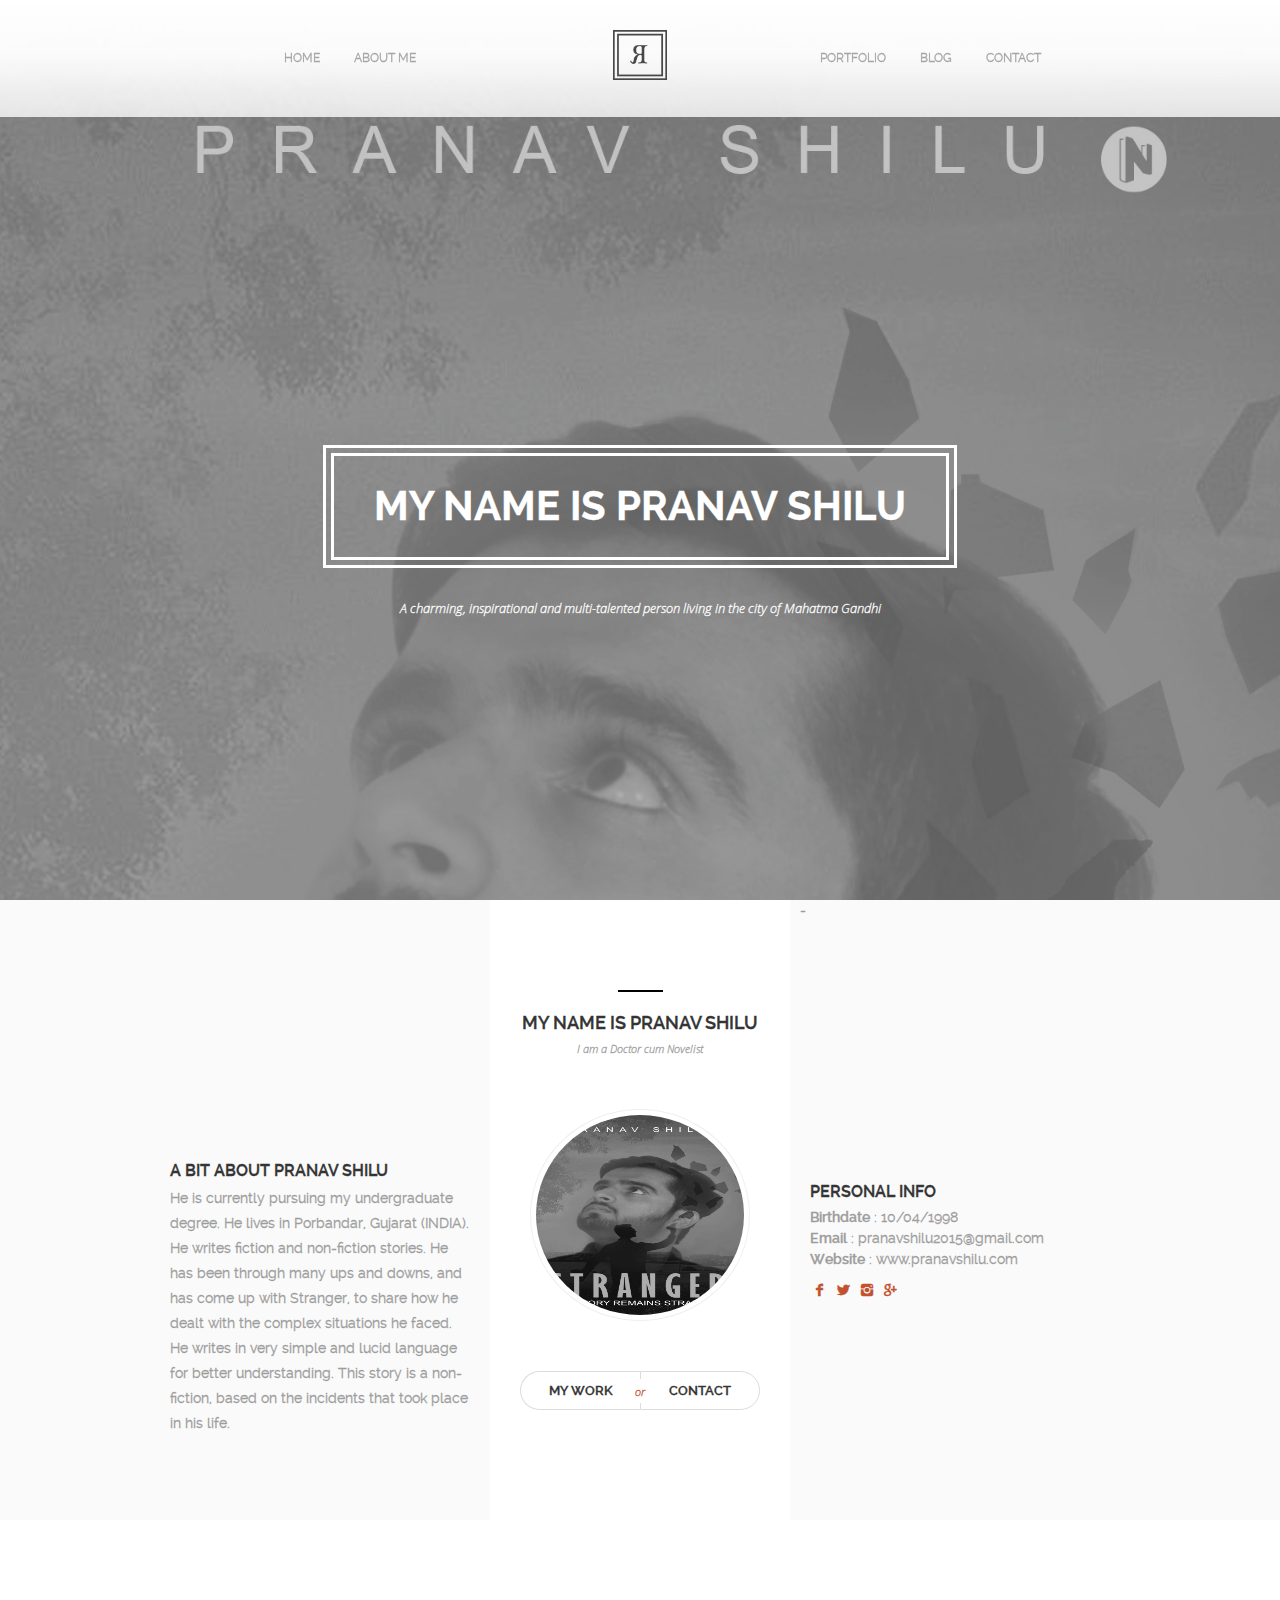
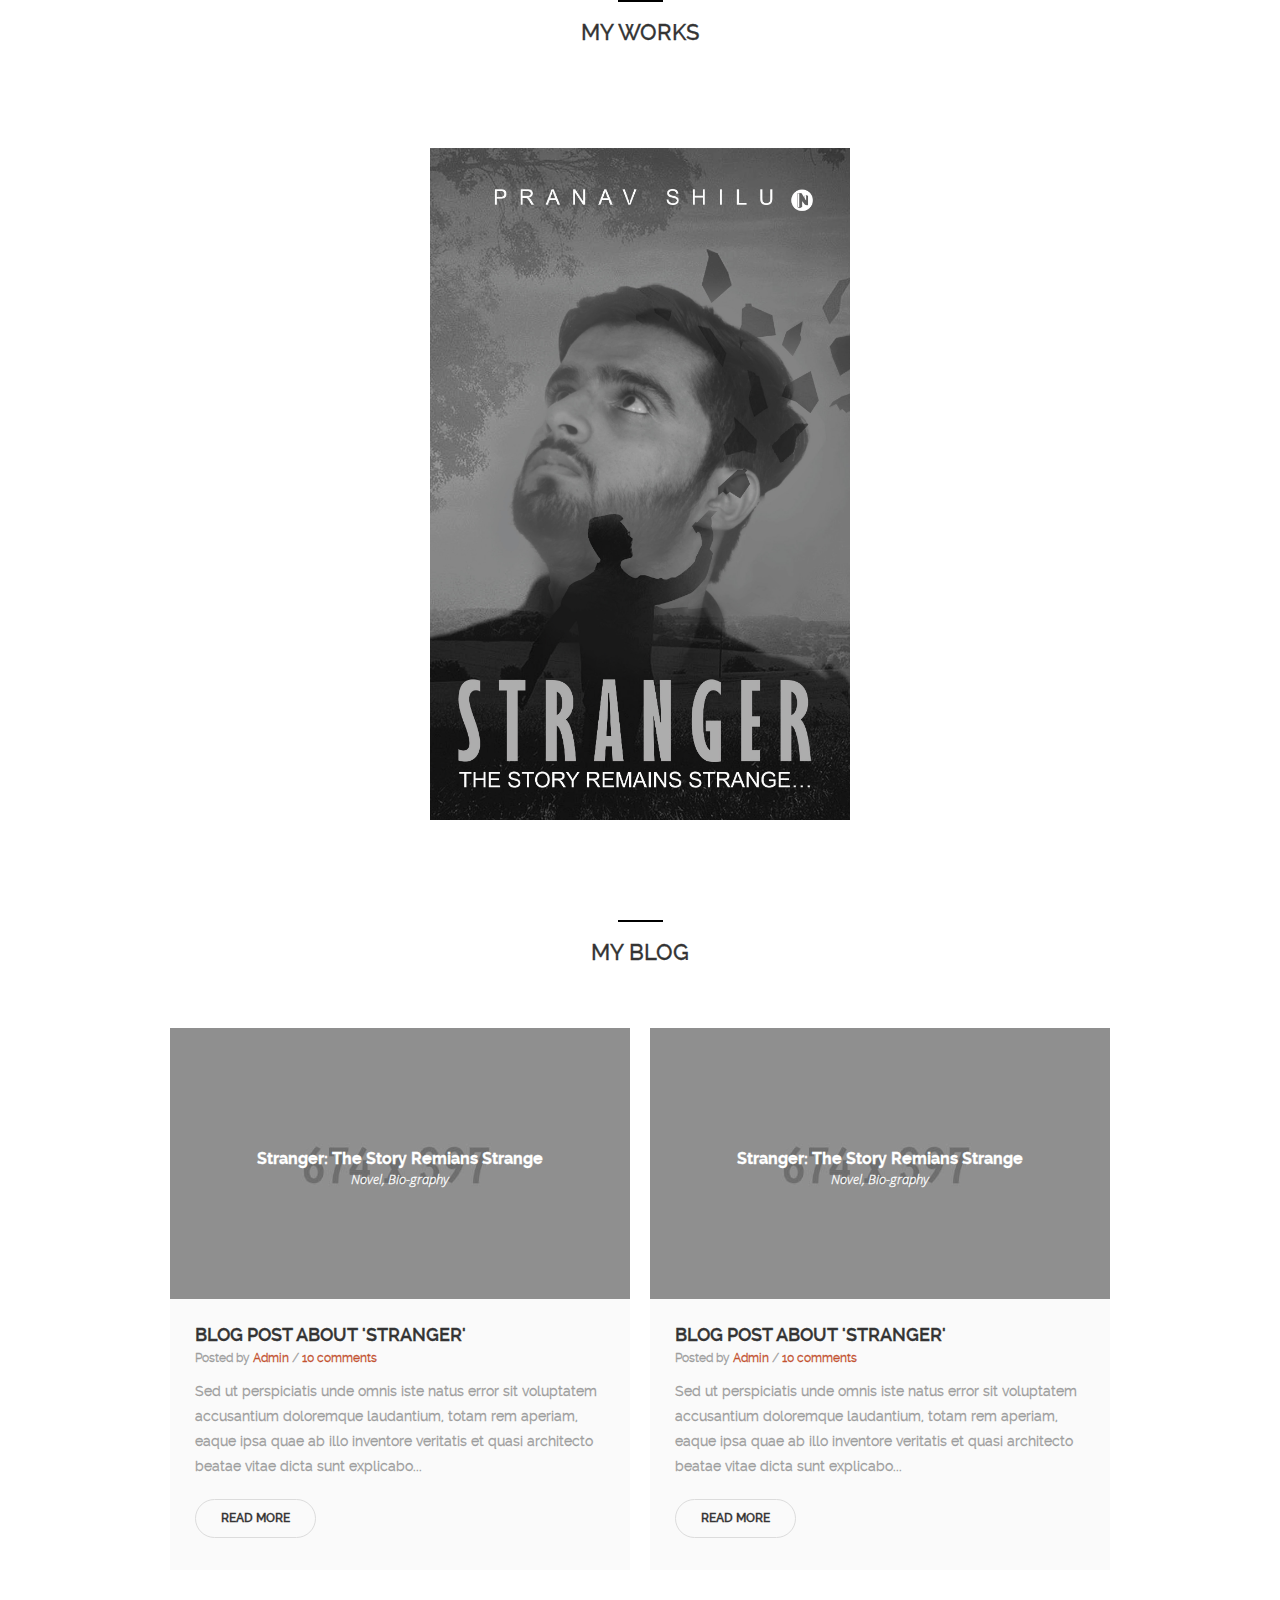
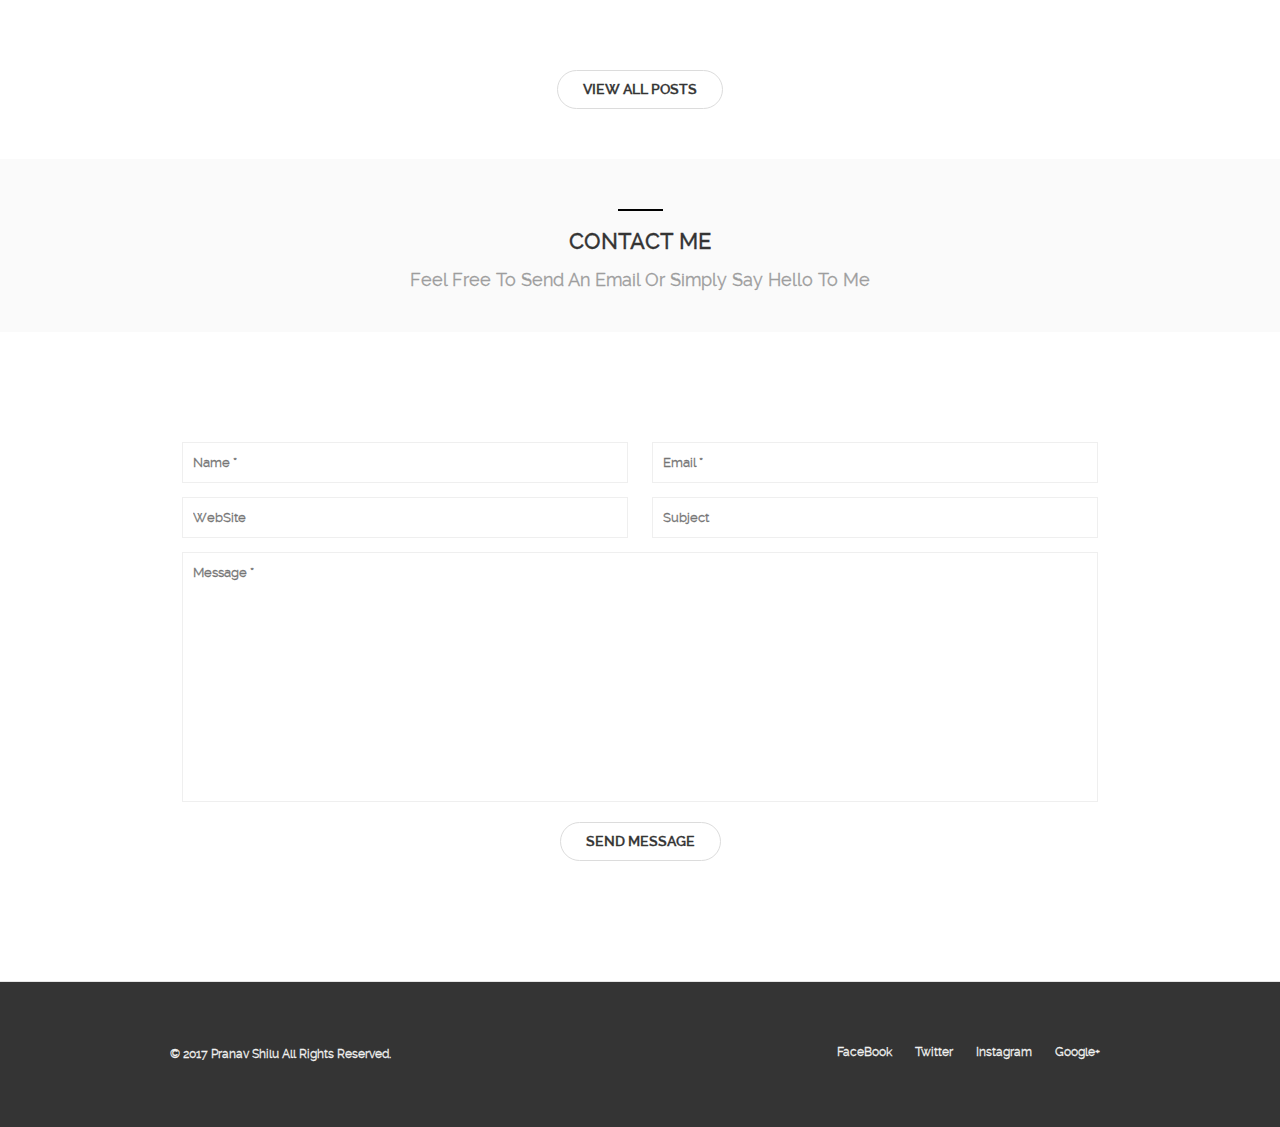
<file: index.html>
﻿<!DOCTYPE html>
<html>
<head>
    <meta http-equiv="Content-Type" content="text/html; charset=UTF-8">
    <meta name="author" content="Benaissa Ghrib" />
    <meta name="viewport" content="width=device-width, initial-scale=1, maximum-scale=1">
    <title>Pranav Shilu: The Novelist</title>
    <!--Stylesheet-->
    <!--[if IE 7]>
    <link rel="stylesheet" href="css/fontello-ie7.css"><![endif]-->
    <link href="css/font.css" rel="stylesheet" type="text/css">
    <link href="css/fontello.css" rel="stylesheet" type="text/css">
    <link href="css/base.css" rel="stylesheet" type="text/css">
    <link href="css/skeleton.css" rel="stylesheet" type="text/css">
    <link href="css/main.css" rel="stylesheet" type="text/css">
    <link href="css/magnific-popup.css" rel="stylesheet" />
    <link href="css/flexslider.css" rel="stylesheet" />

    <!--[if lt IE 9]>
    <script src="http://html5shiv.googlecode.com/svn/trunk/html5.js"></script>
    <![endif]-->
    <!--[if lt IE 8]>
    <style>
    /* For IE < 8 (trigger hasLayout) */
    .clearfix {
        zoom:1;
    }
    </style>
    <![endif]-->


</head>
<body>
    <!-- Preloader -->
    <div id="loader">
        <div id="loaderInner"></div>
    </div>
    <!--Wrapper-->
    <div id="wrapper">

        <!--Header-->
        <header id="header" class="{default}">

            <!--Main header-->
            <div class="mainHeader">

                <!--Container-->
                <div class="container clearfix">

                    <a href="#" class="mobileBtn"><i class="icon-menu"></i></a>
                    <div class="six columns nav first">
                        <!--Navigation-->
                        <nav class="mainNav">
                            <ul>
                                <li><a class="scroll" href="#about">Home</a></li>
                                <li><a class="scroll" href="#about">About me</a></li>
                                <!--<li><a class="scroll" href="#resume">Resume</a></li>-->
                            </ul>
                        </nav>
                        <!--End navigation-->
                    </div>

                    <div class="four columns logo">
                        <!--Logo-->
                        <a class="scroll" href="#wrapper"><img src="images/logo.png" alt=""></a>
                        <!--End logo-->
                    </div>

                    <div class="six columns nav second">
                        <!--Navigation-->
                        <nav class="mainNav">
                            <ul>
                                <li><a class="scroll" href="#portfolio">Portfolio</a></li>
                                <li><a class="scroll" href="#blog">Blog</a></li>
                                <li><a class="scroll" href="#contact">Contact</a></li>
                            </ul>
                        </nav>
                        <!--End navigation-->

                    </div>

                </div>
                <!--End container-->

            </div>
            <!--End main header-->

        </header>
        <!--End header-->
        <!--Slider-->
        <div class="slider">

            <!--Main slider-->
            <div class=" mainSlider flexslider">

                <ul class="slides">

                    <li>
                        <img src="images/sliderImages/slide1.jpg" class="slide" alt="" />
                        <div class="caption">
                            <div class="captionInner">
                                <h1>My name is Pranav Shilu</h1>
                            </div>
                            <div class="sub">
                                <h4>A charming, inspirational and multi-talented person living in the city of Mahatma Gandhi</h4>
                            </div>
                        </div>
                    </li>

                    <li>
                        <img src="images/sliderImages/slide2.jpg" class="slide" alt="" />

                        <div class="caption">
                            <div class="captionInner">
                                <h1>I am under-persuing Doctor</h1>
                            </div>
                            <div class="sub">
                                <h4>A charming, inspirational and multi-talented person living in the city of Mahatma Gandhi</h4>
                            </div>
                        </div>

                    </li>

                    <li>
                        <img src="images/sliderImages/slide3.jpg" class="slide" alt="" />
                        <div class="caption">
                            <div class="captionInner">
                                <h1>I am a Novelist</h1>
                            </div>
                            <div class="sub">
                                <h4>A charming, inspirational and multi-talented person living in the city of Mahatma Gandhi</h4>
                            </div>
                        </div>
                    </li>
                </ul>

            </div>
            <!--End main slider-->
        </div>
        <!--End  slider-->
        <!--About section-->
        <section id="about" class="  bgGrey">

            <!--Container-->
            <div class="container clearfix">

                <!--Intro-->
                <div class="one-third column intro">
                    <h1>A bit about Pranav Shilu</h1>
                    <p>
                        He is currently pursuing my undergraduate degree.
                        He lives in Porbandar, Gujarat (INDIA). He writes
                        fiction and non-fiction stories. He has been
                        through many ups and downs, and has come up
                        with Stranger, to share how he dealt with
                        the complex situations he faced. He writes
                        in very simple and lucid language for better
                        understanding. This story is a non-fiction,
                        based on the incidents that took place in his
                        life.
                    </p>
                </div>
                <!--End intro-->-
                <!--Profile-->
                <div class="one-third column profile tCenter">
                    <div class="innerProfile">
                        <h1 class="prfTitle">My name is Pranav Shilu<span>I am a Doctor cum Novelist</span></h1>
                        <div class="imgProfile">
                            <img width="220" height="200" alt="" src="images/profile.jpg">
                        </div>

                        <div class="doubleBtn profileBtn">
                            <a class="doubleLeft scroll" href="#portfolio">My Work</a>
                            <span class="choose"><i>or</i></span>
                            <a class="doubleRight scroll" href="#contact">Contact</a>
                        </div>
                    </div>
                </div>
                <!--End profile-->
                <!--Info-->
                <div class="one-third column info">
                    <h1>Personal info</h1>
                    <ul>
                        <li><span>Birthdate</span> : 10/04/1998</li>
                        <!--<li><span>Phone</span> : +91-7048-770-263</li>-->
                        <li><span>Email</span> : pranavshilu2015@gmail.com</li>
                        <li><span>Website</span> : www.pranavshilu.com</li>
                        <!--<li><span>Adresse</span> : Street Road, City Name, IN 567 890.</li>-->
                    </ul>

                    <div class="infoSocial">
                        <ul>
                            <li><a href="https://www.facebook.com/pranav.shilu" target="_blank"><i class="icon-facebook"></i></a></li>
                            <li><a href="https://twitter.com/pranavshilu" target="_blank"><i class="icon-twitter"></i></a></li>
                            <li><a href="https://www.instagram.com/shivaholic_1290/" target="_blank"><i class="icon-instagram"></i></a></li>
                            <li><a href="https://plus.google.com/111071271094763609388" target="_blank"><i class="icon-gplus"></i></a></li>
                            <!--<li><a href="https://www.linkedin.com/" target="_blank"><i class="icon-linkedin"></i></a></li>-->
                            <!--<li><a href="#"><i class="icon-dribbble"></i></a></li>-->
                            <!--<li><a href="#"><i class="icon-vimeo"></i></a></li>-->
                            <!--<li><a href="#"><i class="icon-flickr"></i></a></li>-->
                        </ul>
                    </div>
                </div>
                <!--End info-->

            </div>
            <!--End container-->

        </section>
        <!--End about section-->
        <!--Portfolio section-->
        <section id="portfolio" class="tCenter ofsTop ofsBottom">
            <!--Container-->
            <div class="container clearfix">
                <h1 class="title">My Works</h1>

                <!--Filter nav-->
                <!--<div class="filterNav">
                    <ul class="filter" id="category">
                        <li class="all current"><a href="#">All</a></li>
                        <li class="catWeb"><a href="#"> Web Design</a></li>
                        <li class="catGraphic"><a href="#">Graphic Design</a></li>
                        <li class="catMotion"><a href="#" class="last">Motion Graphic</a></li>
                    </ul>
                </div>-->
                <!--End filter nav-->

            </div>
            <!--End container-->
            <!-- Works list -->
            <div class="works clearfix">
                <!--Portfolio-->
                <!--Posts holder-->
                <div class="postsHolder ofsTop">

                    <!--Posts inner-->
                    <div class=" postInner clearfix">

                        <!--Post-->
                        <div class="eight columns post">
                            <center class="portfolio clearfix">
                                <ul>

                                    <li class="item" data-id="id-1" data-type="catWeb">
                                        <div class="itemDesc">

                                            <div class="itemDescInner">
                                                <h3>Stranger: The Story Remains Strange<span>Novel, Biography</span></h3>
                                                <div class="doubleBtn itemBtn ">
                                                    <a href="images/portfolioImages/w1.jpg" class="doubleLeft folio"><i class="icon-eye"></i></a>
                                                    <a href="project.html" class="doubleRight"><i class="icon-link"></i></a>
                                                </div>
                                            </div>
                                        </div>
                                        <img src="images/portfolioImages/w1.jpg" alt="">
                                    </li>

                                </ul>
                            </center>
                        </div>
                        <!--End post-->
                    </div>
                    <!--End post inner-->

                </div>
                <!--End posts holder-->
                <!--<li class="item" data-id="id-2" data-type="catWeb">
                    <div class="itemDesc">
                        <div class="itemDescInner">
                            <h3>Summer Time<span>motion graphic</span></h3>
                            <div class="doubleBtn itemBtn ">
                                <a href="images/portfolioImages/w2.jpg" class="doubleLeft folio"><i class="icon-eye"></i></a>
                                <a href="project_video.html" class="doubleRight"><i class="icon-link"></i></a>
                            </div>
                        </div>
                    </div>
                    <img src="images/portfolioImages/w2.jpg" alt="">
                </li>-->
                <!--<li class="item" data-id="id-3" data-type="catGraphic">
                    <div class="itemDesc">
                        <div class="itemDescInner">
                            <h3>Skyscraper<span>graphic design</span></h3>
                            <div class="doubleBtn itemBtn ">
                                <a href="images/portfolioImages/w3.jpg" class="doubleLeft folio"><i class="icon-eye"></i></a>
                                <a href="project.html" class="doubleRight"><i class="icon-link"></i></a>
                            </div>
                        </div>
                    </div>
                    <img src="images/portfolioImages/w3.jpg" alt="">
                </li>-->
                <!--End portfolio-->
            </div>
            <!-- End works list -->

        </section>
        <!--End portfolio section-->
        <!--Blog section-->
        <section id="blog" class="tCenter  ofsBottom">
            <!--Container-->
            <div class="container clearfix">
                <h1 class="title">My Blog</h1>

                <!--Posts holder-->
                <div class="postsHolder  ofsTop">

                    <!--Posts inner-->
                    <div class=" postInner clearfix">

                        <!--Post-->
                        <div class="eight columns post">
                            <div class="postMedia imgPost">
                                <img src="images/blogImages/post1.jpg" alt="">

                                <div class="postDate short">
                                    <h3>Stranger: The Story Remians Strange<span>Novel, Bio-graphy</span></h3>
                                </div>

                            </div>

                            <div class="postDetails ">
                                <h1><a href="blog_single.html">Blog post about 'Stranger'</a></h1>
                                <!--Post meta-->
                                <div class="postMeta">
                                    <span class="metaAuthor">Posted by <a href="https://www.instagram.com/shivaholic_1290/">Admin</a></span>
                                    <span class="metaComment">/ <a href="#">10 comments</a></span>
                                </div>
                                <!--End post meta-->
                                <p>
                                    Sed ut perspiciatis unde omnis iste natus error sit
                                    voluptatem accusantium doloremque laudantium, totam rem aperiam,
                                    eaque ipsa quae ab illo inventore veritatis et quasi architecto
                                    beatae vitae dicta sunt explicabo...
                                </p>

                                <div class="btn more">
                                    <a href="blog_single.html">Read more</a>
                                </div>
                            </div>

                        </div>
                        <!--End post-->
                        <!--Post-->
                        <div class="eight columns post">
                            <div class="postMedia imgPost">
                                <img src="images/blogImages/post1.jpg" alt="">

                                <div class="postDate short">
                                    <h3>Stranger: The Story Remians Strange<span>Novel, Bio-graphy</span></h3>
                                </div>

                            </div>

                            <div class="postDetails ">
                                <h1><a href="blog_single.html">Blog post about 'Stranger'</a></h1>
                                <!--Post meta-->
                                <div class="postMeta">
                                    <span class="metaAuthor">Posted by <a href="https://www.instagram.com/shivaholic_1290/">Admin</a></span>
                                    <span class="metaComment">/ <a href="#">10 comments</a></span>
                                </div>
                                <!--End post meta-->
                                <p>
                                    Sed ut perspiciatis unde omnis iste natus error sit
                                    voluptatem accusantium doloremque laudantium, totam rem aperiam,
                                    eaque ipsa quae ab illo inventore veritatis et quasi architecto
                                    beatae vitae dicta sunt explicabo...
                                </p>

                                <div class="btn more">
                                    <a href="blog_single.html">Read more</a>
                                </div>
                            </div>

                        </div>
                        <!--End post-->

                    </div>
                    <!--End post inner-->
                    <!--All blog posts-->
                    <div class="allPosts ofsInTop btn clearfix">
                        <a href="blog.html">
                            View all posts
                        </a>
                    </div>
                    <!--End all blog posts-->

                </div>
                <!--End posts holder-->
            </div>
            <!--End container-->

        </section>
        <!--End blog section-->
        <!--Contact section-->
        <section id="contact" class="tCenter ofsTSmall  bgGrey ">

            <!--Container-->
            <div class="container clearfix ">
                <h1 class="title">contact me</h1>
                <p class="introShort">Feel Free To Send An Email Or Simply Say Hello To Me</p>
            </div>
            <!--End container-->
            <!--Contact holder-->
            <div class=" contactHolder">
                <!--Container-->
                <div class="container clearfix">

                    <div class="sixteen columns">


                        <!--Contact form-->
                        <div class="contactForm">
                            <form method="post" action="send.php">

                                <!--Input columns-->
                                <div class="inputColumns clearfix">

                                    <div class="column1">
                                        <input type="text" placeholder="Name *" value="" id="name" name="name">
                                    </div>

                                    <!--Column-->
                                    <div class="column2">
                                        <input type="text" placeholder="Email *" value="" id="email" name="email">
                                    </div>
                                    <!--End column-->

                                </div>
                                <!--End input columns-->
                                <!--Input columns-->
                                <div class="inputColumns clearfix">
                                    <div class="column1">
                                        <input type="text" placeholder="WebSite" value="" id="website" name="website">
                                    </div>
                                    <!--Column-->
                                    <div class="column2">
                                        <input type="text" placeholder="Subject " value="" id="subject" name="subject">
                                    </div>
                                    <!--End column-->
                                </div>
                                <!--End input columns-->

                                <textarea name="message" placeholder="Message *" id="message" cols="45" rows="10"></textarea>
                                <div id="submit">Send Message</div>
                            </form>


                            <!--Contact form message-->
                            <div id="success"><h2>Your message has been sent. Thank you!</h2></div>
                            <div id="error"><h2>Sorry your message can not be sent.</h2></div>
                            <!--End contact form message-->
                        </div>
                        <!--End contact form-->
                    </div>

                </div>
                <!--End container-->

            </div>
            <!--End contact holder-->

        </section>
        <!--End contact section-->
        <!--Footer-->
        <footer class="footer  offset">
            <!--Container-->
            <div class="container clearfix">
                <div class="eight columns">
                    <p>&copy; 2017 <span class="bLogo">Pranav Shilu</span> All Rights Reserved.</p>
                </div>

                <div class="eight columns ">
                    <ul class="right">
                        <li><a href="https://www.facebook.com/pranav.shilu" target="_blank">FaceBook</a></li>
                        <li><a href="https://twitter.com/pranavshilu" target="_blank">Twitter</a></li>
                        <li><a href="https://www.instagram.com/shivaholic_1290/" target="_blank">Instagram</a></li>
                        <li><a href="https://plus.google.com/111071271094763609388" target="_blank">Google+</a></li>

                    </ul>
                </div>
            </div>
            <!--End container-->

        </footer>
        <!--End footer-->
    </div>
    <!--ENd wrapper-->
    <!--Javascript-->
    <script src="js/jquery-1.9.1.min.js" type="text/javascript"></script>
    <script src="js/jquery-migrate-1.2.1.js" type="text/javascript"></script>
    <script src="js/jquery.flexslider-min.js" type="text/javascript"></script>
    <script src="js/jquery.easing.1.3.js" type="text/javascript"></script>
    <script src="js/jquery.smooth-scroll.js" type="text/javascript"></script>
    <script src="js/jquery.quicksand.js" type="text/javascript"></script>
    <script src="js/modernizr.custom.js" type="text/javascript"></script>
    <script src="js/jquery.magnific-popup.js" type="text/javascript"></script>
    <script src="js/Placeholders.min.js" type="text/javascript"></script>
    <script src="js/jquery.parallax-1.1.3.js" type="text/javascript"></script>
    <script src="js/script.js" type="text/javascript"></script>

    <!-- Google analytics -->
    <!-- End google analytics -->

</body>
</html>
</file>
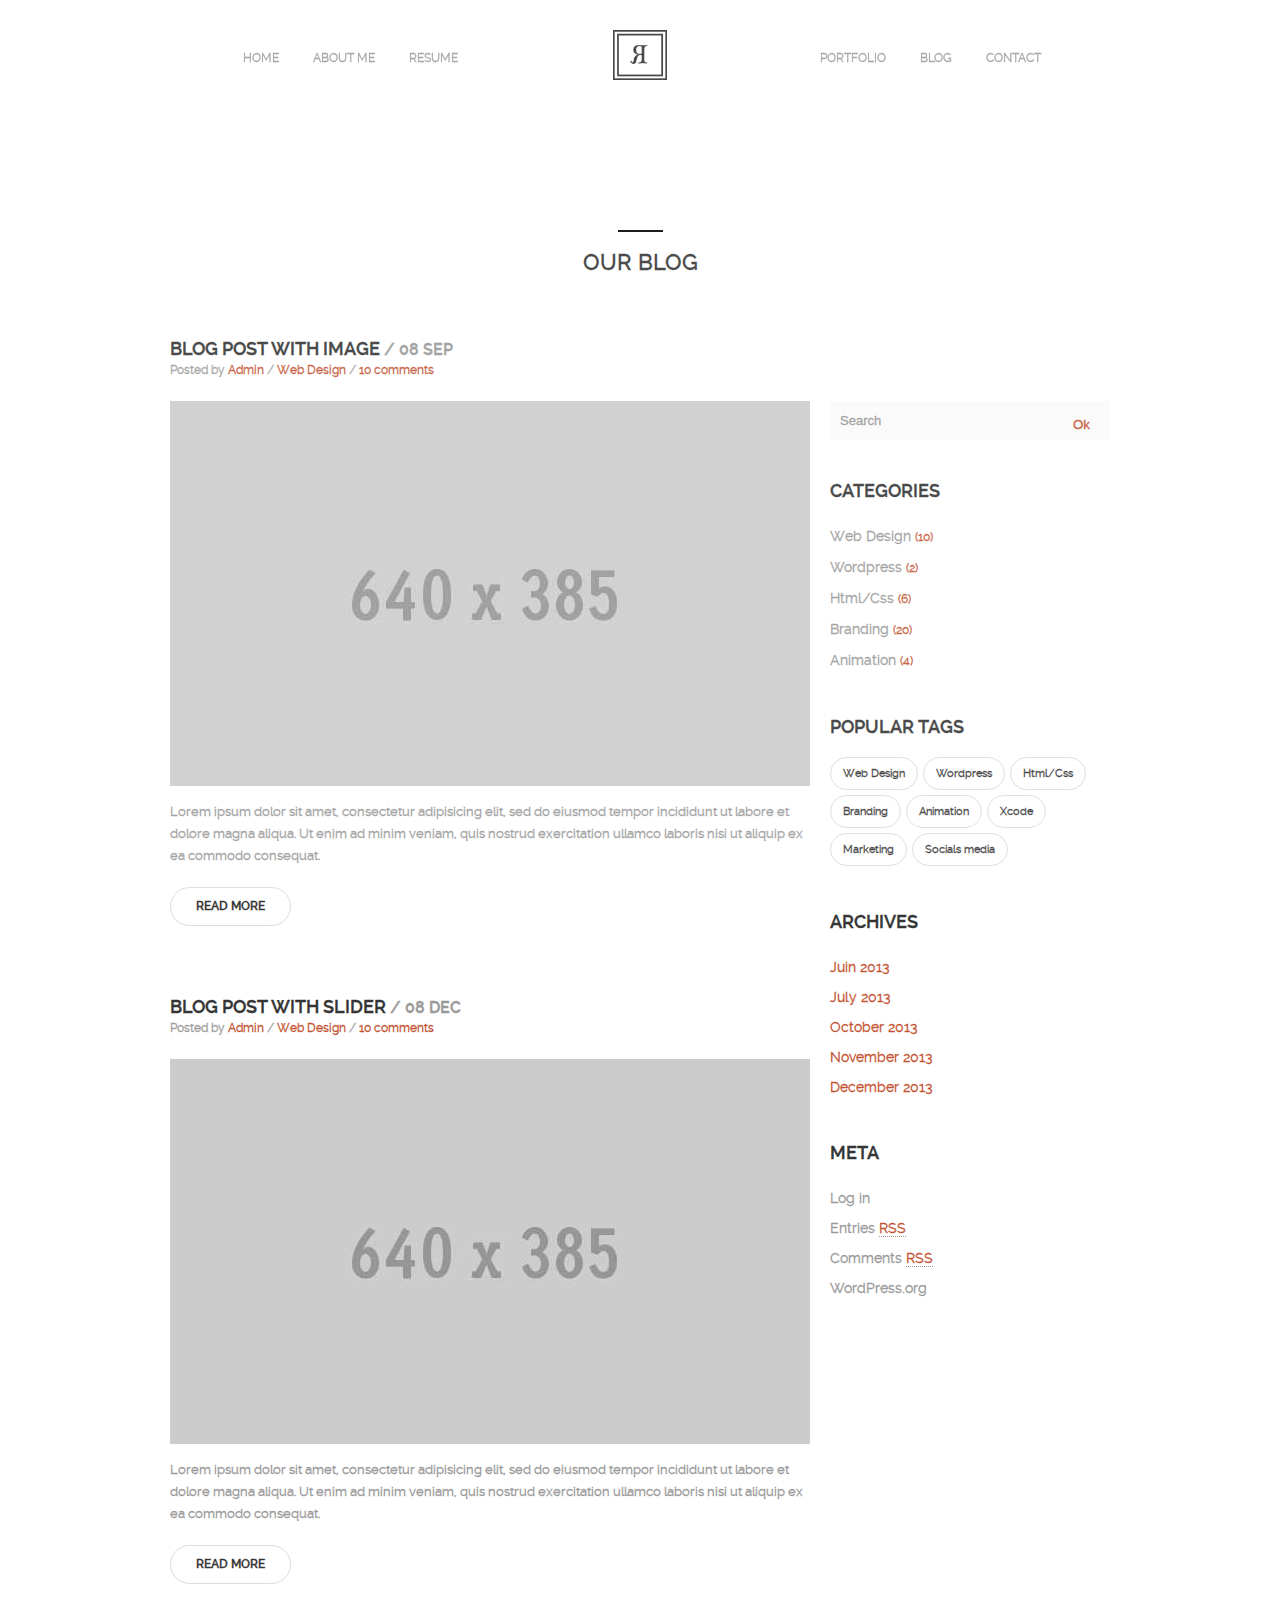
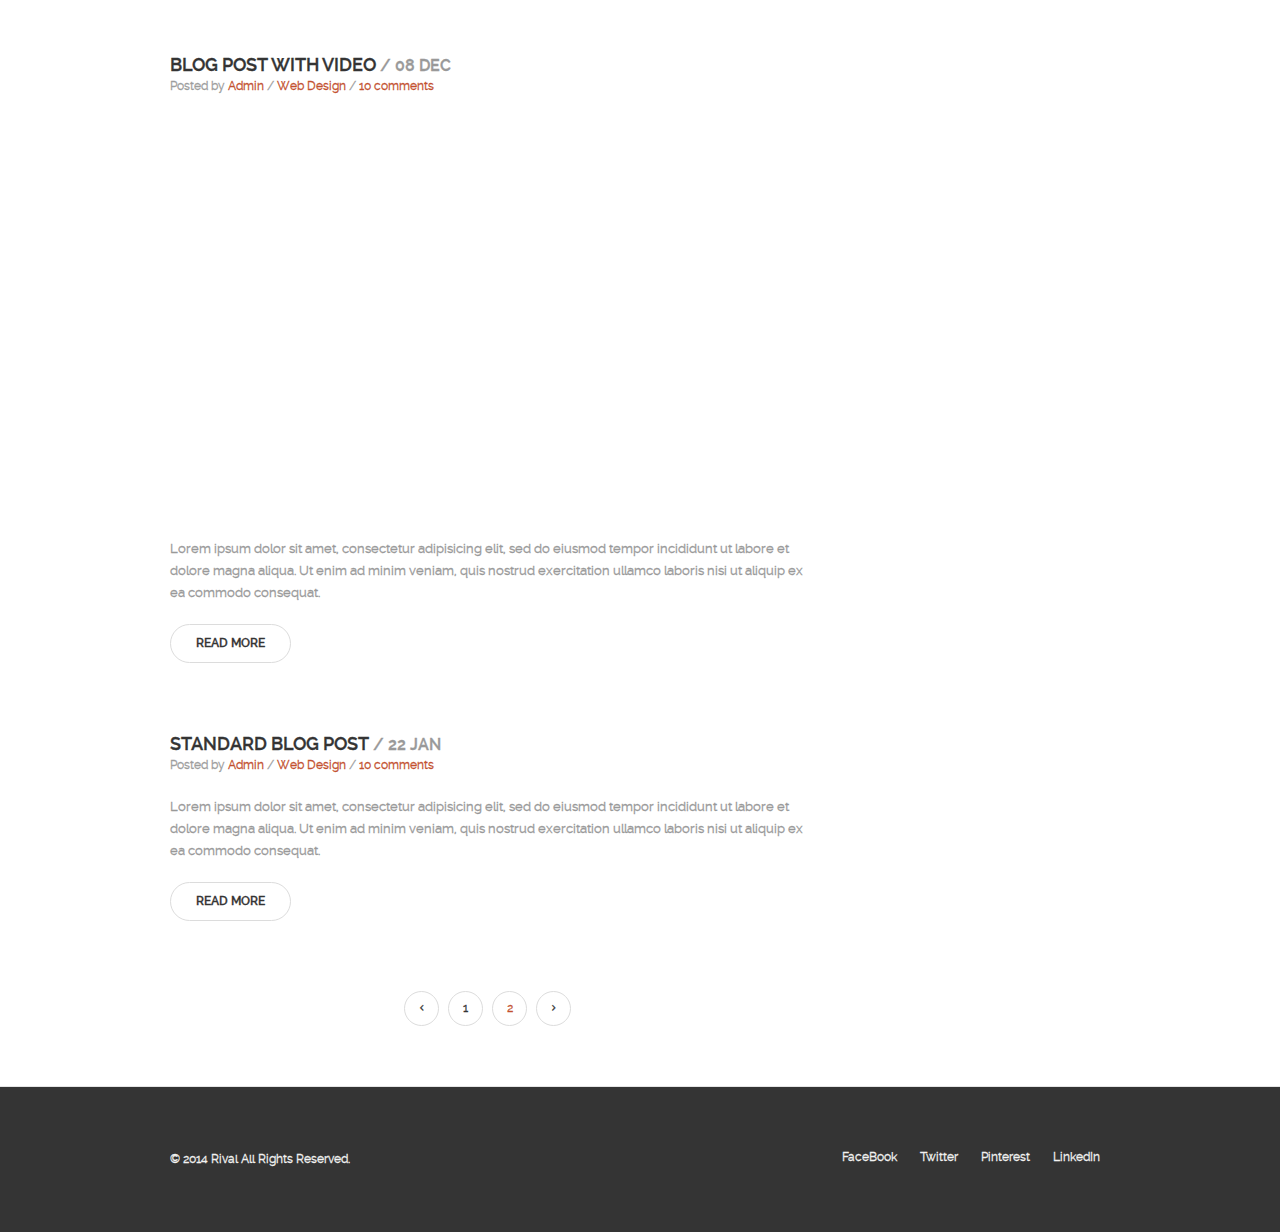
<file: blog.html>
﻿<!DOCTYPE HTML>
<html>
<head>
<meta http-equiv="Content-Type" content="text/html; charset=UTF-8" />
<meta name="author" content="Benaissa Ghrib" />
<meta name="viewport" content="width=device-width, initial-scale=1, maximum-scale=1" />

<title>RIVAL : One Page Vcard Template</title>

<!--Stylesheet-->

<!--[if IE 7]>
<link rel="stylesheet" href="css/fontello-ie7.css"><![endif]-->

<link href="css/font.css" rel="stylesheet" type="text/css">
<link href="css/fontello.css" rel="stylesheet" type="text/css">
<link href="css/base.css" rel="stylesheet" type="text/css">
<link href="css/skeleton.css" rel="stylesheet" type="text/css">
<link href="css/main.css" rel="stylesheet" type="text/css">
<link href="css/magnific-popup.css" rel="stylesheet"  />
<link href="css/flexslider.css" rel="stylesheet" />



<!--[if lt IE 9]>
<script src="http://html5shiv.googlecode.com/svn/trunk/html5.js"></script>
<![endif]-->


<!--[if lt IE 8]>
<style>
/* For IE < 8 (trigger hasLayout) */
.clearfix {
    zoom:1;
}
</style>
<![endif]-->






</head>

<body>

	<!-- Preloader -->
	<div id="loader">
	  <div id="loaderInner"></div>
	</div>

<!--Wrapper-->
<div id="wrapper">


	<!--Header-->
	<header id="header" class="default">
		
		<!--Main header-->
			<div class="mainHeader">
				
				
				<!--Container-->
			<div class="container clearfix">
				
				<a href="#" class="mobileBtn" ><i class="icon-menu"></i></a>
				
					<div class="six columns nav first">
							<!--Navigation-->
								<nav class="mainNav" >
									

										<ul>
											<li><a  href="index.html">Home</a></li>
											<li><a  href="index.html#about">About Me</a></li>
											<li><a  href="index.html#resume">Resume</a></li>

										</ul>
							

								</nav>
							<!--End navigation-->

					</div>
				
			<div class="four columns logo">
				<!--Logo-->
				<a   href="index.html"><img src="images/logo.png" alt=""></a>
				<!--End logo-->
			</div>
			
			
				<div class="six columns nav second">
						<!--Navigation-->
							<nav class="mainNav">

							<ul>
								<li><a  href="index.html#portfolio">Portfolio</a></li>
								<li><a  href="index.html#blog">BLog</a></li>
								<li><a  href="index.html#contact">Contact</a></li>

							</ul>

							</nav>
						<!--End navigation-->
	
				</div>
			
			</div>
				<!--End container-->
	
			</div>
				<!--End main header-->
	
	</header>
	<!--End header-->


						<!--BLog full section-->
						<section id="blogFull" class="blogFull singleOffset ofsBottom">

								<!--Container-->
								<div class="container clearfix">
									
							<div class="sixteen columns">
									<h1 class="title tCenter">our BLog</h1>
								</div>
									
								<div class="eleven columns">
									
									<!--Post large-->
									<div class="postLarge">

							<!--Post content-->
							<div class="postContent">

								<div class="postTitle">
								<h1><a href="blog_single.html">Blog Post With Image <span class="postDate">/ 08 Sep</span></a></h1>
								
								<!--Post meta-->
								<div class="postMeta">
								<span class="metaAuthor">Posted by <a href="#">Admin</a></span>
								<span class="metaCategory">/ <a href="#">Web Design</a></span>
								<span class="metaComment">/ <a href="#">10 comments</a></span>
								</div>
								<!--End post meta-->
								
								</div>
								
									<!--Post image-->
									<div class="postMedia large">
										<a href="blog_single.html">
											<img alt="" src="images/blogImages/postLarge.jpg">
										</a>
									</div>
								<!--End post image-->

								<p>Lorem ipsum dolor sit amet, consectetur adipisicing elit, sed do eiusmod tempor incididunt ut labore et dolore magna aliqua.
									 Ut enim ad minim veniam, quis nostrud exercitation ullamco laboris nisi ut aliquip ex ea commodo consequat.</p>
									
								<div class="btn more">	
								<a href="blog_single.html">Read more</a>
								</div>
								
								
							</div>
							<!--End post content-->	

							</div>
							<!--End post large-->	
							
							
							
							
								<!--Post large-->
								<div class="postLarge">

						<!--Post content-->
						<div class="postContent">

							<div class="postTitle">
							<h1><a href="blog_single.html">Blog Post With Slider <span class="postDate">/ 08 Dec</span></a></h1>
							
							<!--Post meta-->
							<div class="postMeta">
							<span class="metaAuthor">Posted by <a href="#">Admin</a></span>
							<span class="metaCategory">/ <a href="#">Web Design</a></span>
							<span class="metaComment">/ <a href="#">10 comments</a></span>
							</div>
							<!--End post meta-->
							
							</div>
							
								<!--Post image-->
								<div class="postMedia postSliderLarge flexslider large">
									<ul class="slides">
									<li><a href="blog_single.html"><img src="images/blogImages/slideLarge1.jpg" alt=""/></a></li>
									<li><a href="blog_single.html"><img src="images/blogImages/slideLarge2.jpg" alt="" /></a></li>
									</ul>
								</div>
							<!--End post image-->

							<p>Lorem ipsum dolor sit amet, consectetur adipisicing elit, sed do eiusmod tempor incididunt ut labore et dolore magna aliqua.
								 Ut enim ad minim veniam, quis nostrud exercitation ullamco laboris nisi ut aliquip ex ea commodo consequat.</p>
								
							<div class="btn more">	
							<a href="blog_single.html">Read more</a>
							</div>
							
							
						</div>
						<!--End post content-->	

						</div>
						<!--End post large-->
						
						
						
						
						
									<!--Post large-->
									<div class="postLarge">

							<!--Post content-->
							<div class="postContent">

								<div class="postTitle">
								<h1><a href="blog_single.html">Blog Post With Video <span class="postDate">/ 08 Dec</span></a></h1>

								<!--Post meta-->
								<div class="postMeta">
								<span class="metaAuthor">Posted by <a href="#">Admin</a></span>
								<span class="metaCategory">/ <a href="#">Web Design</a></span>
								<span class="metaComment">/ <a href="#">10 comments</a></span>
								</div>
								<!--End post meta-->

								</div>

									<!--Post image-->
									<div class="postMedia large">
									<iframe height="400" src="http://player.vimeo.com/video/51173359" allowfullscreen></iframe>
									</div>
								<!--End post image-->

								<p>Lorem ipsum dolor sit amet, consectetur adipisicing elit, sed do eiusmod tempor incididunt ut labore et dolore magna aliqua.
									 Ut enim ad minim veniam, quis nostrud exercitation ullamco laboris nisi ut aliquip ex ea commodo consequat.</p>

								<div class="btn more">	
								<a href="blog_single.html">Read more</a>
								</div>


							</div>
							<!--End post content-->	

							</div>
							<!--End post large-->
							
							
							
							
								<!--Post large-->
								<div class="postLarge">

						<!--Post content-->
						<div class="postContent">

							<div class="postTitle">
							<h1><a href="blog_single.html">Standard Blog Post <span class="postDate">/ 22 Jan</span></a></h1>
							
							
							<!--Post meta-->
							<div class="postMeta">
							<span class="metaAuthor">Posted by <a href="#">Admin</a></span>
							<span class="metaCategory">/ <a href="#">Web Design</a></span>
							<span class="metaComment">/ <a href="#">10 comments</a></span>
							</div>
							<!--End post meta-->
							</div>
							

							<p>Lorem ipsum dolor sit amet, consectetur adipisicing elit, sed do eiusmod tempor incididunt ut labore et dolore magna aliqua.
								 Ut enim ad minim veniam, quis nostrud exercitation ullamco laboris nisi ut aliquip ex ea commodo consequat.</p>
								
							<div class="btn more">	
							<a href="blog_single.html">Read more</a>
							</div>
							
							
						</div>
						<!--End post content-->	

						</div>
						<!--End post large-->
						
						
						
						<!--Pagination-->	
						<div class="pagination">
							<ul>
								<li class="prev"><a href="#"><i class="icon-left-open-mini"></i></a></li>
								<li><span>1</span></li>
								<li><a class="selected" href="#">2</a></li>
								<li class="next"><a href="#"><i class="icon-right-open-mini"></i></a></li>
								</ul>
						</div>
						<!--End pagination-->	
						
						</div>
								
								
								
								<div class="five columns sidebar">
									
									<!--Widget-->
									<div class="widget">
										<form action="#" class="searchForm">
								         <input type="text" onfocus="if(this.value == 'Search') { this.value = ''; }" onblur="if(this.value == '') { this.value = 'Search'; }"  value="Search">
								         <input type="submit" class="submitSearch" value="Ok">
								       </form>
									</div>
									<!--End widget-->
									
										<!--Widget-->
										<div class="widget">
										<h2>Categories</h2>
										<ul class="catList">
											
											<li><a href="#">Web Design <span class="countCat">(10)</span></a></li>
											<li><a href="#">Wordpress <span class="countCat">(2)</span></a></li>
											<li><a href="#">Html/Css <span class="countCat">(6)</span></a></li>
											<li><a href="#">Branding <span class="countCat">(20)</span></a></li>
											<li><a href="#">Animation <span class="countCat">(4)</span></a></li>
										</ul>
										
										</div>
										<!--End widget-->
										
										
										<!--Widget-->
										<div class="widget">
										<h2>Popular tags</h2>
										<ul class="tagsList">
										<li><a href="#">Web Design</a></li>
										<li><a href="#">Wordpress</a></li>
										<li><a href="#">Html/Css</a></li>
										<li><a href="#">Branding</a></li>
										<li><a href="#">Animation</a></li>
										<li><a href="#">Xcode</a></li>
										<li><a href="#">Marketing</a></li>
										<li><a href="#">Socials media</a></li>
										</ul>
										</div>
										<!--End widget-->
										
										
										<!--Widget-->
										<div class="widget">
										<h2>Archives</h2>
											<ul class="catArchives">
											<li><a href="#">Juin 2013</a></li>
											<li><a href="#">July 2013</a></li>
											<li><a href="#">October 2013</a></li>
											<li><a href="#">November 2013</a></li>
											<li><a href="#">December 2013</a></li>
										</ul>

										</div>
										<!--End widget-->
										
										
										
										<!--Widget-->
										<div class="widget">
										<h2>Meta</h2>
										<ul class="meta">
										<li><a href="#">Log in</a></li>
										<li><a  href="#">Entries <abbr title="">RSS</abbr></a></li>
										<li><a title="#">Comments <abbr title="Really Simple Syndication">RSS</abbr></a></li>
										<li><a  href="#">WordPress.org</a></li>						
										</ul>

										</div>
										<!--End widget-->
	
								</div>
								
									
								</div>
								<!--End container-->
						</section>
						<!--End blog full section-->
					

						<!--Footer-->
						<footer class="footer">

								<!--Container-->
								<div class="container clearfix">

									<div class="eight columns">

										<p>&copy; 2014 <span class="bLogo">Rival</span> All Rights Reserved.</p>
									</div>


										<div class="eight columns ">
											<ul class="right">
											<li><a href="#">FaceBook</a></li>
											<li><a href="#">Twitter</a></li>
											<li><a href="#">Pinterest</a></li>
											<li><a href="#">LinkedIn</a></li>
											</ul>
										</div>

						</div>
							<!--End container-->

						</footer>
						<!--End footer-->
</div>
<!--ENd wrapper-->

	

<!--Javascript-->
<script src="js/jquery-1.9.1.min.js" type="text/javascript"></script>
<script src="js/jquery-migrate-1.2.1.js" type="text/javascript"></script>
<script src="js/jquery.flexslider-min.js" type="text/javascript"></script>
<script src="js/jquery.easing.1.3.js" type="text/javascript"></script>
<script src="js/jquery.smooth-scroll.js" type="text/javascript"></script>
<script src="js/jquery.quicksand.js" type="text/javascript"></script>
<script src="js/modernizr.custom.js" type="text/javascript"></script>
<script src="js/jquery.magnific-popup.js" type="text/javascript"></script>
<script src="js/Placeholders.min.js" type="text/javascript"></script>
<script src="js/jquery.parallax-1.1.3.js" type="text/javascript"></script>
<script src="js/script.js" type="text/javascript"></script>


<!-- Google analytics -->


<!-- End google analytics -->


</body>
</html>
</file>
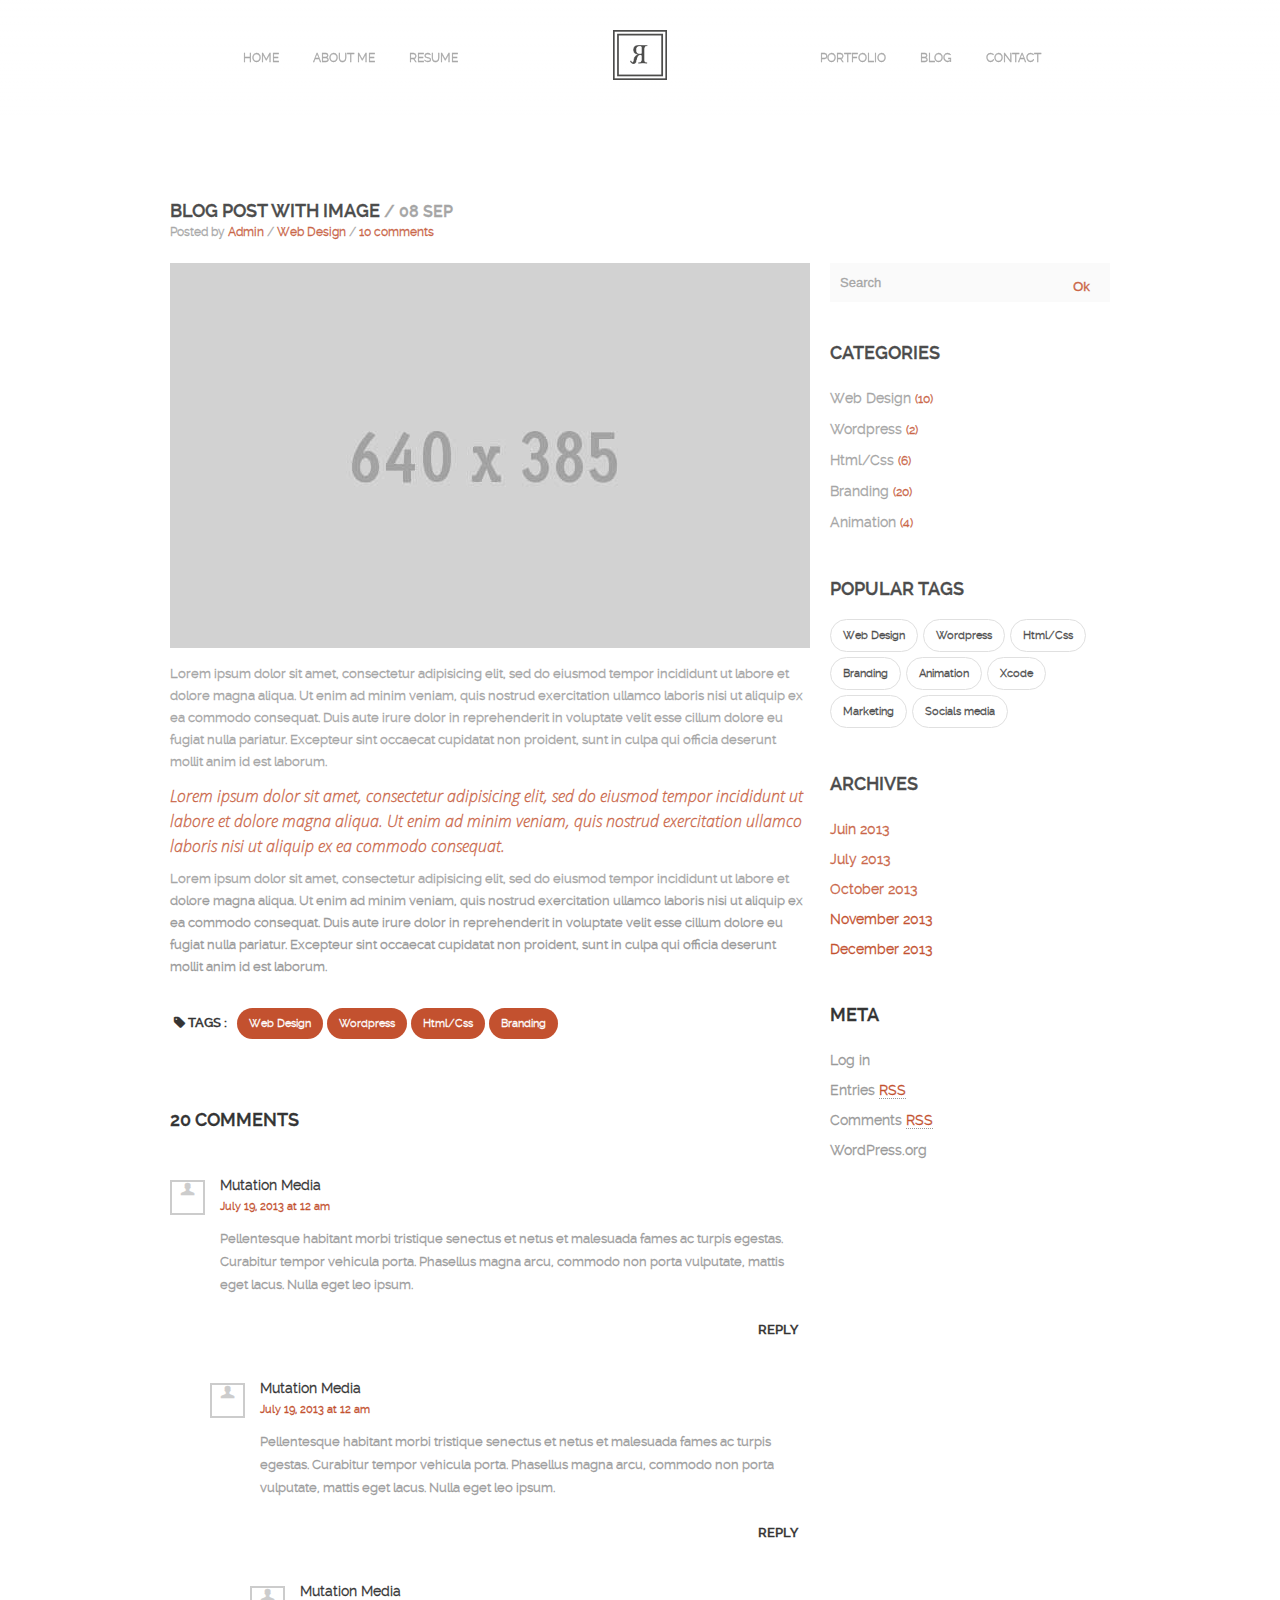
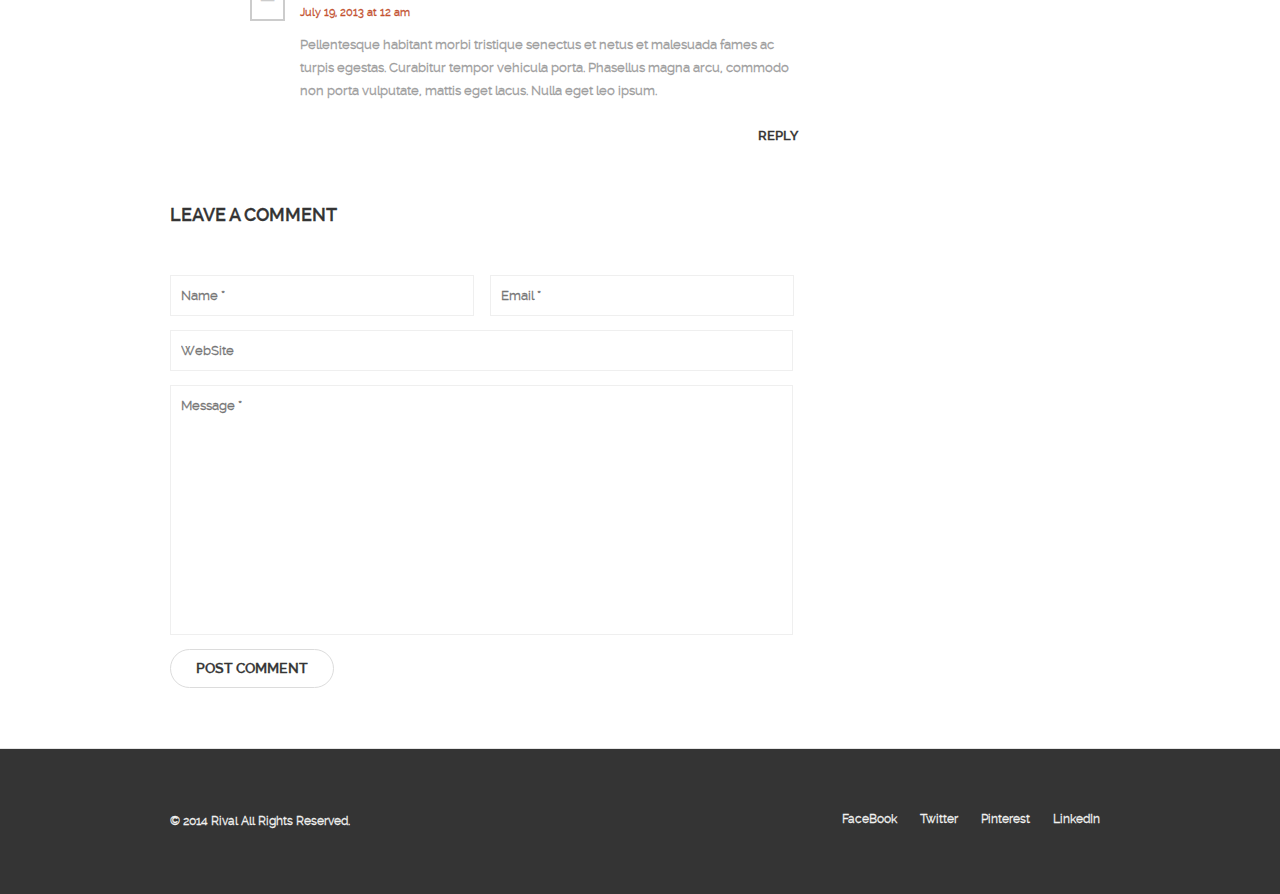
<file: blog_single.html>
﻿<html>
<head>
    <meta http-equiv="Content-Type" content="text/html; charset=UTF-8">
    <meta name="author" content="Benaissa Ghrib" />
    <meta name="viewport" content="width=device-width, initial-scale=1, maximum-scale=1">
    <title>RIVAL : One Page Vcard Template</title>
    <!--Stylesheet-->
    <link href="css/font.css" rel="stylesheet" type="text/css">
    <link href="css/fontello.css" rel="stylesheet" type="text/css">
    <link href="css/base.css" rel="stylesheet" type="text/css">
    <link href="css/skeleton.css" rel="stylesheet" type="text/css">
    <link href="css/main.css" rel="stylesheet" type="text/css">
    <link href="css/magnific-popup.css" rel="stylesheet" />
    <link href="css/flexslider.css" rel="stylesheet" />
</head>
<body>
    <!-- Preloader -->
    <div id="loader">
        <div id="loaderInner"></div>
    </div>
    <!--Wrapper-->
    <div id="wrapper">
        <!--Header-->
        <header id="header" class="default">

            <!--Main header-->
            <div class="mainHeader">


                <!--Container-->
                <div class="container clearfix">


                    <a href="#" class="mobileBtn"><i class="icon-menu"></i></a>
                    <div class="six columns nav first">
                        <!--Navigation-->
                        <nav class="mainNav">

                            <ul>
                                <li><a href="index.html">Home</a></li>
                                <li><a href="index.html#about">About Me</a></li>
                                <li><a href="index.html#resume">Resume</a></li>
                            </ul>

                        </nav>
                        <!--End navigation-->
                    </div>

                    <div class="four columns logo">
                        <!--Logo-->
                        <a href="index.html"><img src="images/logo.png" alt=""></a>
                        <!--End logo-->
                    </div>


                    <div class="six columns nav second">
                        <!--Navigation-->
                        <nav class="mainNav">
                            <ul>
                                <li><a href="index.html#portfolio">Portfolio</a></li>
                                <li><a href="index.html#blog">BLog</a></li>
                                <li><a href="index.html#contact">Contact</a></li>
                            </ul>
                        </nav>
                        <!--End navigation-->

                    </div>

                </div>
                <!--End container-->

            </div>
            <!--End main header-->

        </header>
        <!--End header-->
        <!--BLog single section-->
        <section id="blogSingle" class="blogSingle singleOffset ofsBottom">
            <!--Container-->
            <div class="container clearfix">
                <div class="eleven columns">

                    <!--Post Single-->
                    <div class="postSingle">
                        <!--Post content-->
                        <div class="postContent">
                            <div class="postTitle">
                                <h1>Blog Post With Image <span class="postDate">/ 08 Sep</span></h1>

                                <!--Post meta-->
                                <div class="postMeta">
                                    <span class="metaAuthor">Posted by <a href="#">Admin</a></span>
                                    <span class="metaCategory">/ <a href="#">Web Design</a></span>
                                    <span class="metaComment">/ <a href="#">10 comments</a></span>
                                </div>
                                <!--End post meta-->

                            </div>

                            <!--Post image-->
                            <div class="postMedia large">

                                <img alt="" src="images/blogImages/postLarge.jpg">

                            </div>
                            <!--End post image-->
                            <p>
                                Lorem ipsum dolor sit amet, consectetur adipisicing elit, sed do eiusmod
                                tempor incididunt ut labore et dolore magna aliqua. Ut enim ad minim veniam,
                                quis nostrud exercitation ullamco laboris nisi ut aliquip ex ea commodo consequat.
                                Duis aute irure dolor in reprehenderit in voluptate velit esse cillum dolore eu fugiat nulla pariatur.
                                Excepteur sint occaecat cupidatat non proident,
                                sunt in culpa qui officia deserunt mollit anim id est laborum.
                            </p>

                            <blockquote>
                                Lorem ipsum dolor sit amet, consectetur adipisicing elit, sed do eiusmod tempor incididunt ut labore et dolore magna aliqua.
                                Ut enim ad minim veniam, quis nostrud exercitation ullamco laboris nisi ut aliquip ex ea commodo consequat.
                            </blockquote>



                            <p>
                                Lorem ipsum dolor sit amet, consectetur adipisicing elit, sed do eiusmod
                                tempor incididunt ut labore et dolore magna aliqua. Ut enim ad minim veniam,
                                quis nostrud exercitation ullamco laboris nisi ut aliquip ex ea commodo consequat.
                                Duis aute irure dolor in reprehenderit in voluptate velit esse cillum dolore eu fugiat nulla pariatur.
                                Excepteur sint occaecat cupidatat non proident,
                                sunt in culpa qui officia deserunt mollit anim id est laborum.
                            </p>



                            <div class="tagsSingle clearfix">
                                <h4><i class="icon-tag-1"></i>Tags :</h4>
                                <ul class="tagsListSingle">
                                    <li><a href="#">Web Design</a></li>
                                    <li><a href="#">Wordpress</a></li>
                                    <li><a href="#">Html/Css</a></li>
                                    <li><a href="#">Branding</a></li>
                                </ul>
                            </div>


                        </div>
                        <!--End post content-->
                    </div>
                    <!--End post single-->
                    <!--Comments-->
                    <div class="comments">
                        <h2 class="count">20 Comments</h2>


                        <!--Entries container-->
                        <div class="entriesContainer">
                            <!--Comments and replys-->
                            <ul class="comments clearfix">
                                <li>
                                    <div class="comment">
                                        <div class="img">
                                            <i class="icon-user"></i>
                                        </div>
                                        <div class="commentContent">
                                            <div class="commentsInfo">
                                                <div class="author"><a href="#">Mutation Media</a></div>
                                                <div class="date"><a href="#">July 19, 2013 at 12 am</a></div>
                                            </div>
                                            <p class="expert">
                                                Pellentesque habitant morbi tristique senectus
                                                et netus et malesuada fames ac turpis egestas. Curabitur tempor
                                                vehicula porta. Phasellus magna arcu, commodo non porta vulputate,
                                                mattis eget lacus. Nulla eget leo ipsum.
                                            </p>
                                        </div>
                                        <div class="reply-btn">
                                            <a href="#replyForm" class="replyDisplay">
                                                Reply
                                            </a>
                                        </div>
                                    </div>

                                    <ul class="replys">
                                        <li>
                                            <div class="comment children">
                                                <div class="img">
                                                    <i class="icon-user"></i>
                                                </div>

                                                <div class="commentContent">
                                                    <div class="commentsInfo">
                                                        <div class="author"><a href="#">Mutation Media</a></div>
                                                        <div class="date"><a href="#">July 19, 2013 at 12 am</a></div>
                                                    </div>
                                                    <p class="expert">
                                                        Pellentesque habitant morbi tristique senectus et netus et malesuada fames
                                                        ac turpis egestas. Curabitur tempor vehicula porta.
                                                        Phasellus magna arcu, commodo non porta vulputate, mattis eget lacus. Nulla eget leo ipsum.
                                                    </p>
                                                </div>
                                                <div class="reply-btn">
                                                    <a href="#replyForm" class="replyDisplay">Reply</a>
                                                </div>
                                            </div>
                                        </li>
                                    </ul>
                                </li>
                                <li>
                                    <!--End replys children-->
                                    <ul class="replys children">
                                        <li>
                                            <div class="comment children">
                                                <div class="img">
                                                    <i class="icon-user"></i>
                                                </div>
                                                <div class="commentContent">
                                                    <div class="commentsInfo">
                                                        <div class="author"><a href="#">Mutation Media</a></div>
                                                        <div class="date"><a href="#">July 19, 2013 at 12 am</a></div>
                                                    </div>
                                                    <p class="expert">
                                                        Pellentesque habitant morbi tristique senectus et netus et malesuada fames
                                                        ac turpis egestas. Curabitur tempor vehicula porta.
                                                        Phasellus magna arcu, commodo non porta vulputate, mattis eget lacus. Nulla eget leo ipsum.
                                                    </p>
                                                </div>
                                                <div class="reply-btn">
                                                    <a href="#replyForm" class="replyDisplay">Reply</a>
                                                </div>
                                            </div>
                                        </li>
                                    </ul>
                                    <!--End replys children-->
                                </li>
                            </ul>
                            <!--End comments and replys-->

                        </div>

                        <!--End  entries container -->

                    </div>
                    <!--End comments-->
                    <!--Respond-->
                    <div class="respond">
                        <h2>Leave a comment</h2>

                        <!--Reply form-->
                        <div class="replyForm">
                            <form method="post" action="#">
                                <!--Input columns-->
                                <div class="inputColumns clearfix">
                                    <div class="column1">
                                        <input type="text" placeholder="Name *" value="" id="name" name="name">
                                    </div>
                                    <!--Column-->
                                    <div class="column2">
                                        <input type="text" placeholder="Email *" value="" id="email" name="email">
                                    </div>
                                    <!--End column-->
                                </div>
                                <!--End input columns-->
                                <input type="text" placeholder="WebSite" value="" id="website" name="website">
                                <textarea name="message" placeholder="Message *" id="message" cols="45" rows="10"></textarea>
                                <div id="submit">Post Comment</div>
                            </form>


                            <!--Reply form message-->
                            <div id="success"><h2>Your message has been sent. Thank you!</h2></div>
                            <div id="error"><h2>Sorry your message can not be sent.</h2></div>
                            <!--End reply form message-->
                        </div>
                        <!--End reply form-->


                    </div>
                    <!--End respond-->

                </div>



                <div class="five columns sidebar">

                    <!--Widget-->
                    <div class="widget">
                        <form action="#" class="searchForm">
                            <input type="text" onfocus="if(this.value == 'Search') { this.value = ''; }" onblur="if(this.value == '') { this.value = 'Search'; }" value="Search">
                            <input type="submit" class="submitSearch" value="Ok">
                        </form>
                    </div>
                    <!--End widget-->
                    <!--Widget-->
                    <div class="widget">
                        <h2>Categories</h2>
                        <ul class="catList">

                            <li><a href="#">Web Design <span class="countCat">(10)</span></a></li>
                            <li><a href="#">Wordpress <span class="countCat">(2)</span></a></li>
                            <li><a href="#">Html/Css <span class="countCat">(6)</span></a></li>
                            <li><a href="#">Branding <span class="countCat">(20)</span></a></li>
                            <li><a href="#">Animation <span class="countCat">(4)</span></a></li>
                        </ul>

                    </div>
                    <!--End widget-->
                    <!--Widget-->
                    <div class="widget">
                        <h2>Popular tags</h2>
                        <ul class="tagsList">
                            <li><a href="#">Web Design</a></li>
                            <li><a href="#">Wordpress</a></li>
                            <li><a href="#">Html/Css</a></li>
                            <li><a href="#">Branding</a></li>
                            <li><a href="#">Animation</a></li>
                            <li><a href="#">Xcode</a></li>
                            <li><a href="#">Marketing</a></li>
                            <li><a href="#">Socials media</a></li>
                        </ul>
                    </div>
                    <!--End widget-->
                    <!--Widget-->
                    <div class="widget">
                        <h2>Archives</h2>
                        <ul class="catArchives">
                            <li><a href="#">Juin 2013</a></li>
                            <li><a href="#">July 2013</a></li>
                            <li><a href="#">October 2013</a></li>
                            <li><a href="#">November 2013</a></li>
                            <li><a href="#">December 2013</a></li>
                        </ul>
                    </div>
                    <!--End widget-->
                    <!--Widget-->
                    <div class="widget">
                        <h2>Meta</h2>
                        <ul class="meta">
                            <li><a href="#">Log in</a></li>
                            <li><a href="#">Entries <abbr title="">RSS</abbr></a></li>
                            <li><a title="#">Comments <abbr title="Really Simple Syndication">RSS</abbr></a></li>
                            <li><a href="#">WordPress.org</a></li>
                        </ul>
                    </div>
                    <!--End widget-->


                </div>


            </div>
            <!--End container-->
        </section>
        <!--End blog single section-->
        <!--Footer-->
        <footer class="footer">
            <!--Container-->
            <div class="container clearfix">
                <div class="eight columns">
                    <p>&copy; 2014 <span class="bLogo">Rival</span> All Rights Reserved.</p>
                </div>

                <div class="eight columns ">
                    <ul class="right">
                        <li><a href="#">FaceBook</a></li>
                        <li><a href="#">Twitter</a></li>
                        <li><a href="#">Pinterest</a></li>
                        <li><a href="#">LinkedIn</a></li>
                    </ul>
                </div>
            </div>
            <!--End container-->
        </footer>
        <!--End footer-->

    </div>
    <!--ENd wrapper-->
    <!--Javascript-->
    <script src="js/jquery-1.9.1.min.js" type="text/javascript"></script>
    <script src="js/jquery-migrate-1.2.1.js" type="text/javascript"></script>
    <script src="js/jquery.flexslider-min.js" type="text/javascript"></script>
    <script src="js/jquery.easing.1.3.js" type="text/javascript"></script>
    <script src="js/jquery.smooth-scroll.js" type="text/javascript"></script>
    <script src="js/jquery.quicksand.js" type="text/javascript"></script>
    <script src="js/modernizr.custom.js" type="text/javascript"></script>
    <script src="js/jquery.magnific-popup.js" type="text/javascript"></script>
    <script src="js/Placeholders.min.js" type="text/javascript"></script>
    <script src="js/jquery.parallax-1.1.3.js" type="text/javascript"></script>
    <script src="js/script.js" type="text/javascript"></script>

    <!-- Google analytics -->
    <!-- End google analytics -->

</body>
</html>
</file>
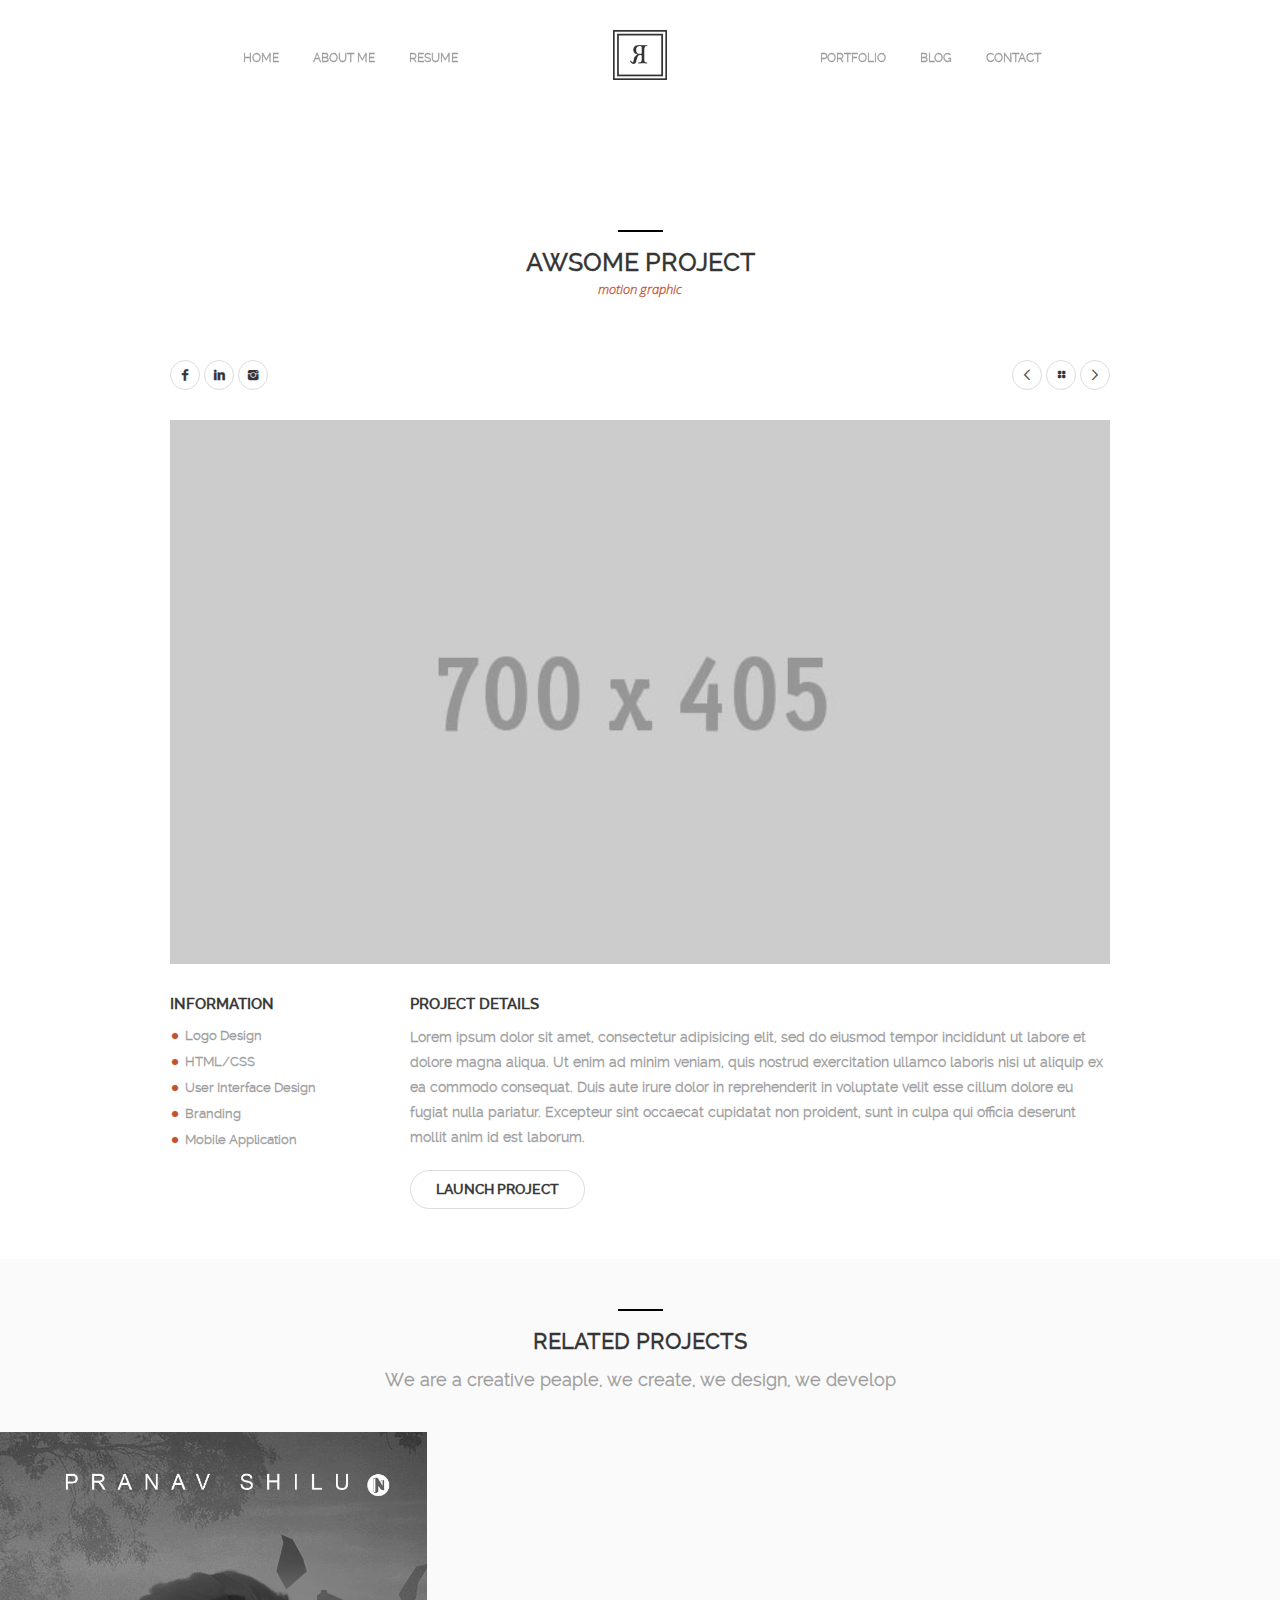
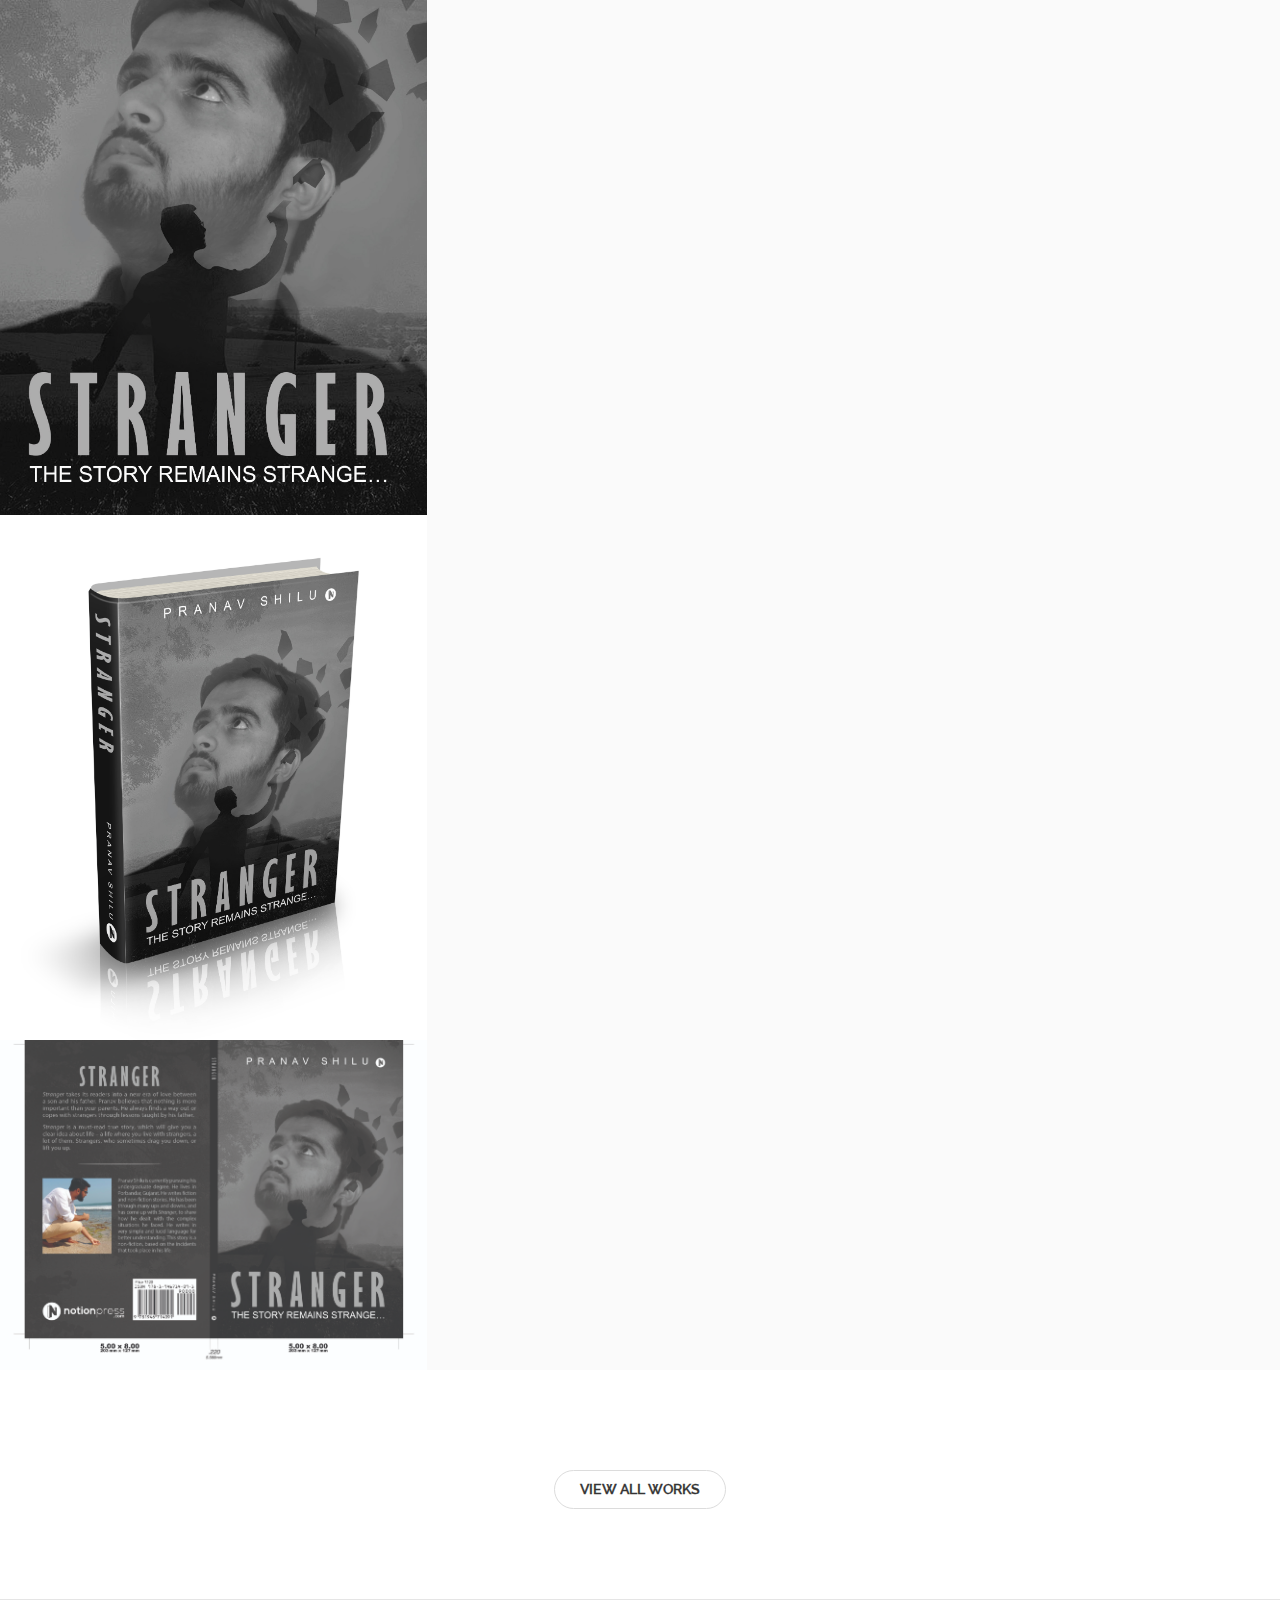
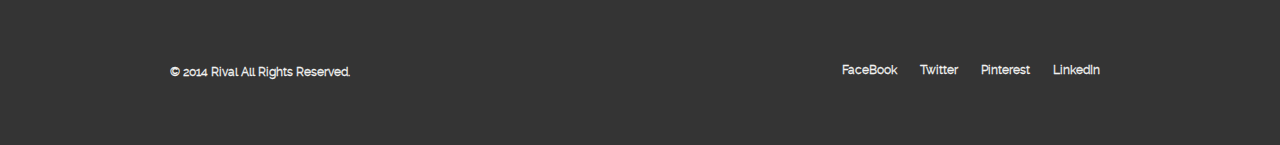
<file: project.html>
﻿<!DOCTYPE html>
<html>
<head>
    <meta http-equiv="Content-Type" content="text/html; charset=UTF-8">
    <meta name="author" content="Benaissa Ghrib" />
    <meta name="viewport" content="width=device-width, initial-scale=1, maximum-scale=1">
    <title>RIVAL : One Page Vcard Template</title>
    <!--Stylesheet-->
    <!--[if IE 7]>
    <link rel="stylesheet" href="css/fontello-ie7.css"><![endif]-->
    <link href="css/font.css" rel="stylesheet" type="text/css">
    <link href="css/fontello.css" rel="stylesheet" type="text/css">
    <link href="css/base.css" rel="stylesheet" type="text/css">
    <link href="css/skeleton.css" rel="stylesheet" type="text/css">
    <link href="css/main.css" rel="stylesheet" type="text/css">
    <link href="css/magnific-popup.css" rel="stylesheet" />
    <link href="css/flexslider.css" rel="stylesheet" />

    <!--[if lt IE 9]>
    <script src="http://html5shiv.googlecode.com/svn/trunk/html5.js"></script>
    <![endif]-->
    <!--[if lt IE 8]>
    <style>
    /* For IE < 8 (trigger hasLayout) */
    .clearfix {
        zoom:1;
    }
    </style>
    <![endif]-->

</head>
<body>
    <!-- Preloader -->
    <div id="loader">
        <div id="loaderInner"></div>
    </div>
    <!--Wrapper-->
    <div id="wrapper">

        <!--Header-->
        <header id="header" class="default">

            <!--Main header-->
            <div class="mainHeader">


                <!--Container-->
                <div class="container clearfix">

                    <a href="#" class="mobileBtn"><i class="icon-menu"></i></a>

                    <div class="six columns nav first">
                        <!--Navigation-->
                        <nav class="mainNav">

                            <ul>
                                <li><a href="index.html">Home</a></li>
                                <li><a href="index.html#about">About Me</a></li>
                                <li><a href="index.html#resume">Resume</a></li>
                            </ul>
                        </nav>
                        <!--End navigation-->
                    </div>

                    <div class="four columns logo">
                        <!--Logo-->
                        <a href="index.html"><img src="images/logo.png" alt=""></a>
                        <!--End logo-->
                    </div>


                    <div class="six columns nav second ">
                        <!--Navigation-->
                        <nav class="mainNav">
                            <ul>
                                <li><a href="index.html#portfolio">Portfolio</a></li>
                                <li><a href="index.html#blog">BLog</a></li>
                                <li><a href="index.html#contact">Contact</a></li>
                            </ul>
                        </nav>
                        <!--End navigation-->

                    </div>

                </div>
                <!--End container-->

            </div>
            <!--End main header-->

        </header>
        <!--End header-->
        <!-- Project details-->
        <section id="projectDetail" class="ofsBottom singleOffset">



            <!--Container-->
            <div class="container clearfix singleProject">

                <h1 class="projTitle tCenter title">
                    Awsome Project<span>motion graphic</span>
                </h1>

                <!--Extra-->
                <div class="extra clearfix">
                    <div class="eight columns projSocials">

                        <ul>
                            <li><a href="#"><i class="icon-facebook"></i></a></li>
                            <li><a href="#"><i class="icon-linkedin"></i></a></li>
                            <li><a href="#"><i class="icon-instagram"></i></a></li>
                        </ul>
                    </div>


                    <div class="eight columns projNav">
                        <ul>
                            <li><a href="#"><i class="icon-left-open-big"></i></a></li>
                            <li><a href="#"><i class="icon-layout"></i></a></li>
                            <li><a href="#"><i class="icon-right-open-big"></i></a></li>
                        </ul>
                    </div>

                </div>
                <!--End extra-->
                <!--Project details slider-->
                <div class="projectSlider flexslider">
                    <ul class="slides">

                        <li><img src="images/portfolioImages/project1.jpg" alt="" /></li>
                        <li><img src="images/portfolioImages/project2.jpg" alt="" /></li>

                    </ul>
                </div>
                <!--End project details slider-->
                <!--Project single details-->
                <div class="singleDetails clearfix">

                    <div class="four columns projectInfo">
                        <h1>Information</h1>
                        <ul class="iList">
                            <li><i class="icon-circle "></i>Logo Design</li>
                            <li><i class="icon-circle "></i>HTML/CSS</li>
                            <li><i class="icon-circle "></i>User Interface Design</li>
                            <li><i class="icon-circle "></i>Branding</li>
                            <li><i class="icon-circle "></i>Mobile Application</li>
                        </ul>
                    </div>

                    <div class="twelve columns">
                        <h1>Project Details</h1>
                        <p>
                            Lorem ipsum dolor sit amet, consectetur adipisicing elit, sed do eiusmod tempor incididunt ut labore et
                            dolore magna aliqua. Ut enim ad minim veniam, quis nostrud exercitation ullamco laboris nisi ut aliquip ex
                            ea commodo consequat. Duis aute irure dolor in reprehenderit in voluptate velit esse cillum dolore eu fugiat nulla pariatur.
                            Excepteur sint occaecat cupidatat non proident, sunt in culpa qui officia deserunt mollit anim id est laborum.
                        </p>


                        <div class="btn">
                            <a href="#">Launch Project</a>
                        </div>

                    </div>


                </div>
                <!--End project single details-->

            </div>
            <!--End container-->
        </section>
        <!--End project details-->
        <!--Related section-->
        <section id="related" class="tCenter bgGrey ofsTSmall">
            <!--Container-->
            <div class="container clearfix ">
                <h1 class="title">related projects</h1>
                <p class="introShort">We are a creative peaple, we create, we design, we develop </p>
            </div>
            <!--End container-->
            <!-- Works list -->
            <div class=" works clearfix ">
                <!--Portfolio-->
                <ul class="portfolio clearfix">

                    <li class="item" data-id="id-1" data-type="catWeb">
                        <div class="itemDesc">
                            <div class="itemDescInner">
                                <h3>Testy Raspberry<span>web design</span></h3>
                                <div class="doubleBtn itemBtn ">
                                    <a href="images/portfolioImages/w1.jpg" class="doubleLeft folio"><i class="icon-eye"></i></a>
                                    <a href="project.html" class="doubleRight"><i class="icon-link"></i></a>
                                </div>
                            </div>
                        </div>
                        <img src="images/portfolioImages/w1.jpg" alt="">
                    </li>

                    <li class="item" data-id="id-2" data-type="catWeb">
                        <div class="itemDesc">
                            <div class="itemDescInner">
                                <h3>Summer Time<span>motion graphic</span></h3>
                                <div class="doubleBtn itemBtn ">
                                    <a href="images/portfolioImages/w2.jpg" class="doubleLeft folio"><i class="icon-eye"></i></a>
                                    <a href="project_video.html" class="doubleRight"><i class="icon-link"></i></a>
                                </div>
                            </div>
                        </div>
                        <img src="images/portfolioImages/w2.jpg" alt="">
                    </li>

                    <li class="item" data-id="id-3" data-type="catGraphic">
                        <div class="itemDesc">
                            <div class="itemDescInner">
                                <h3>Skyscraper<span>graphic design</span></h3>
                                <div class="doubleBtn itemBtn ">
                                    <a href="images/portfolioImages/w3.jpg" class="doubleLeft folio"><i class="icon-eye"></i></a>
                                    <a href="project.html" class="doubleRight"><i class="icon-link"></i></a>
                                </div>
                            </div>
                        </div>
                        <img src="images/portfolioImages/w3.jpg" alt="">
                    </li>


                </ul>
                <!--End portfolio-->
            </div>
            <!-- End works list -->
            <div class="allWorks btn">
                <a href="index.html#portfolio">
                    View all works
                </a>
            </div>

        </section>
        <!--End related section-->
        <!--Footer-->
        <footer class="footer">
            <!--Container-->
            <div class="container clearfix">
                <div class="eight columns">
                    <p>&copy; 2014 <span class="bLogo">Rival</span> All Rights Reserved.</p>
                </div>

                <div class="eight columns ">
                    <ul class="right">
                        <li><a href="#">FaceBook</a></li>
                        <li><a href="#">Twitter</a></li>
                        <li><a href="#">Pinterest</a></li>
                        <li><a href="#">LinkedIn</a></li>
                    </ul>
                </div>
            </div>
            <!--End container-->
        </footer>
        <!--End footer-->

    </div>
    <!--ENd wrapper-->
    <!--Javascript-->
    <script src="js/jquery-1.9.1.min.js" type="text/javascript"></script>
    <script src="js/jquery-migrate-1.2.1.js" type="text/javascript"></script>
    <script src="js/jquery.flexslider-min.js" type="text/javascript"></script>
    <script src="js/jquery.easing.1.3.js" type="text/javascript"></script>
    <script src="js/jquery.smooth-scroll.js" type="text/javascript"></script>
    <script src="js/jquery.quicksand.js" type="text/javascript"></script>
    <script src="js/modernizr.custom.js" type="text/javascript"></script>
    <script src="js/jquery.magnific-popup.js" type="text/javascript"></script>
    <script src="js/jquery.parallax-1.1.3.js" type="text/javascript"></script>
    <script src="js/script.js" type="text/javascript"></script>

    <!-- Google analytics -->
    <!-- End google analytics -->

</body>
</html>
</file>
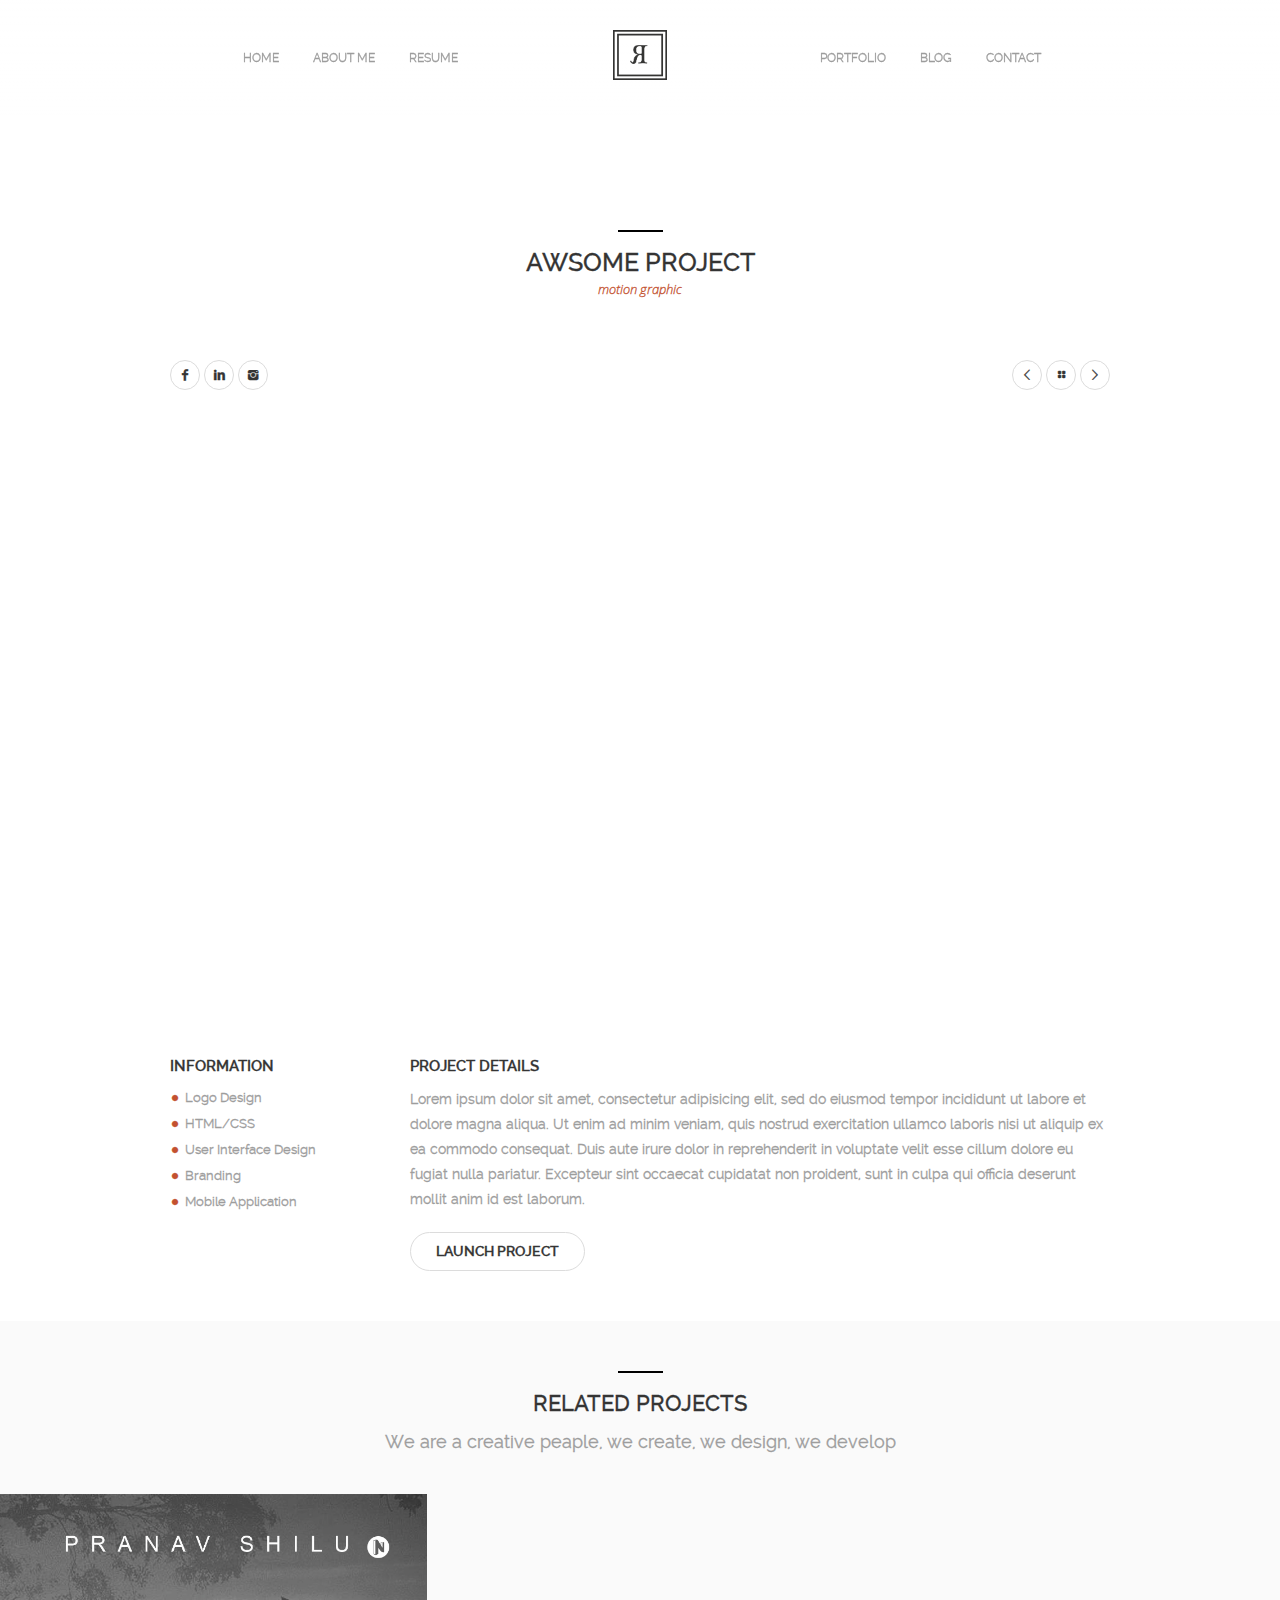
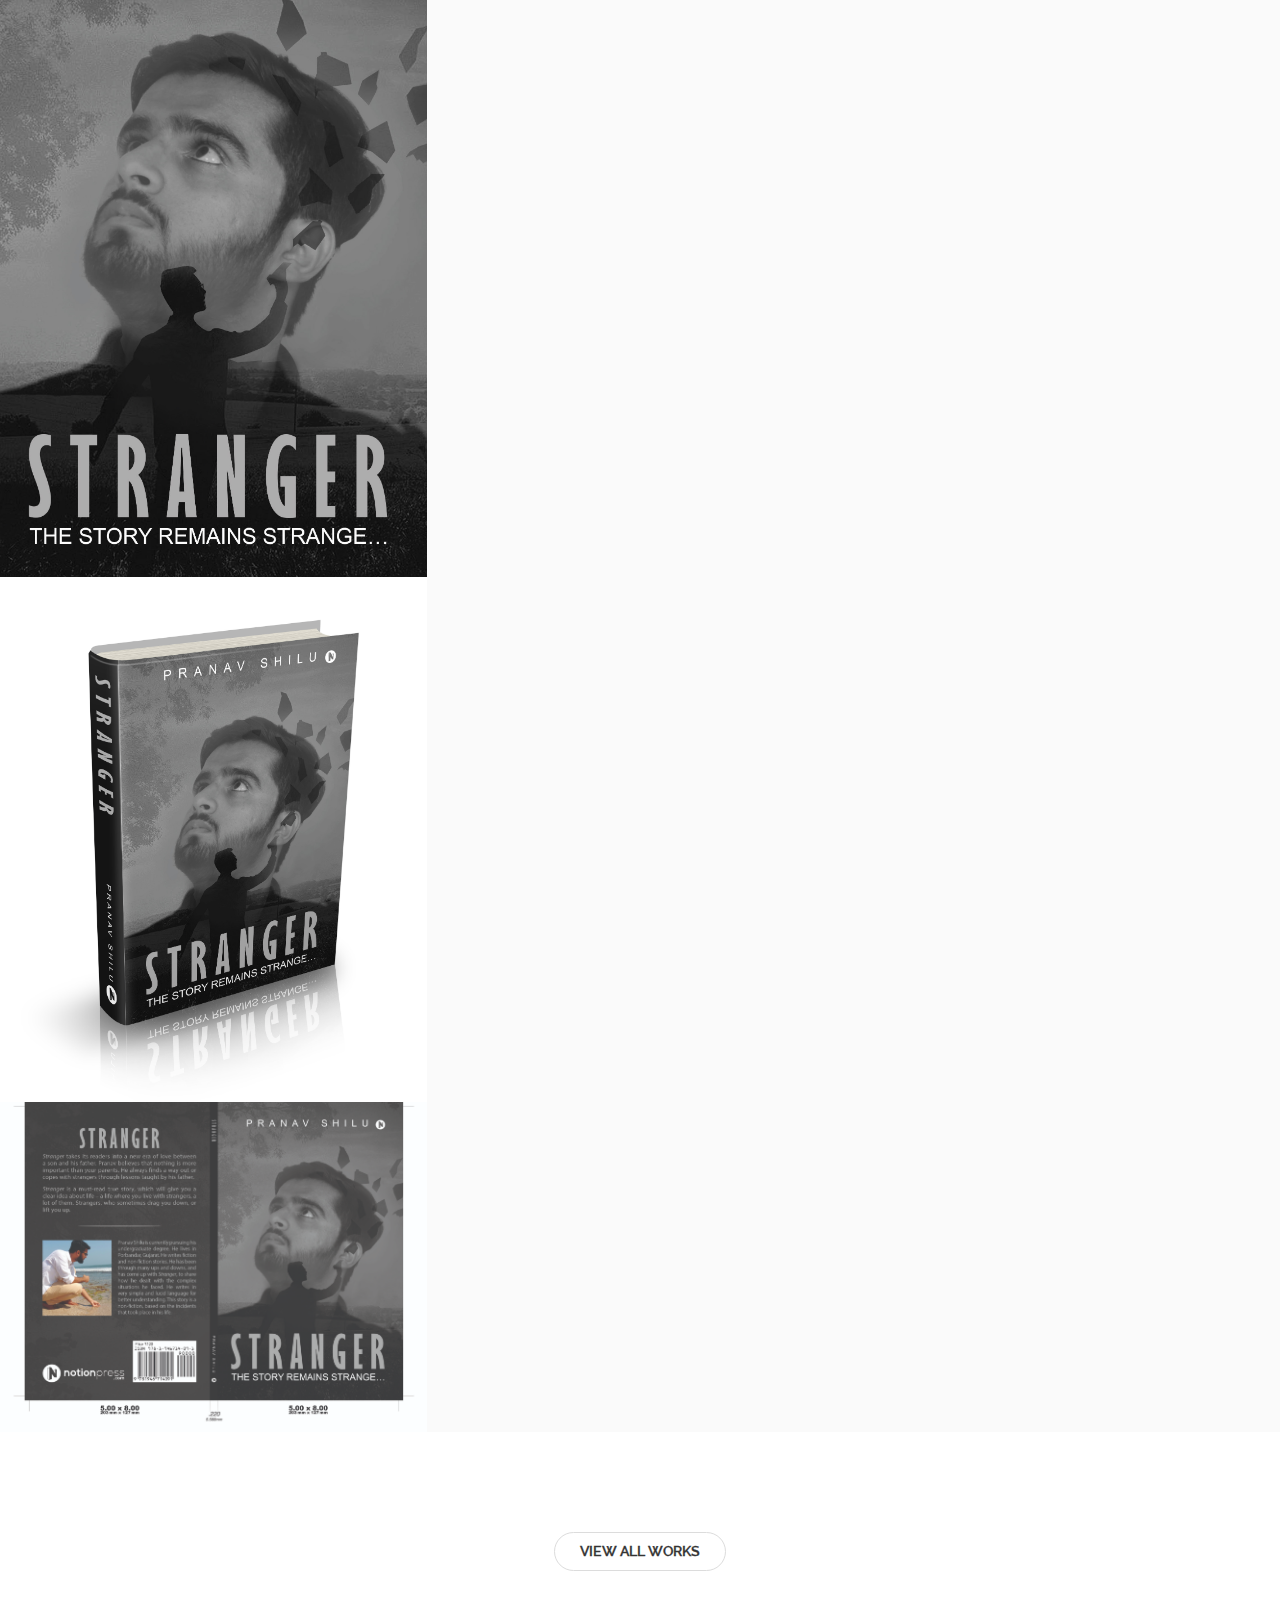
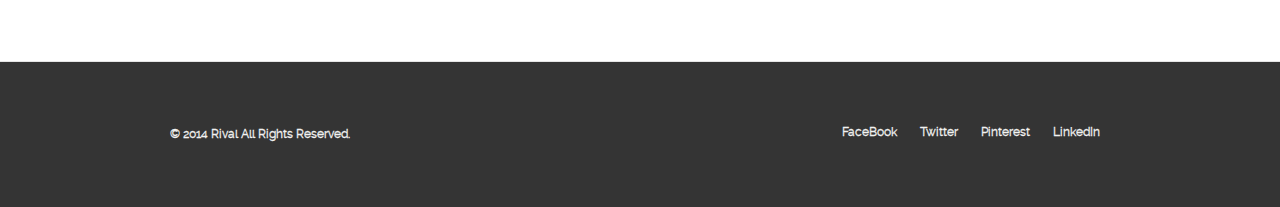
<file: project_video.html>
﻿<!DOCTYPE html>
<html>
<head>
    <meta http-equiv="Content-Type" content="text/html; charset=UTF-8">
    <meta name="author" content="Benaissa Ghrib" />
    <meta name="viewport" content="width=device-width, initial-scale=1, maximum-scale=1">
    <title>RIVAL : One Page Vcard Template</title>
    <!--Stylesheet-->
    <!--[if IE 7]>
    <link rel="stylesheet" href="css/fontello-ie7.css"><![endif]-->
    <link href="css/font.css" rel="stylesheet" type="text/css">
    <link href="css/fontello.css" rel="stylesheet" type="text/css">
    <link href="css/base.css" rel="stylesheet" type="text/css">
    <link href="css/skeleton.css" rel="stylesheet" type="text/css">
    <link href="css/main.css" rel="stylesheet" type="text/css">
    <link href="css/magnific-popup.css" rel="stylesheet" />
    <link href="css/flexslider.css" rel="stylesheet" />

    <!--[if lt IE 9]>
    <script src="http://html5shiv.googlecode.com/svn/trunk/html5.js"></script>
    <![endif]-->
    <!--[if lt IE 8]>
    <style>
    /* For IE < 8 (trigger hasLayout) */
    .clearfix {
        zoom:1;
    }
    </style>
    <![endif]-->


</head>
<body>
    <!-- Preloader -->
    <div id="loader">
        <div id="loaderInner"></div>
    </div>
    <!--Wrapper-->
    <div id="wrapper">

        <!--Header-->
        <header id="header" class="default">

            <!--Main header-->
            <div class="mainHeader">


                <!--Container-->
                <div class="container clearfix">

                    <a href="#" class="mobileBtn"><i class="icon-menu"></i></a>

                    <div class="six columns nav first">
                        <!--Navigation-->
                        <nav class="mainNav">

                            <ul>
                                <li><a href="index.html">Home</a></li>
                                <li><a href="index.html#about">About Me</a></li>
                                <li><a href="index.html#resume">Resume</a></li>
                            </ul>

                        </nav>
                        <!--End navigation-->
                    </div>

                    <div class="four columns logo">
                        <!--Logo-->
                        <a href="index.html"><img src="images/logo.png" alt=""></a>
                        <!--End logo-->
                    </div>


                    <div class="six columns nav second">
                        <!--Navigation-->
                        <nav class="mainNav">
                            <ul>
                                <li><a href="index.html#portfolio">Portfolio</a></li>
                                <li><a href="index.html#blog">BLog</a></li>
                                <li><a href="index.html#contact">Contact</a></li>
                            </ul>
                        </nav>
                        <!--End navigation-->

                    </div>

                </div>
                <!--End container-->

            </div>
            <!--End main header-->

        </header>
        <!--End header-->
        <!--Project details-->
        <section id="projectDetail" class="ofsBottom singleOffset">

            <!--Container-->
            <div class="container clearfix singleProject">

                <h1 class="projTitle tCenter title">
                    Awsome Project<span>motion graphic</span>
                </h1>

                <!--Extra-->
                <div class="extra clearfix">
                    <div class="eight columns projSocials">

                        <ul>
                            <li><a href="#"><i class="icon-facebook"></i></a></li>
                            <li><a href="#"><i class="icon-linkedin"></i></a></li>
                            <li><a href="#"><i class="icon-instagram"></i></a></li>
                        </ul>
                    </div>


                    <div class="eight columns projNav">
                        <ul>
                            <li><a href="#"><i class="icon-left-open-big"></i></a></li>
                            <li><a href="#"><i class="icon-layout"></i></a></li>
                            <li><a href="#"><i class="icon-right-open-big"></i></a></li>
                        </ul>
                    </div>

                </div>
                <!--End extra-->
                <!--Project details video-->
                <div class="videoHolder">
                    <iframe width="940" height="600" src="//www.youtube.com/embed/QIn35YY_Utg" allowfullscreen></iframe>
                </div>
                <!--End project details video-->
                <!--Project single details-->
                <div class="singleDetails clearfix">

                    <div class="four columns projectInfo">
                        <h1>Information</h1>
                        <ul class="iList">
                            <li><i class="icon-circle "></i>Logo Design</li>
                            <li><i class="icon-circle "></i>HTML/CSS</li>
                            <li><i class="icon-circle "></i>User Interface Design</li>
                            <li><i class="icon-circle "></i>Branding</li>
                            <li><i class="icon-circle "></i>Mobile Application</li>
                        </ul>
                    </div>

                    <div class="twelve columns">
                        <h1>Project Details</h1>
                        <p>
                            Lorem ipsum dolor sit amet, consectetur adipisicing elit, sed do eiusmod tempor incididunt ut labore et
                            dolore magna aliqua. Ut enim ad minim veniam, quis nostrud exercitation ullamco laboris nisi ut aliquip ex
                            ea commodo consequat. Duis aute irure dolor in reprehenderit in voluptate velit esse cillum dolore eu fugiat nulla pariatur.
                            Excepteur sint occaecat cupidatat non proident, sunt in culpa qui officia deserunt mollit anim id est laborum.
                        </p>


                        <div class="btn">
                            <a href="#">Launch Project</a>
                        </div>

                    </div>


                </div>
                <!--End project single details-->

            </div>
            <!--End container-->
        </section>
        <!--End project details-->
        <!--Related section-->
        <section id="related" class="tCenter bgGrey ofsTSmall">
            <!--Container-->
            <div class="container clearfix ">
                <h1 class="title">related projects</h1>
                <p class="introShort">We are a creative peaple, we create, we design, we develop </p>
            </div>
            <!--End container-->
            <!-- Works list -->
            <div class=" works clearfix ">
                <!--Portfolio-->
                <ul class="portfolio clearfix">

                    <li class="item" data-id="id-1" data-type="catWeb">
                        <div class="itemDesc">
                            <div class="itemDescInner">
                                <h3>Testy Raspberry<span>web design</span></h3>
                                <div class="doubleBtn itemBtn ">
                                    <a href="images/portfolioImages/w1.jpg" class="doubleLeft folio"><i class="icon-eye"></i></a>
                                    <a href="project.html" class="doubleRight"><i class="icon-link"></i></a>
                                </div>
                            </div>
                        </div>
                        <img src="images/portfolioImages/w1.jpg" alt="">
                    </li>

                    <li class="item" data-id="id-2" data-type="catWeb">
                        <div class="itemDesc">
                            <div class="itemDescInner">
                                <h3>Summer Time<span>motion graphic</span></h3>
                                <div class="doubleBtn itemBtn ">
                                    <a href="images/portfolioImages/w2.jpg" class="doubleLeft folio"><i class="icon-eye"></i></a>
                                    <a href="project_video.html" class="doubleRight"><i class="icon-link"></i></a>
                                </div>
                            </div>
                        </div>
                        <img src="images/portfolioImages/w2.jpg" alt="">
                    </li>

                    <li class="item" data-id="id-3" data-type="catGraphic">
                        <div class="itemDesc">
                            <div class="itemDescInner">
                                <h3>Skyscraper<span>graphic design</span></h3>
                                <div class="doubleBtn itemBtn ">
                                    <a href="images/portfolioImages/w3.jpg" class="doubleLeft folio"><i class="icon-eye"></i></a>
                                    <a href="project.html" class="doubleRight"><i class="icon-link"></i></a>
                                </div>
                            </div>
                        </div>
                        <img src="images/portfolioImages/w3.jpg" alt="">
                    </li>



                </ul>
                <!--End portfolio-->
            </div>
            <!-- End works list -->
            <div class="allWorks btn">
                <a href="index.html#portfolio">
                    View all works
                </a>
            </div>

        </section>
        <!--End related section-->
        <!--Footer-->
        <footer class="footer ">
            <!--Container-->
            <div class="container clearfix">
                <div class="eight columns">
                    <p>&copy; 2014 <span class="bLogo">Rival</span> All Rights Reserved.</p>
                </div>

                <div class="eight columns ">
                    <ul class="right">
                        <li><a href="#">FaceBook</a></li>
                        <li><a href="#">Twitter</a></li>
                        <li><a href="#">Pinterest</a></li>
                        <li><a href="#">LinkedIn</a></li>
                    </ul>
                </div>
            </div>
            <!--End container-->

        </footer>
        <!--End footer-->

    </div>
    <!--ENd wrapper-->
    <!--Javascript-->
    <script src="js/jquery-1.9.1.min.js" type="text/javascript"></script>
    <script src="js/jquery-migrate-1.2.1.js" type="text/javascript"></script>
    <script src="js/jquery.flexslider-min.js" type="text/javascript"></script>
    <script src="js/jquery.easing.1.3.js" type="text/javascript"></script>
    <script src="js/jquery.smooth-scroll.js" type="text/javascript"></script>
    <script src="js/jquery.quicksand.js" type="text/javascript"></script>
    <script src="js/modernizr.custom.js" type="text/javascript"></script>
    <script src="js/jquery.magnific-popup.js" type="text/javascript"></script>
    <script src="js/jquery.parallax-1.1.3.js" type="text/javascript"></script>
    <script src="js/script.js" type="text/javascript"></script>

    <!-- Google analytics -->
    <!-- End google analytics -->

</body>
</html>
</file>
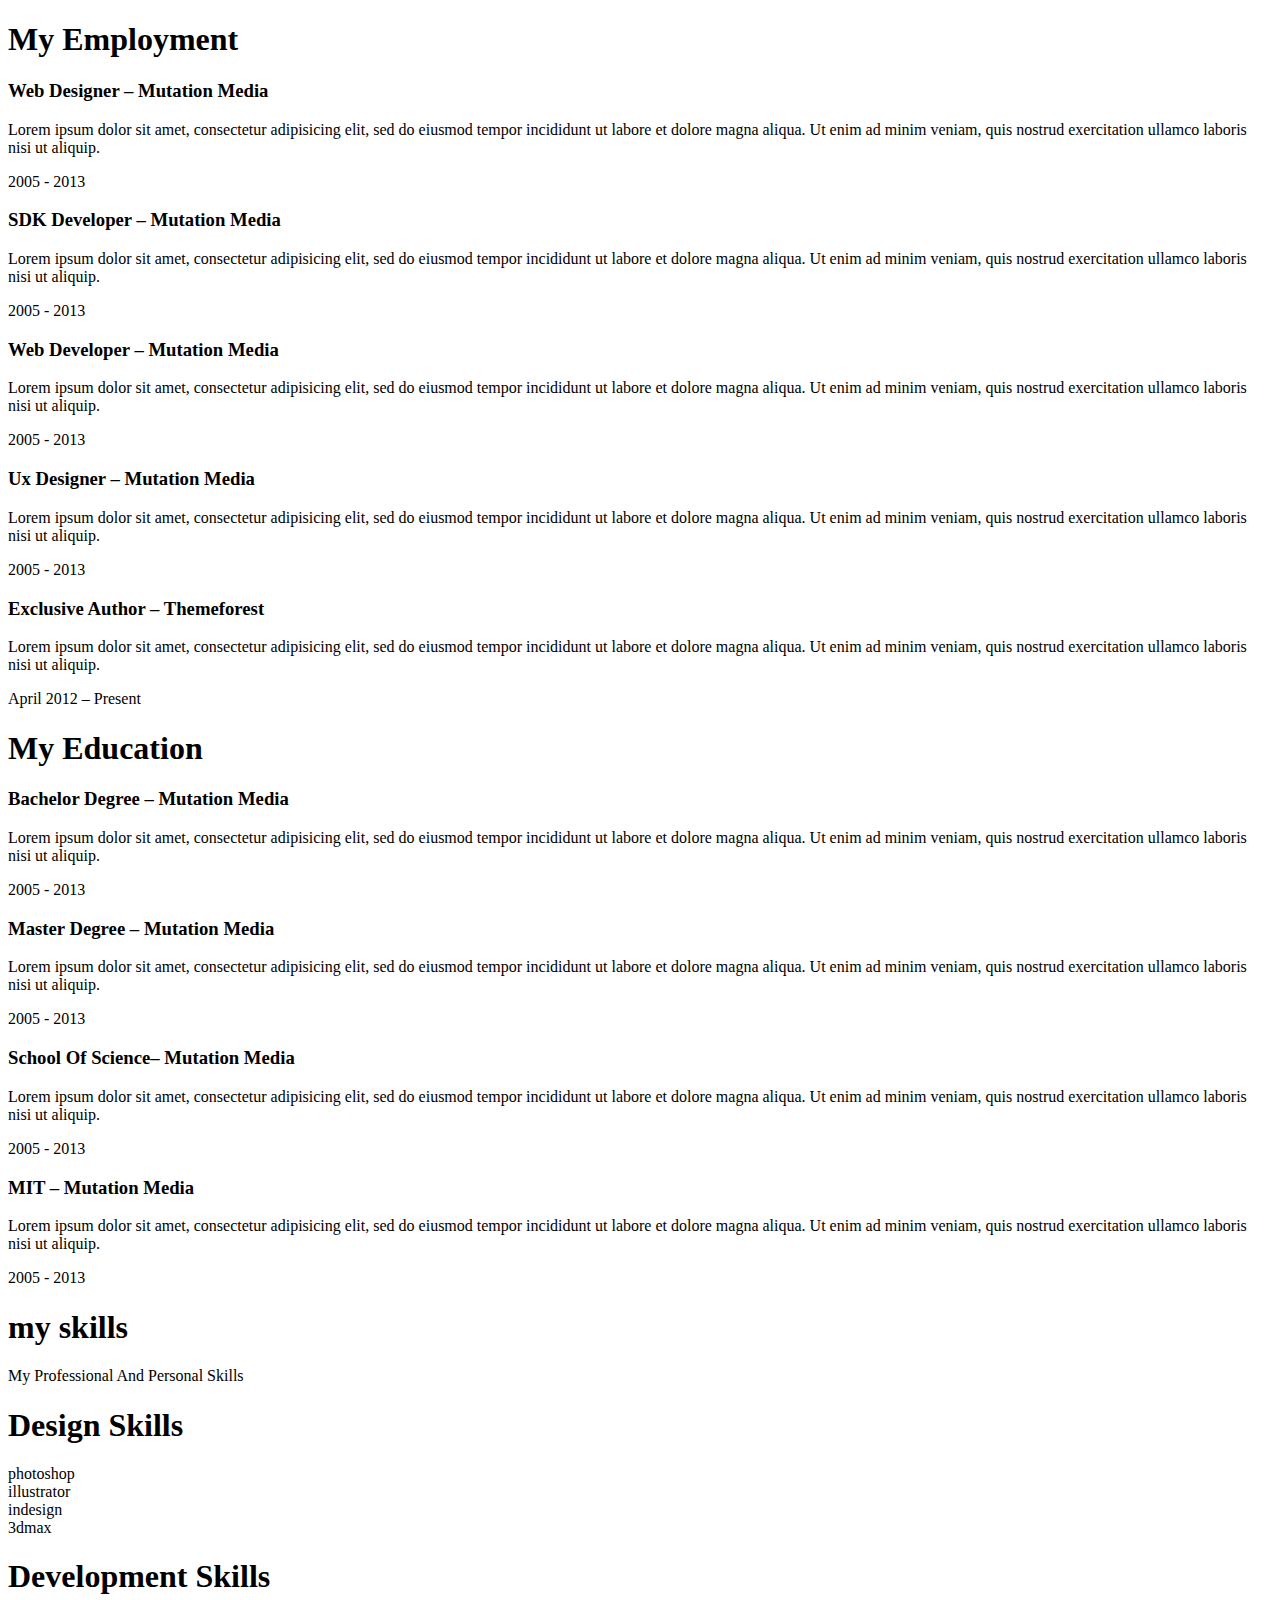
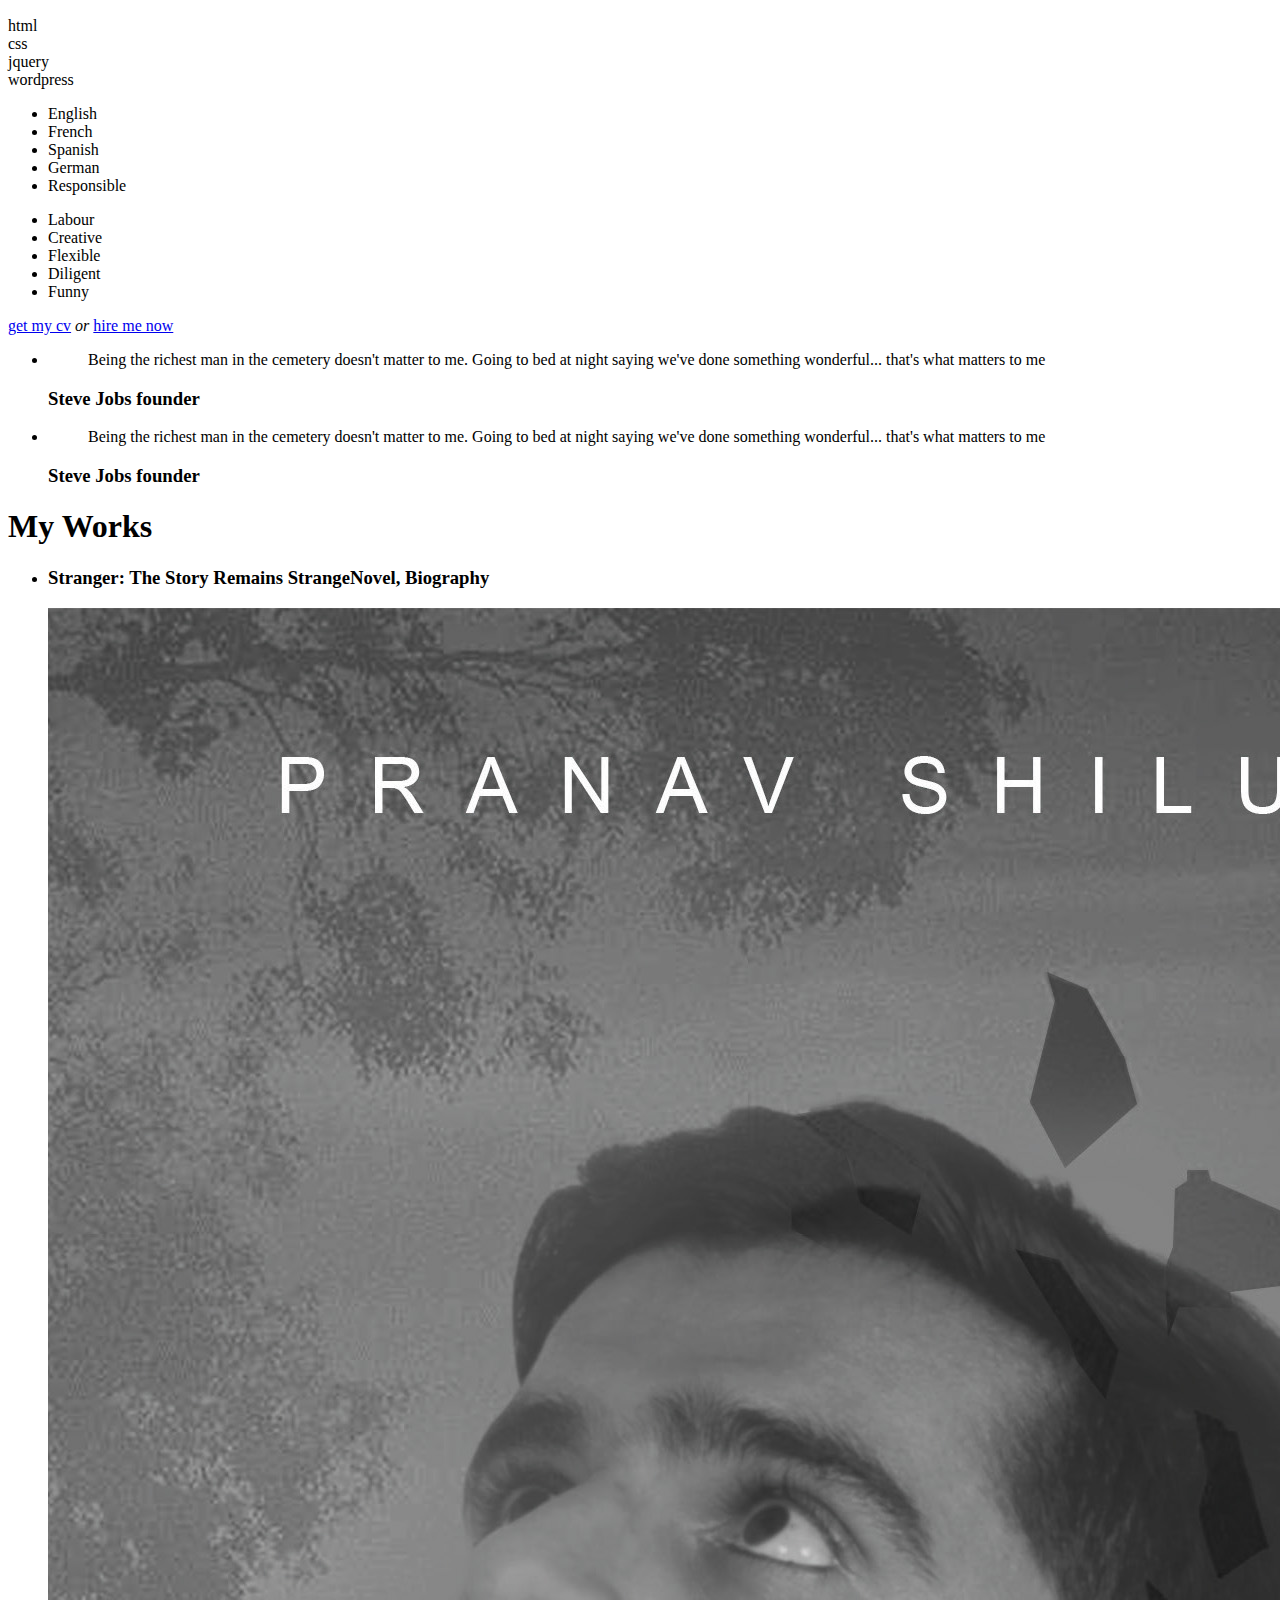
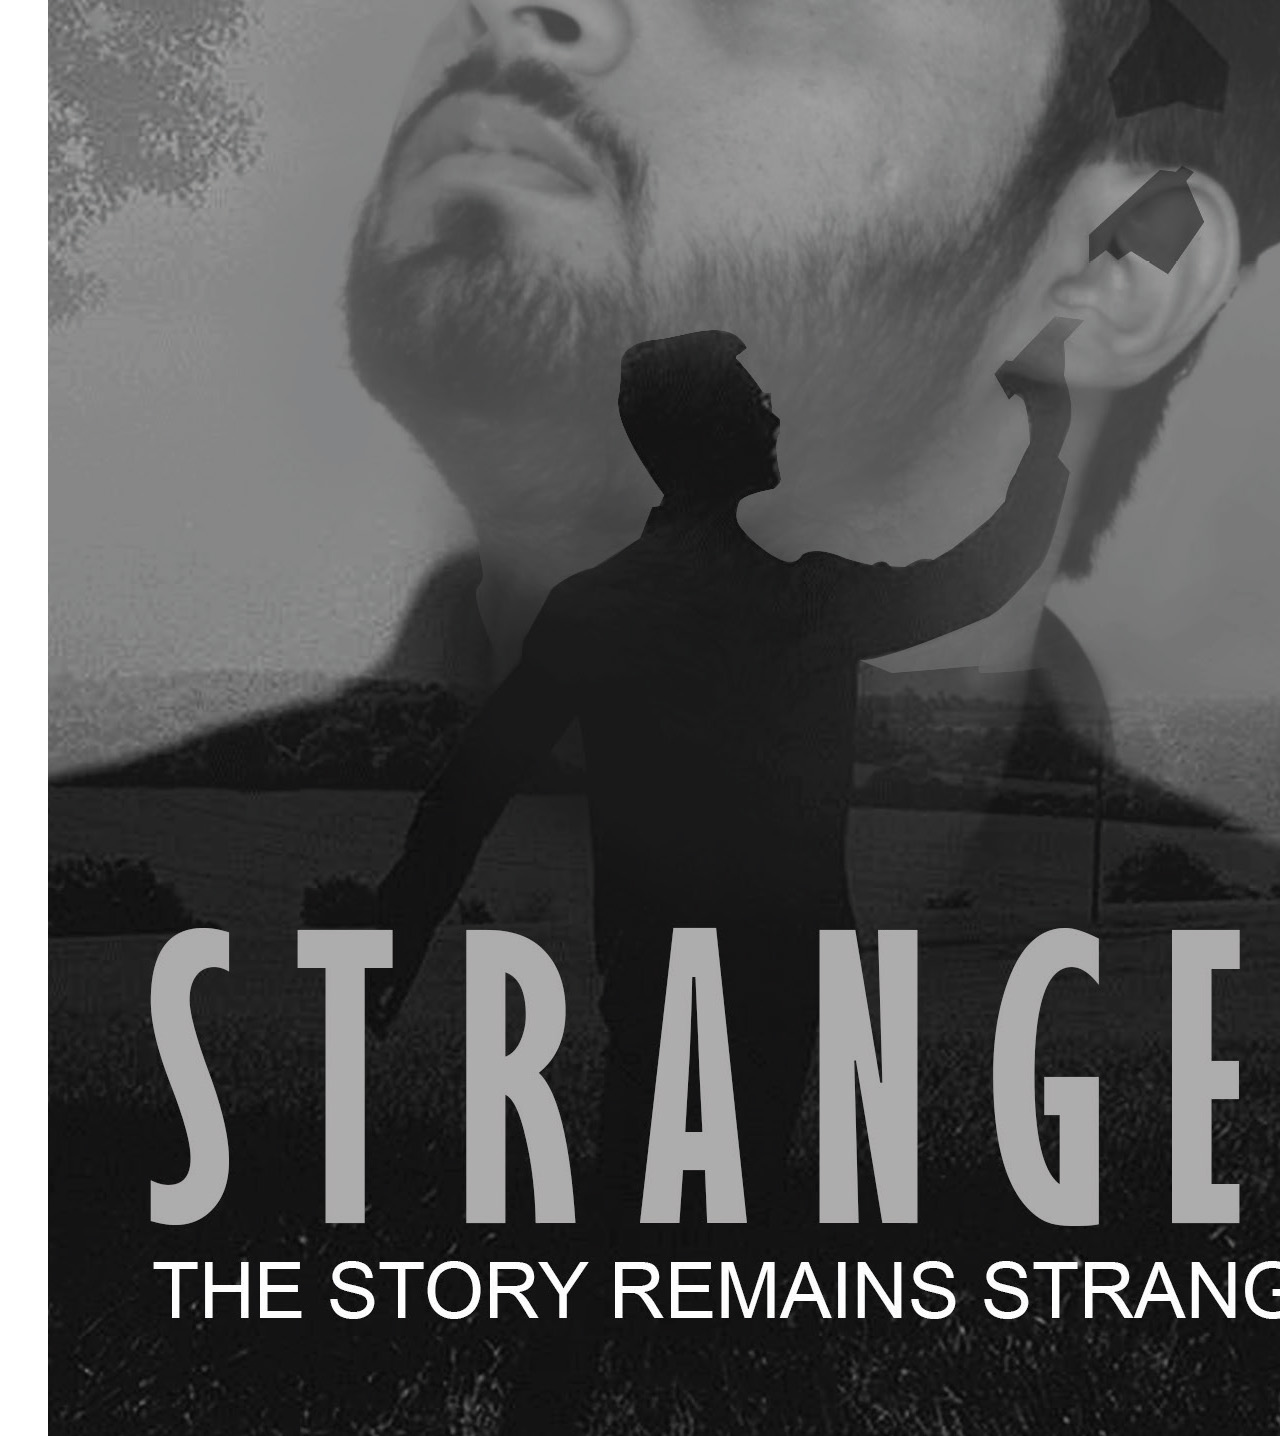
<file: Resume Work.html>
﻿<!DOCTYPE html>
<html xmlns="http://www.w3.org/1999/xhtml">
<head>
    <title></title>
</head>
<body>
    <!--Resume section-->
    <section id="resume">


        <!--Employment-->
        <div class="employment tCenter ofsInTop  ofsBottom">

            <!--Container-->
            <div class="container clearfix">

                <h1 class="title">My Employment</h1>
                <!--Employment holder-->
                <div class="employmentHolder  ofsTop">

                    <!--Employment inner-->
                    <div class="emInner clearfix">
                        <div class="seven columns ">
                            <div class="detRight">
                                <h3>Web Designer <span>&ndash; Mutation Media</span> </h3>
                                <p>
                                    Lorem ipsum dolor sit amet, consectetur adipisicing elit, sed do eiusmod tempor incididunt ut labore et dolore magna aliqua.
                                    Ut enim ad minim veniam, quis nostrud exercitation ullamco laboris nisi ut aliquip.
                                </p>


                                <span class="date"><i class="icon-calendar"></i>2005 - 2013</span>
                            </div>
                        </div>



                        <div class="three columns timeLineIco  ">
                            <span class="ico"><i class="icon-suitcase"></i></span>
                        </div>





                        <div class="seven columns ">
                            <div class="detLeft">
                                <h3>SDK Developer <span>&ndash; Mutation Media</span> </h3>
                                <p>
                                    Lorem ipsum dolor sit amet, consectetur adipisicing elit, sed do eiusmod tempor incididunt ut labore et dolore magna aliqua.
                                    Ut enim ad minim veniam, quis nostrud exercitation ullamco laboris nisi ut aliquip.
                                </p>

                                <span class="date"><i class="icon-calendar"></i>2005 - 2013</span>
                            </div>
                        </div>





                    </div>
                    <!--End employment inner-->
                    <!--Employment inner-->
                    <div class="emInner clearfix">
                        <div class="seven columns ">
                            <div class="detRight">
                                <h3>Web Developer <span>&ndash; Mutation Media</span> </h3>
                                <p>
                                    Lorem ipsum dolor sit amet, consectetur adipisicing elit, sed do eiusmod tempor incididunt ut labore et dolore magna aliqua.
                                    Ut enim ad minim veniam, quis nostrud exercitation ullamco laboris nisi ut aliquip.
                                </p>


                                <span class="date"><i class="icon-calendar"></i>2005 - 2013</span>
                            </div>
                        </div>



                        <div class="three columns timeLineIco  ">
                            <span class="ico"><i class="icon-suitcase"></i></span>
                        </div>





                        <div class="seven columns ">
                            <div class="detLeft">
                                <h3>Ux Designer <span>&ndash; Mutation Media</span> </h3>
                                <p>
                                    Lorem ipsum dolor sit amet, consectetur adipisicing elit, sed do eiusmod tempor incididunt ut labore et dolore magna aliqua.
                                    Ut enim ad minim veniam, quis nostrud exercitation ullamco laboris nisi ut aliquip.
                                </p>

                                <span class="date"><i class="icon-calendar"></i>2005 - 2013</span>
                            </div>
                        </div>





                    </div>
                    <!--End employment inner-->
                    <!--Employment inner-->
                    <div class="emInner clearfix">
                        <div class="seven columns ">
                            <div class="detRight current last">
                                <h3>Exclusive Author <span>&ndash; Themeforest</span> </h3>
                                <p>
                                    Lorem ipsum dolor sit amet, consectetur adipisicing elit, sed do eiusmod tempor incididunt ut labore et dolore magna aliqua.
                                    Ut enim ad minim veniam, quis nostrud exercitation ullamco laboris nisi ut aliquip.
                                </p>

                                <span class="date"><i class="icon-calendar"></i>April 2012 – Present</span>
                            </div>
                        </div>

                        <div class="three columns timeLineIco  ">
                            <span class="ico"><i class="icon-suitcase"></i></span>
                        </div>


                    </div>
                    <!--End employment inner-->


                </div>
                <!--End employment holder-->
            </div>
            <!--End container-->
        </div>
        <!--End employment-->
        <!--Education-->
        <div class="education tCenter  ofsInBottom ofsBottom">

            <!--Container-->
            <div class="container clearfix">

                <h1 class="title">My Education</h1>
                <!--Education holder-->
                <div class="educationtHolder  ofsTop">
                    <!--Education inner-->
                    <div class="edInner clearfix">
                        <div class="seven columns ">
                            <div class="detRight">
                                <h3>Bachelor Degree <span>&ndash; Mutation Media</span> </h3>
                                <p>
                                    Lorem ipsum dolor sit amet, consectetur adipisicing elit, sed do eiusmod tempor incididunt ut labore et dolore magna aliqua.
                                    Ut enim ad minim veniam, quis nostrud exercitation ullamco laboris nisi ut aliquip.
                                </p>

                                <span class="date"><i class="icon-calendar"></i>2005 - 2013</span>
                            </div>
                        </div>

                        <div class="three columns timeLineIco  ">
                            <span class="ico"><i class="icon-suitcase"></i></span>
                        </div>


                        <div class="seven columns ">
                            <div class="detLeft">
                                <h3>Master Degree  <span>&ndash; Mutation Media</span> </h3>
                                <p>
                                    Lorem ipsum dolor sit amet, consectetur adipisicing elit, sed do eiusmod tempor incididunt ut labore et dolore magna aliqua.
                                    Ut enim ad minim veniam, quis nostrud exercitation ullamco laboris nisi ut aliquip.
                                </p>
                                <span class="date"><i class="icon-calendar"></i>2005 - 2013</span>
                            </div>
                        </div>


                    </div>
                    <!--End education inner-->
                    <!--Education inner-->
                    <div class="emInner clearfix">
                        <div class="seven columns ">
                            <div class="detRight">
                                <h3>School Of Science<span>&ndash; Mutation Media</span> </h3>
                                <p>
                                    Lorem ipsum dolor sit amet, consectetur adipisicing elit, sed do eiusmod tempor incididunt ut labore et dolore magna aliqua.
                                    Ut enim ad minim veniam, quis nostrud exercitation ullamco laboris nisi ut aliquip.
                                </p>

                                <span class="date"><i class="icon-calendar"></i>2005 - 2013</span>
                            </div>
                        </div>

                        <div class="three columns timeLineIco  ">
                            <span class="ico"><i class="icon-suitcase"></i></span>
                        </div>


                        <div class="seven columns ">
                            <div class="detLeft last">
                                <h3>MIT <span>&ndash; Mutation Media</span> </h3>
                                <p>
                                    Lorem ipsum dolor sit amet, consectetur adipisicing elit, sed do eiusmod tempor incididunt ut labore et dolore magna aliqua.
                                    Ut enim ad minim veniam, quis nostrud exercitation ullamco laboris nisi ut aliquip.
                                </p>
                                <span class="date"><i class="icon-calendar"></i>2005 - 2013</span>
                            </div>
                        </div>


                    </div>
                    <!--End education inner-->

                </div>
                <!--End education holder-->
            </div>
            <!--End container-->
        </div>
        <!--End education-->
        <!--Skills -->
        <div class="tCenter ofsTSmall   bgGrey skills">
            <!--Container-->
            <div class="container clearfix ">
                <h1 class="title">my skills</h1>
                <p class="introShort">My Professional And Personal Skills</p>
            </div>
            <!--End container-->
            <!--Skills holder-->
            <div class=" skillsHolder">
                <!--Container-->
                <div class="container clearfix">

                    <div class="eight columns skill">
                        <h1>Design Skills</h1>


                        <!--Skills bar holder-->
                        <div class=" skillsBarHolder">
                            <!--Skill-->
                            <div class="skillBar">
                                <div class="skillbarHolder">
                                    <div class="skillbarTitle">photoshop</div>
                                    <div class="percentage percent90"></div>
                                </div>
                            </div>
                            <!--End skill-->
                            <!--Skill-->
                            <div class="skillBar">
                                <div class="skillbarHolder">
                                    <div class="skillbarTitle">illustrator</div>
                                    <div class="percentage percent50"></div>
                                </div>
                            </div>
                            <!--End skill-->
                            <!--Skill-->
                            <div class="skillBar">
                                <div class="skillbarHolder">
                                    <div class="skillbarTitle">indesign</div>
                                    <div class="percentage percent60"></div>
                                </div>
                            </div>
                            <!--End skill-->
                            <!--Skill-->
                            <div class="skillBar">
                                <div class="skillbarHolder">
                                    <div class="skillbarTitle">3dmax</div>
                                    <div class="percentage percent95"></div>
                                </div>
                            </div>
                            <!--End skill-->

                        </div>
                        <!--End skills bar holder-->

                    </div>



                    <div class="eight columns skill">
                        <h1>Development Skills</h1>


                        <!--Skills bar holder-->
                        <div class=" skillsBarHolder">
                            <!--Skill-->
                            <div class="skillBar">
                                <div class="skillbarHolder">
                                    <div class="skillbarTitle">html</div>
                                    <div class="percentage percent90"></div>
                                </div>
                            </div>
                            <!--End skill-->
                            <!--Skill-->
                            <div class="skillBar">
                                <div class="skillbarHolder">
                                    <div class="skillbarTitle">css</div>
                                    <div class="percentage percent95"></div>
                                </div>
                            </div>
                            <!--End skill-->
                            <!--Skill-->
                            <div class="skillBar">
                                <div class="skillbarHolder">
                                    <div class="skillbarTitle">jquery</div>
                                    <div class="percentage percent60"></div>
                                </div>
                            </div>
                            <!--End skill-->
                            <!--Skill-->
                            <div class="skillBar">
                                <div class="skillbarHolder">
                                    <div class="skillbarTitle">wordpress</div>
                                    <div class="percentage percent50"></div>
                                </div>
                            </div>
                            <!--End skill-->

                        </div>
                        <!--End skills bar holder-->

                    </div>


                </div>
                <!--End container-->


            </div>
            <!--End skills holder-->
            <!--Extra -->
            <div class="extraSkills">
                <!--Container-->
                <div class="container clearfix">
                    <ul class="tagsCloud">
                        <li class="tg1">English</li>
                        <li class="tg2">French</li>
                        <li class="tg3">Spanish</li>
                        <li class="tg4">German</li>
                        <li class="tg5">Responsible</li>
                    </ul>


                    <ul class="tagsCloud">

                        <li class="tg6">Labour</li>
                        <li class="tg1">Creative</li>
                        <li class="tg7">Flexible</li>
                        <li class="tg8">Diligent</li>
                        <li class="tg10">Funny</li>
                    </ul>

                </div>
                <!--End container-->
            </div>
            <!--End extra-->
            <!--Personal Button-->
            <div class="personalBtnHolder">
                <div class="doubleBtn personalBtn">
                    <a class="doubleLeft" href="#">get my cv</a>
                    <span class="choose"><i>or</i></span>
                    <a class="doubleRight" href="#">hire me now</a>
                </div>
            </div>
            <!--End personal button-->
            <!--Testimonials-->
            <div class="testimonials">

                <!--Overlay-->
                <div class="overlay">

                    <!--Container-->
                    <div class="container clearfix">
                        <div class="sixteen columns">

                            <!--Testimonials slider-->
                            <div class="testiSlider clearfix flexslider">

                                <ul class="slides">
                                    <li>
                                        <blockquote>
                                            Being the richest man in the cemetery doesn't matter to me.
                                            Going to bed at night saying we've done something wonderful... that's what matters to me
                                        </blockquote>
                                        <h3 class="testiProfile"><i class="icon-circle "></i>Steve Jobs<i class="icon-circle "></i> <span>founder</span></h3>
                                    </li>
                                    <li>
                                        <blockquote>
                                            Being the richest man in the cemetery doesn't matter to me.
                                            Going to bed at night saying we've done something wonderful... that's what matters to me
                                        </blockquote>
                                        <h3 class="testiProfile"><i class="icon-circle "></i>Steve Jobs<i class="icon-circle "></i> <span>founder</span></h3>
                                    </li>

                                </ul>
                            </div>
                            <!--End testimonials slider-->
                        </div>
                    </div>
                    <!--End container-->
                </div>
                <!--End overlay-->

            </div>
            <!--End testimonials-->






        </div>
        <!--End skills -->






    </section>
    <!--End resume section-->
    <!--Portfolio section-->
    <section id="portfolio" class="tCenter ofsTop ofsBottom">
        <!--Container-->
        <div class="container clearfix">
            <h1 class="title">My Works</h1>

            <!--Filter nav-->
            <!--<div class="filterNav">
                <ul class="filter" id="category">
                    <li class="all current"><a href="#">All</a></li>
                    <li class="catWeb"><a href="#"> Web Design</a></li>
                    <li class="catGraphic"><a href="#">Graphic Design</a></li>
                    <li class="catMotion"><a href="#" class="last">Motion Graphic</a></li>
                </ul>
            </div>-->
            <!--End filter nav-->

        </div>
        <!--End container-->
        <!-- Works list -->
        <div class=" works clearfix">
            <!--Portfolio-->
            <ul class="portfolio clearfix">

                <li class="item" data-id="id-1" data-type="catWeb">
                    <div class="itemDesc">

                        <div class="itemDescInner">
                            <h3>Stranger: The Story Remains Strange<span>Novel, Biography</span></h3>
                            <div class="doubleBtn itemBtn ">
                                <a href="images/portfolioImages/w1.jpg" class="doubleLeft folio"><i class="icon-eye"></i></a>
                                <a href="project.html" class="doubleRight"><i class="icon-link"></i></a>
                            </div>
                        </div>
                    </div>
                    <img src="images/portfolioImages/w1.jpg" alt="">
                </li>

                <!--<li class="item" data-id="id-2" data-type="catWeb">
                    <div class="itemDesc">
                        <div class="itemDescInner">
                            <h3>Summer Time<span>motion graphic</span></h3>
                            <div class="doubleBtn itemBtn ">
                                <a href="images/portfolioImages/w2.jpg" class="doubleLeft folio"><i class="icon-eye"></i></a>
                                <a href="project_video.html" class="doubleRight"><i class="icon-link"></i></a>
                            </div>
                        </div>
                    </div>
                    <img src="images/portfolioImages/w2.jpg" alt="">
                </li>-->
                <!--<li class="item" data-id="id-3" data-type="catGraphic">
                    <div class="itemDesc">
                        <div class="itemDescInner">
                            <h3>Skyscraper<span>graphic design</span></h3>
                            <div class="doubleBtn itemBtn ">
                                <a href="images/portfolioImages/w3.jpg" class="doubleLeft folio"><i class="icon-eye"></i></a>
                                <a href="project.html" class="doubleRight"><i class="icon-link"></i></a>
                            </div>
                        </div>
                    </div>
                    <img src="images/portfolioImages/w3.jpg" alt="">
                </li>-->

            </ul>
            <!--End portfolio-->
        </div>
        <!-- End works list -->

    </section>
    <!--End portfolio section-->
</body>
</html>
</file>
<file: css/fontello-ie7.css>
[class^="icon-"], [class*=" icon-"] {
  font-family: 'fontello';
  font-style: normal;
  font-weight: normal;
 
  /* fix buttons height */
  line-height: 1em;
 
  /* you can be more comfortable with increased icons size */
  /* font-size: 120%; */
}
 
.icon-tag-1 { *zoom: expression( this.runtimeStyle['zoom'] = '1', this.innerHTML = '&#xe921;&nbsp;'); }
.icon-android { *zoom: expression( this.runtimeStyle['zoom'] = '1', this.innerHTML = '&#xe91c;&nbsp;'); }
.icon-note { *zoom: expression( this.runtimeStyle['zoom'] = '1', this.innerHTML = '&#xe809;&nbsp;'); }
.icon-note-beamed { *zoom: expression( this.runtimeStyle['zoom'] = '1', this.innerHTML = '&#xe80a;&nbsp;'); }
.icon-search { *zoom: expression( this.runtimeStyle['zoom'] = '1', this.innerHTML = '&#xe80b;&nbsp;'); }
.icon-flashlight { *zoom: expression( this.runtimeStyle['zoom'] = '1', this.innerHTML = '&#xe80c;&nbsp;'); }
.icon-mail { *zoom: expression( this.runtimeStyle['zoom'] = '1', this.innerHTML = '&#xe80d;&nbsp;'); }
.icon-heart { *zoom: expression( this.runtimeStyle['zoom'] = '1', this.innerHTML = '&#xe80e;&nbsp;'); }
.icon-heart-empty { *zoom: expression( this.runtimeStyle['zoom'] = '1', this.innerHTML = '&#xe80f;&nbsp;'); }
.icon-star { *zoom: expression( this.runtimeStyle['zoom'] = '1', this.innerHTML = '&#xe810;&nbsp;'); }
.icon-star-empty { *zoom: expression( this.runtimeStyle['zoom'] = '1', this.innerHTML = '&#xe811;&nbsp;'); }
.icon-user { *zoom: expression( this.runtimeStyle['zoom'] = '1', this.innerHTML = '&#xe812;&nbsp;'); }
.icon-users { *zoom: expression( this.runtimeStyle['zoom'] = '1', this.innerHTML = '&#xe813;&nbsp;'); }
.icon-user-add { *zoom: expression( this.runtimeStyle['zoom'] = '1', this.innerHTML = '&#xe814;&nbsp;'); }
.icon-video { *zoom: expression( this.runtimeStyle['zoom'] = '1', this.innerHTML = '&#xe815;&nbsp;'); }
.icon-picture { *zoom: expression( this.runtimeStyle['zoom'] = '1', this.innerHTML = '&#xe816;&nbsp;'); }
.icon-camera { *zoom: expression( this.runtimeStyle['zoom'] = '1', this.innerHTML = '&#xe817;&nbsp;'); }
.icon-layout { *zoom: expression( this.runtimeStyle['zoom'] = '1', this.innerHTML = '&#xe920;&nbsp;'); }
.icon-menu { *zoom: expression( this.runtimeStyle['zoom'] = '1', this.innerHTML = '&#xe819;&nbsp;'); }
.icon-check { *zoom: expression( this.runtimeStyle['zoom'] = '1', this.innerHTML = '&#xe81a;&nbsp;'); }
.icon-cancel { *zoom: expression( this.runtimeStyle['zoom'] = '1', this.innerHTML = '&#xe81b;&nbsp;'); }
.icon-cancel-circled { *zoom: expression( this.runtimeStyle['zoom'] = '1', this.innerHTML = '&#xe89a;&nbsp;'); }
.icon-cancel-squared { *zoom: expression( this.runtimeStyle['zoom'] = '1', this.innerHTML = '&#xe89b;&nbsp;'); }
.icon-plus { *zoom: expression( this.runtimeStyle['zoom'] = '1', this.innerHTML = '&#xe81c;&nbsp;'); }
.icon-plus-circled { *zoom: expression( this.runtimeStyle['zoom'] = '1', this.innerHTML = '&#xe81d;&nbsp;'); }
.icon-plus-squared { *zoom: expression( this.runtimeStyle['zoom'] = '1', this.innerHTML = '&#xe81e;&nbsp;'); }
.icon-minus { *zoom: expression( this.runtimeStyle['zoom'] = '1', this.innerHTML = '&#xe81f;&nbsp;'); }
.icon-minus-circled { *zoom: expression( this.runtimeStyle['zoom'] = '1', this.innerHTML = '&#xe820;&nbsp;'); }
.icon-minus-squared { *zoom: expression( this.runtimeStyle['zoom'] = '1', this.innerHTML = '&#xe821;&nbsp;'); }
.icon-help { *zoom: expression( this.runtimeStyle['zoom'] = '1', this.innerHTML = '&#xe822;&nbsp;'); }
.icon-help-circled { *zoom: expression( this.runtimeStyle['zoom'] = '1', this.innerHTML = '&#xe823;&nbsp;'); }
.icon-info { *zoom: expression( this.runtimeStyle['zoom'] = '1', this.innerHTML = '&#xe824;&nbsp;'); }
.icon-info-circled { *zoom: expression( this.runtimeStyle['zoom'] = '1', this.innerHTML = '&#xe825;&nbsp;'); }
.icon-back { *zoom: expression( this.runtimeStyle['zoom'] = '1', this.innerHTML = '&#xe826;&nbsp;'); }
.icon-home { *zoom: expression( this.runtimeStyle['zoom'] = '1', this.innerHTML = '&#xe827;&nbsp;'); }
.icon-link { *zoom: expression( this.runtimeStyle['zoom'] = '1', this.innerHTML = '&#xe828;&nbsp;'); }
.icon-attach { *zoom: expression( this.runtimeStyle['zoom'] = '1', this.innerHTML = '&#xe829;&nbsp;'); }
.icon-lock { *zoom: expression( this.runtimeStyle['zoom'] = '1', this.innerHTML = '&#xe82a;&nbsp;'); }
.icon-lock-open { *zoom: expression( this.runtimeStyle['zoom'] = '1', this.innerHTML = '&#xe82b;&nbsp;'); }
.icon-eye { *zoom: expression( this.runtimeStyle['zoom'] = '1', this.innerHTML = '&#xe82c;&nbsp;'); }
.icon-tag { *zoom: expression( this.runtimeStyle['zoom'] = '1', this.innerHTML = '&#xe82d;&nbsp;'); }
.icon-bookmark { *zoom: expression( this.runtimeStyle['zoom'] = '1', this.innerHTML = '&#xe89c;&nbsp;'); }
.icon-bookmarks { *zoom: expression( this.runtimeStyle['zoom'] = '1', this.innerHTML = '&#xe89d;&nbsp;'); }
.icon-flag { *zoom: expression( this.runtimeStyle['zoom'] = '1', this.innerHTML = '&#xe82e;&nbsp;'); }
.icon-thumbs-up { *zoom: expression( this.runtimeStyle['zoom'] = '1', this.innerHTML = '&#xe82f;&nbsp;'); }
.icon-thumbs-down { *zoom: expression( this.runtimeStyle['zoom'] = '1', this.innerHTML = '&#xe830;&nbsp;'); }
.icon-download { *zoom: expression( this.runtimeStyle['zoom'] = '1', this.innerHTML = '&#xe831;&nbsp;'); }
.icon-upload { *zoom: expression( this.runtimeStyle['zoom'] = '1', this.innerHTML = '&#xe832;&nbsp;'); }
.icon-upload-cloud { *zoom: expression( this.runtimeStyle['zoom'] = '1', this.innerHTML = '&#xe833;&nbsp;'); }
.icon-reply { *zoom: expression( this.runtimeStyle['zoom'] = '1', this.innerHTML = '&#xe834;&nbsp;'); }
.icon-reply-all { *zoom: expression( this.runtimeStyle['zoom'] = '1', this.innerHTML = '&#xe835;&nbsp;'); }
.icon-forward { *zoom: expression( this.runtimeStyle['zoom'] = '1', this.innerHTML = '&#xe836;&nbsp;'); }
.icon-quote { *zoom: expression( this.runtimeStyle['zoom'] = '1', this.innerHTML = '&#xe837;&nbsp;'); }
.icon-code { *zoom: expression( this.runtimeStyle['zoom'] = '1', this.innerHTML = '&#xe838;&nbsp;'); }
.icon-export { *zoom: expression( this.runtimeStyle['zoom'] = '1', this.innerHTML = '&#xe839;&nbsp;'); }
.icon-pencil { *zoom: expression( this.runtimeStyle['zoom'] = '1', this.innerHTML = '&#xe83a;&nbsp;'); }
.icon-feather { *zoom: expression( this.runtimeStyle['zoom'] = '1', this.innerHTML = '&#xe83b;&nbsp;'); }
.icon-print-1 { *zoom: expression( this.runtimeStyle['zoom'] = '1', this.innerHTML = '&#xe83c;&nbsp;'); }
.icon-retweet { *zoom: expression( this.runtimeStyle['zoom'] = '1', this.innerHTML = '&#xe83d;&nbsp;'); }
.icon-keyboard { *zoom: expression( this.runtimeStyle['zoom'] = '1', this.innerHTML = '&#xe83e;&nbsp;'); }
.icon-comment { *zoom: expression( this.runtimeStyle['zoom'] = '1', this.innerHTML = '&#xe83f;&nbsp;'); }
.icon-chat { *zoom: expression( this.runtimeStyle['zoom'] = '1', this.innerHTML = '&#xe89e;&nbsp;'); }
.icon-bell { *zoom: expression( this.runtimeStyle['zoom'] = '1', this.innerHTML = '&#xe89f;&nbsp;'); }
.icon-attention { *zoom: expression( this.runtimeStyle['zoom'] = '1', this.innerHTML = '&#xe840;&nbsp;'); }
.icon-alert { *zoom: expression( this.runtimeStyle['zoom'] = '1', this.innerHTML = '&#xe841;&nbsp;'); }
.icon-vcard { *zoom: expression( this.runtimeStyle['zoom'] = '1', this.innerHTML = '&#xe842;&nbsp;'); }
.icon-address { *zoom: expression( this.runtimeStyle['zoom'] = '1', this.innerHTML = '&#xe843;&nbsp;'); }
.icon-location { *zoom: expression( this.runtimeStyle['zoom'] = '1', this.innerHTML = '&#xe844;&nbsp;'); }
.icon-map { *zoom: expression( this.runtimeStyle['zoom'] = '1', this.innerHTML = '&#xe845;&nbsp;'); }
.icon-direction { *zoom: expression( this.runtimeStyle['zoom'] = '1', this.innerHTML = '&#xe846;&nbsp;'); }
.icon-compass { *zoom: expression( this.runtimeStyle['zoom'] = '1', this.innerHTML = '&#xe847;&nbsp;'); }
.icon-cup { *zoom: expression( this.runtimeStyle['zoom'] = '1', this.innerHTML = '&#xe848;&nbsp;'); }
.icon-trash { *zoom: expression( this.runtimeStyle['zoom'] = '1', this.innerHTML = '&#xe849;&nbsp;'); }
.icon-doc { *zoom: expression( this.runtimeStyle['zoom'] = '1', this.innerHTML = '&#xe84a;&nbsp;'); }
.icon-docs { *zoom: expression( this.runtimeStyle['zoom'] = '1', this.innerHTML = '&#xe84b;&nbsp;'); }
.icon-doc-landscape { *zoom: expression( this.runtimeStyle['zoom'] = '1', this.innerHTML = '&#xe84c;&nbsp;'); }
.icon-doc-text { *zoom: expression( this.runtimeStyle['zoom'] = '1', this.innerHTML = '&#xe84d;&nbsp;'); }
.icon-doc-text-inv { *zoom: expression( this.runtimeStyle['zoom'] = '1', this.innerHTML = '&#xe84e;&nbsp;'); }
.icon-newspaper { *zoom: expression( this.runtimeStyle['zoom'] = '1', this.innerHTML = '&#xe84f;&nbsp;'); }
.icon-book-open { *zoom: expression( this.runtimeStyle['zoom'] = '1', this.innerHTML = '&#xe850;&nbsp;'); }
.icon-book { *zoom: expression( this.runtimeStyle['zoom'] = '1', this.innerHTML = '&#xe851;&nbsp;'); }
.icon-folder { *zoom: expression( this.runtimeStyle['zoom'] = '1', this.innerHTML = '&#xe8a0;&nbsp;'); }
.icon-archive { *zoom: expression( this.runtimeStyle['zoom'] = '1', this.innerHTML = '&#xe8a1;&nbsp;'); }
.icon-box { *zoom: expression( this.runtimeStyle['zoom'] = '1', this.innerHTML = '&#xe852;&nbsp;'); }
.icon-rss { *zoom: expression( this.runtimeStyle['zoom'] = '1', this.innerHTML = '&#xe853;&nbsp;'); }
.icon-phone { *zoom: expression( this.runtimeStyle['zoom'] = '1', this.innerHTML = '&#xe854;&nbsp;'); }
.icon-cog { *zoom: expression( this.runtimeStyle['zoom'] = '1', this.innerHTML = '&#xe855;&nbsp;'); }
.icon-tools { *zoom: expression( this.runtimeStyle['zoom'] = '1', this.innerHTML = '&#xe856;&nbsp;'); }
.icon-share { *zoom: expression( this.runtimeStyle['zoom'] = '1', this.innerHTML = '&#xe857;&nbsp;'); }
.icon-shareable { *zoom: expression( this.runtimeStyle['zoom'] = '1', this.innerHTML = '&#xe858;&nbsp;'); }
.icon-basket { *zoom: expression( this.runtimeStyle['zoom'] = '1', this.innerHTML = '&#xe859;&nbsp;'); }
.icon-bag { *zoom: expression( this.runtimeStyle['zoom'] = '1', this.innerHTML = '&#xe85a;&nbsp;'); }
.icon-calendar { *zoom: expression( this.runtimeStyle['zoom'] = '1', this.innerHTML = '&#xe85b;&nbsp;'); }
.icon-login { *zoom: expression( this.runtimeStyle['zoom'] = '1', this.innerHTML = '&#xe85c;&nbsp;'); }
.icon-logout { *zoom: expression( this.runtimeStyle['zoom'] = '1', this.innerHTML = '&#xe85d;&nbsp;'); }
.icon-mic { *zoom: expression( this.runtimeStyle['zoom'] = '1', this.innerHTML = '&#xe85e;&nbsp;'); }
.icon-mute { *zoom: expression( this.runtimeStyle['zoom'] = '1', this.innerHTML = '&#xe85f;&nbsp;'); }
.icon-sound { *zoom: expression( this.runtimeStyle['zoom'] = '1', this.innerHTML = '&#xe860;&nbsp;'); }
.icon-volume { *zoom: expression( this.runtimeStyle['zoom'] = '1', this.innerHTML = '&#xe861;&nbsp;'); }
.icon-clock { *zoom: expression( this.runtimeStyle['zoom'] = '1', this.innerHTML = '&#xe862;&nbsp;'); }
.icon-hourglass { *zoom: expression( this.runtimeStyle['zoom'] = '1', this.innerHTML = '&#xe91f;&nbsp;'); }
.icon-lamp { *zoom: expression( this.runtimeStyle['zoom'] = '1', this.innerHTML = '&#xe8a2;&nbsp;'); }
.icon-light-down { *zoom: expression( this.runtimeStyle['zoom'] = '1', this.innerHTML = '&#xe8a3;&nbsp;'); }
.icon-light-up { *zoom: expression( this.runtimeStyle['zoom'] = '1', this.innerHTML = '&#xe864;&nbsp;'); }
.icon-adjust { *zoom: expression( this.runtimeStyle['zoom'] = '1', this.innerHTML = '&#xe865;&nbsp;'); }
.icon-block { *zoom: expression( this.runtimeStyle['zoom'] = '1', this.innerHTML = '&#xe866;&nbsp;'); }
.icon-resize-full { *zoom: expression( this.runtimeStyle['zoom'] = '1', this.innerHTML = '&#xe867;&nbsp;'); }
.icon-resize-small { *zoom: expression( this.runtimeStyle['zoom'] = '1', this.innerHTML = '&#xe868;&nbsp;'); }
.icon-popup { *zoom: expression( this.runtimeStyle['zoom'] = '1', this.innerHTML = '&#xe869;&nbsp;'); }
.icon-publish { *zoom: expression( this.runtimeStyle['zoom'] = '1', this.innerHTML = '&#xe86a;&nbsp;'); }
.icon-window { *zoom: expression( this.runtimeStyle['zoom'] = '1', this.innerHTML = '&#xe86b;&nbsp;'); }
.icon-arrow-combo { *zoom: expression( this.runtimeStyle['zoom'] = '1', this.innerHTML = '&#xe86c;&nbsp;'); }
.icon-down-circled { *zoom: expression( this.runtimeStyle['zoom'] = '1', this.innerHTML = '&#xe86d;&nbsp;'); }
.icon-left-circled { *zoom: expression( this.runtimeStyle['zoom'] = '1', this.innerHTML = '&#xe86e;&nbsp;'); }
.icon-right-circled { *zoom: expression( this.runtimeStyle['zoom'] = '1', this.innerHTML = '&#xe86f;&nbsp;'); }
.icon-up-circled { *zoom: expression( this.runtimeStyle['zoom'] = '1', this.innerHTML = '&#xe870;&nbsp;'); }
.icon-down-open { *zoom: expression( this.runtimeStyle['zoom'] = '1', this.innerHTML = '&#xe871;&nbsp;'); }
.icon-left-open { *zoom: expression( this.runtimeStyle['zoom'] = '1', this.innerHTML = '&#xe872;&nbsp;'); }
.icon-right-open { *zoom: expression( this.runtimeStyle['zoom'] = '1', this.innerHTML = '&#xe873;&nbsp;'); }
.icon-up-open { *zoom: expression( this.runtimeStyle['zoom'] = '1', this.innerHTML = '&#xe874;&nbsp;'); }
.icon-down-open-mini { *zoom: expression( this.runtimeStyle['zoom'] = '1', this.innerHTML = '&#xe875;&nbsp;'); }
.icon-left-open-mini { *zoom: expression( this.runtimeStyle['zoom'] = '1', this.innerHTML = '&#xe8a4;&nbsp;'); }
.icon-right-open-mini { *zoom: expression( this.runtimeStyle['zoom'] = '1', this.innerHTML = '&#xe8a5;&nbsp;'); }
.icon-up-open-mini { *zoom: expression( this.runtimeStyle['zoom'] = '1', this.innerHTML = '&#xe876;&nbsp;'); }
.icon-down-open-big { *zoom: expression( this.runtimeStyle['zoom'] = '1', this.innerHTML = '&#xe877;&nbsp;'); }
.icon-left-open-big { *zoom: expression( this.runtimeStyle['zoom'] = '1', this.innerHTML = '&#xe878;&nbsp;'); }
.icon-right-open-big { *zoom: expression( this.runtimeStyle['zoom'] = '1', this.innerHTML = '&#xe879;&nbsp;'); }
.icon-up-open-big { *zoom: expression( this.runtimeStyle['zoom'] = '1', this.innerHTML = '&#xe87a;&nbsp;'); }
.icon-down { *zoom: expression( this.runtimeStyle['zoom'] = '1', this.innerHTML = '&#xe87b;&nbsp;'); }
.icon-left { *zoom: expression( this.runtimeStyle['zoom'] = '1', this.innerHTML = '&#xe87c;&nbsp;'); }
.icon-right { *zoom: expression( this.runtimeStyle['zoom'] = '1', this.innerHTML = '&#xe87d;&nbsp;'); }
.icon-up { *zoom: expression( this.runtimeStyle['zoom'] = '1', this.innerHTML = '&#xe87e;&nbsp;'); }
.icon-down-dir { *zoom: expression( this.runtimeStyle['zoom'] = '1', this.innerHTML = '&#xe87f;&nbsp;'); }
.icon-left-dir { *zoom: expression( this.runtimeStyle['zoom'] = '1', this.innerHTML = '&#xe880;&nbsp;'); }
.icon-right-dir { *zoom: expression( this.runtimeStyle['zoom'] = '1', this.innerHTML = '&#xe881;&nbsp;'); }
.icon-up-dir { *zoom: expression( this.runtimeStyle['zoom'] = '1', this.innerHTML = '&#xe882;&nbsp;'); }
.icon-down-bold { *zoom: expression( this.runtimeStyle['zoom'] = '1', this.innerHTML = '&#xe883;&nbsp;'); }
.icon-left-bold { *zoom: expression( this.runtimeStyle['zoom'] = '1', this.innerHTML = '&#xe884;&nbsp;'); }
.icon-right-bold { *zoom: expression( this.runtimeStyle['zoom'] = '1', this.innerHTML = '&#xe885;&nbsp;'); }
.icon-up-bold { *zoom: expression( this.runtimeStyle['zoom'] = '1', this.innerHTML = '&#xe886;&nbsp;'); }
.icon-down-thin { *zoom: expression( this.runtimeStyle['zoom'] = '1', this.innerHTML = '&#xe887;&nbsp;'); }
.icon-left-thin { *zoom: expression( this.runtimeStyle['zoom'] = '1', this.innerHTML = '&#xe8a6;&nbsp;'); }
.icon-right-thin { *zoom: expression( this.runtimeStyle['zoom'] = '1', this.innerHTML = '&#xe8a7;&nbsp;'); }
.icon-circle { *zoom: expression( this.runtimeStyle['zoom'] = '1', this.innerHTML = '&#xe818;&nbsp;'); }
.icon-ccw { *zoom: expression( this.runtimeStyle['zoom'] = '1', this.innerHTML = '&#xe889;&nbsp;'); }
.icon-cw { *zoom: expression( this.runtimeStyle['zoom'] = '1', this.innerHTML = '&#xe88a;&nbsp;'); }
.icon-arrows-ccw { *zoom: expression( this.runtimeStyle['zoom'] = '1', this.innerHTML = '&#xe88b;&nbsp;'); }
.icon-level-down { *zoom: expression( this.runtimeStyle['zoom'] = '1', this.innerHTML = '&#xe88c;&nbsp;'); }
.icon-level-up { *zoom: expression( this.runtimeStyle['zoom'] = '1', this.innerHTML = '&#xe88d;&nbsp;'); }
.icon-shuffle { *zoom: expression( this.runtimeStyle['zoom'] = '1', this.innerHTML = '&#xe88e;&nbsp;'); }
.icon-loop { *zoom: expression( this.runtimeStyle['zoom'] = '1', this.innerHTML = '&#xe88f;&nbsp;'); }
.icon-switch { *zoom: expression( this.runtimeStyle['zoom'] = '1', this.innerHTML = '&#xe890;&nbsp;'); }
.icon-play { *zoom: expression( this.runtimeStyle['zoom'] = '1', this.innerHTML = '&#xe891;&nbsp;'); }
.icon-stop { *zoom: expression( this.runtimeStyle['zoom'] = '1', this.innerHTML = '&#xe892;&nbsp;'); }
.icon-pause { *zoom: expression( this.runtimeStyle['zoom'] = '1', this.innerHTML = '&#xe893;&nbsp;'); }
.icon-record { *zoom: expression( this.runtimeStyle['zoom'] = '1', this.innerHTML = '&#xe894;&nbsp;'); }
.icon-to-end { *zoom: expression( this.runtimeStyle['zoom'] = '1', this.innerHTML = '&#xe895;&nbsp;'); }
.icon-to-start { *zoom: expression( this.runtimeStyle['zoom'] = '1', this.innerHTML = '&#xe896;&nbsp;'); }
.icon-fast-forward { *zoom: expression( this.runtimeStyle['zoom'] = '1', this.innerHTML = '&#xe897;&nbsp;'); }
.icon-fast-backward { *zoom: expression( this.runtimeStyle['zoom'] = '1', this.innerHTML = '&#xe898;&nbsp;'); }
.icon-progress-0 { *zoom: expression( this.runtimeStyle['zoom'] = '1', this.innerHTML = '&#xe899;&nbsp;'); }
.icon-progress-1 { *zoom: expression( this.runtimeStyle['zoom'] = '1', this.innerHTML = '&#xe8a8;&nbsp;'); }
.icon-progress-2 { *zoom: expression( this.runtimeStyle['zoom'] = '1', this.innerHTML = '&#xe8a9;&nbsp;'); }
.icon-progress-3 { *zoom: expression( this.runtimeStyle['zoom'] = '1', this.innerHTML = '&#xe900;&nbsp;'); }
.icon-target { *zoom: expression( this.runtimeStyle['zoom'] = '1', this.innerHTML = '&#xe901;&nbsp;'); }
.icon-palette { *zoom: expression( this.runtimeStyle['zoom'] = '1', this.innerHTML = '&#xe902;&nbsp;'); }
.icon-list { *zoom: expression( this.runtimeStyle['zoom'] = '1', this.innerHTML = '&#xe903;&nbsp;'); }
.icon-list-add { *zoom: expression( this.runtimeStyle['zoom'] = '1', this.innerHTML = '&#xe904;&nbsp;'); }
.icon-signal { *zoom: expression( this.runtimeStyle['zoom'] = '1', this.innerHTML = '&#xe905;&nbsp;'); }
.icon-trophy { *zoom: expression( this.runtimeStyle['zoom'] = '1', this.innerHTML = '&#xe906;&nbsp;'); }
.icon-battery { *zoom: expression( this.runtimeStyle['zoom'] = '1', this.innerHTML = '&#xe907;&nbsp;'); }
.icon-back-in-time { *zoom: expression( this.runtimeStyle['zoom'] = '1', this.innerHTML = '&#xe908;&nbsp;'); }
.icon-monitor { *zoom: expression( this.runtimeStyle['zoom'] = '1', this.innerHTML = '&#xe909;&nbsp;'); }
.icon-mobile { *zoom: expression( this.runtimeStyle['zoom'] = '1', this.innerHTML = '&#xe90a;&nbsp;'); }
.icon-network { *zoom: expression( this.runtimeStyle['zoom'] = '1', this.innerHTML = '&#xe90b;&nbsp;'); }
.icon-cd { *zoom: expression( this.runtimeStyle['zoom'] = '1', this.innerHTML = '&#xe90c;&nbsp;'); }
.icon-inbox { *zoom: expression( this.runtimeStyle['zoom'] = '1', this.innerHTML = '&#xe90d;&nbsp;'); }
.icon-install { *zoom: expression( this.runtimeStyle['zoom'] = '1', this.innerHTML = '&#xe90e;&nbsp;'); }
.icon-globe { *zoom: expression( this.runtimeStyle['zoom'] = '1', this.innerHTML = '&#xe90f;&nbsp;'); }
.icon-cloud { *zoom: expression( this.runtimeStyle['zoom'] = '1', this.innerHTML = '&#xe910;&nbsp;'); }
.icon-cloud-thunder { *zoom: expression( this.runtimeStyle['zoom'] = '1', this.innerHTML = '&#xe911;&nbsp;'); }
.icon-flash { *zoom: expression( this.runtimeStyle['zoom'] = '1', this.innerHTML = '&#xe8aa;&nbsp;'); }
.icon-moon { *zoom: expression( this.runtimeStyle['zoom'] = '1', this.innerHTML = '&#xe8ab;&nbsp;'); }
.icon-flight { *zoom: expression( this.runtimeStyle['zoom'] = '1', this.innerHTML = '&#xe8ac;&nbsp;'); }
.icon-paper-plane { *zoom: expression( this.runtimeStyle['zoom'] = '1', this.innerHTML = '&#xe8ad;&nbsp;'); }
.icon-leaf { *zoom: expression( this.runtimeStyle['zoom'] = '1', this.innerHTML = '&#xe8ae;&nbsp;'); }
.icon-lifebuoy { *zoom: expression( this.runtimeStyle['zoom'] = '1', this.innerHTML = '&#xe8c3;&nbsp;'); }
.icon-mouse { *zoom: expression( this.runtimeStyle['zoom'] = '1', this.innerHTML = '&#xe8c4;&nbsp;'); }
.icon-briefcase { *zoom: expression( this.runtimeStyle['zoom'] = '1', this.innerHTML = '&#xe8c5;&nbsp;'); }
.icon-suitcase { *zoom: expression( this.runtimeStyle['zoom'] = '1', this.innerHTML = '&#xe8c6;&nbsp;'); }
.icon-dot { *zoom: expression( this.runtimeStyle['zoom'] = '1', this.innerHTML = '&#xe8c7;&nbsp;'); }
.icon-dot-2 { *zoom: expression( this.runtimeStyle['zoom'] = '1', this.innerHTML = '&#xe8c8;&nbsp;'); }
.icon-dot-3 { *zoom: expression( this.runtimeStyle['zoom'] = '1', this.innerHTML = '&#xe8c9;&nbsp;'); }
.icon-brush { *zoom: expression( this.runtimeStyle['zoom'] = '1', this.innerHTML = '&#xe8ca;&nbsp;'); }
.icon-magnet { *zoom: expression( this.runtimeStyle['zoom'] = '1', this.innerHTML = '&#xe8cb;&nbsp;'); }
.icon-infinity { *zoom: expression( this.runtimeStyle['zoom'] = '1', this.innerHTML = '&#xe8cc;&nbsp;'); }
.icon-erase { *zoom: expression( this.runtimeStyle['zoom'] = '1', this.innerHTML = '&#xe8cd;&nbsp;'); }
.icon-chart-pie { *zoom: expression( this.runtimeStyle['zoom'] = '1', this.innerHTML = '&#xe8ce;&nbsp;'); }
.icon-chart-line { *zoom: expression( this.runtimeStyle['zoom'] = '1', this.innerHTML = '&#xe8cf;&nbsp;'); }
.icon-chart-bar { *zoom: expression( this.runtimeStyle['zoom'] = '1', this.innerHTML = '&#xe8d0;&nbsp;'); }
.icon-chart-area { *zoom: expression( this.runtimeStyle['zoom'] = '1', this.innerHTML = '&#xe8d1;&nbsp;'); }
.icon-tape { *zoom: expression( this.runtimeStyle['zoom'] = '1', this.innerHTML = '&#xe8af;&nbsp;'); }
.icon-graduation-cap { *zoom: expression( this.runtimeStyle['zoom'] = '1', this.innerHTML = '&#xe8b0;&nbsp;'); }
.icon-language { *zoom: expression( this.runtimeStyle['zoom'] = '1', this.innerHTML = '&#xe8b1;&nbsp;'); }
.icon-ticket { *zoom: expression( this.runtimeStyle['zoom'] = '1', this.innerHTML = '&#xe8b2;&nbsp;'); }
.icon-water { *zoom: expression( this.runtimeStyle['zoom'] = '1', this.innerHTML = '&#xe8b3;&nbsp;'); }
.icon-droplet { *zoom: expression( this.runtimeStyle['zoom'] = '1', this.innerHTML = '&#xe8d2;&nbsp;'); }
.icon-air { *zoom: expression( this.runtimeStyle['zoom'] = '1', this.innerHTML = '&#xe8d3;&nbsp;'); }
.icon-credit-card { *zoom: expression( this.runtimeStyle['zoom'] = '1', this.innerHTML = '&#xe8d4;&nbsp;'); }
.icon-floppy { *zoom: expression( this.runtimeStyle['zoom'] = '1', this.innerHTML = '&#xe8d5;&nbsp;'); }
.icon-clipboard { *zoom: expression( this.runtimeStyle['zoom'] = '1', this.innerHTML = '&#xe8d6;&nbsp;'); }
.icon-megaphone { *zoom: expression( this.runtimeStyle['zoom'] = '1', this.innerHTML = '&#xe8d7;&nbsp;'); }
.icon-database { *zoom: expression( this.runtimeStyle['zoom'] = '1', this.innerHTML = '&#xe8d8;&nbsp;'); }
.icon-drive { *zoom: expression( this.runtimeStyle['zoom'] = '1', this.innerHTML = '&#xe8d9;&nbsp;'); }
.icon-bucket { *zoom: expression( this.runtimeStyle['zoom'] = '1', this.innerHTML = '&#xe8da;&nbsp;'); }
.icon-thermometer { *zoom: expression( this.runtimeStyle['zoom'] = '1', this.innerHTML = '&#xe8db;&nbsp;'); }
.icon-key { *zoom: expression( this.runtimeStyle['zoom'] = '1', this.innerHTML = '&#xe8dc;&nbsp;'); }
.icon-flow-cascade { *zoom: expression( this.runtimeStyle['zoom'] = '1', this.innerHTML = '&#xe8dd;&nbsp;'); }
.icon-flow-branch { *zoom: expression( this.runtimeStyle['zoom'] = '1', this.innerHTML = '&#xe8de;&nbsp;'); }
.icon-flow-tree { *zoom: expression( this.runtimeStyle['zoom'] = '1', this.innerHTML = '&#xe8df;&nbsp;'); }
.icon-flow-line { *zoom: expression( this.runtimeStyle['zoom'] = '1', this.innerHTML = '&#xe8e0;&nbsp;'); }
.icon-flow-parallel { *zoom: expression( this.runtimeStyle['zoom'] = '1', this.innerHTML = '&#xe8b4;&nbsp;'); }
.icon-rocket { *zoom: expression( this.runtimeStyle['zoom'] = '1', this.innerHTML = '&#xe8b5;&nbsp;'); }
.icon-gauge { *zoom: expression( this.runtimeStyle['zoom'] = '1', this.innerHTML = '&#xe8b6;&nbsp;'); }
.icon-traffic-cone { *zoom: expression( this.runtimeStyle['zoom'] = '1', this.innerHTML = '&#xe8b7;&nbsp;'); }
.icon-cc { *zoom: expression( this.runtimeStyle['zoom'] = '1', this.innerHTML = '&#xe8b8;&nbsp;'); }
.icon-cc-by { *zoom: expression( this.runtimeStyle['zoom'] = '1', this.innerHTML = '&#xe8e1;&nbsp;'); }
.icon-cc-nc { *zoom: expression( this.runtimeStyle['zoom'] = '1', this.innerHTML = '&#xe8e2;&nbsp;'); }
.icon-cc-nc-eu { *zoom: expression( this.runtimeStyle['zoom'] = '1', this.innerHTML = '&#xe8e3;&nbsp;'); }
.icon-cc-nc-jp { *zoom: expression( this.runtimeStyle['zoom'] = '1', this.innerHTML = '&#xe8e4;&nbsp;'); }
.icon-cc-sa { *zoom: expression( this.runtimeStyle['zoom'] = '1', this.innerHTML = '&#xe8e5;&nbsp;'); }
.icon-cc-nd { *zoom: expression( this.runtimeStyle['zoom'] = '1', this.innerHTML = '&#xe8e6;&nbsp;'); }
.icon-cc-pd { *zoom: expression( this.runtimeStyle['zoom'] = '1', this.innerHTML = '&#xe8e7;&nbsp;'); }
.icon-cc-zero { *zoom: expression( this.runtimeStyle['zoom'] = '1', this.innerHTML = '&#xe8e8;&nbsp;'); }
.icon-cc-share { *zoom: expression( this.runtimeStyle['zoom'] = '1', this.innerHTML = '&#xe8e9;&nbsp;'); }
.icon-cc-remix { *zoom: expression( this.runtimeStyle['zoom'] = '1', this.innerHTML = '&#xe8ea;&nbsp;'); }
.icon-github { *zoom: expression( this.runtimeStyle['zoom'] = '1', this.innerHTML = '&#xe8eb;&nbsp;'); }
.icon-github-circled { *zoom: expression( this.runtimeStyle['zoom'] = '1', this.innerHTML = '&#xe8ec;&nbsp;'); }
.icon-flickr { *zoom: expression( this.runtimeStyle['zoom'] = '1', this.innerHTML = '&#xe914;&nbsp;'); }
.icon-flickr-circled { *zoom: expression( this.runtimeStyle['zoom'] = '1', this.innerHTML = '&#xe807;&nbsp;'); }
.icon-vimeo { *zoom: expression( this.runtimeStyle['zoom'] = '1', this.innerHTML = '&#xe91a;&nbsp;'); }
.icon-vimeo-circled { *zoom: expression( this.runtimeStyle['zoom'] = '1', this.innerHTML = '&#xe8b9;&nbsp;'); }
.icon-twitter { *zoom: expression( this.runtimeStyle['zoom'] = '1', this.innerHTML = '&#xe913;&nbsp;'); }
.icon-twitter-circled { *zoom: expression( this.runtimeStyle['zoom'] = '1', this.innerHTML = '&#xe802;&nbsp;'); }
.icon-facebook { *zoom: expression( this.runtimeStyle['zoom'] = '1', this.innerHTML = '&#xe912;&nbsp;'); }
.icon-facebook-circled { *zoom: expression( this.runtimeStyle['zoom'] = '1', this.innerHTML = '&#xe801;&nbsp;'); }
.icon-facebook-squared { *zoom: expression( this.runtimeStyle['zoom'] = '1', this.innerHTML = '&#xe808;&nbsp;'); }
.icon-gplus { *zoom: expression( this.runtimeStyle['zoom'] = '1', this.innerHTML = '&#xe918;&nbsp;'); }
.icon-gplus-circled { *zoom: expression( this.runtimeStyle['zoom'] = '1', this.innerHTML = '&#xe804;&nbsp;'); }
.icon-pinterest { *zoom: expression( this.runtimeStyle['zoom'] = '1', this.innerHTML = '&#xe917;&nbsp;'); }
.icon-pinterest-circled { *zoom: expression( this.runtimeStyle['zoom'] = '1', this.innerHTML = '&#xe803;&nbsp;'); }
.icon-tumblr { *zoom: expression( this.runtimeStyle['zoom'] = '1', this.innerHTML = '&#xe8ed;&nbsp;'); }
.icon-tumblr-circled { *zoom: expression( this.runtimeStyle['zoom'] = '1', this.innerHTML = '&#xe8ee;&nbsp;'); }
.icon-linkedin { *zoom: expression( this.runtimeStyle['zoom'] = '1', this.innerHTML = '&#xe916;&nbsp;'); }
.icon-linkedin-circled { *zoom: expression( this.runtimeStyle['zoom'] = '1', this.innerHTML = '&#xe805;&nbsp;'); }
.icon-dribbble { *zoom: expression( this.runtimeStyle['zoom'] = '1', this.innerHTML = '&#xe915;&nbsp;'); }
.icon-dribbble-circled { *zoom: expression( this.runtimeStyle['zoom'] = '1', this.innerHTML = '&#xe806;&nbsp;'); }
.icon-stumbleupon { *zoom: expression( this.runtimeStyle['zoom'] = '1', this.innerHTML = '&#xe8ef;&nbsp;'); }
.icon-stumbleupon-circled { *zoom: expression( this.runtimeStyle['zoom'] = '1', this.innerHTML = '&#xe8f0;&nbsp;'); }
.icon-lastfm { *zoom: expression( this.runtimeStyle['zoom'] = '1', this.innerHTML = '&#xe8f1;&nbsp;'); }
.icon-lastfm-circled { *zoom: expression( this.runtimeStyle['zoom'] = '1', this.innerHTML = '&#xe8f2;&nbsp;'); }
.icon-rdio { *zoom: expression( this.runtimeStyle['zoom'] = '1', this.innerHTML = '&#xe8ba;&nbsp;'); }
.icon-rdio-circled { *zoom: expression( this.runtimeStyle['zoom'] = '1', this.innerHTML = '&#xe8bb;&nbsp;'); }
.icon-spotify { *zoom: expression( this.runtimeStyle['zoom'] = '1', this.innerHTML = '&#xe8bc;&nbsp;'); }
.icon-spotify-circled { *zoom: expression( this.runtimeStyle['zoom'] = '1', this.innerHTML = '&#xe8bd;&nbsp;'); }
.icon-qq { *zoom: expression( this.runtimeStyle['zoom'] = '1', this.innerHTML = '&#xe8be;&nbsp;'); }
.icon-instagram { *zoom: expression( this.runtimeStyle['zoom'] = '1', this.innerHTML = '&#xe919;&nbsp;'); }
.icon-dropbox { *zoom: expression( this.runtimeStyle['zoom'] = '1', this.innerHTML = '&#xe800;&nbsp;'); }
.icon-evernote { *zoom: expression( this.runtimeStyle['zoom'] = '1', this.innerHTML = '&#xe8f3;&nbsp;'); }
.icon-flattr { *zoom: expression( this.runtimeStyle['zoom'] = '1', this.innerHTML = '&#xe8f4;&nbsp;'); }
.icon-skype { *zoom: expression( this.runtimeStyle['zoom'] = '1', this.innerHTML = '&#xe8f5;&nbsp;'); }
.icon-skype-circled { *zoom: expression( this.runtimeStyle['zoom'] = '1', this.innerHTML = '&#xe8f6;&nbsp;'); }
.icon-renren { *zoom: expression( this.runtimeStyle['zoom'] = '1', this.innerHTML = '&#xe8f7;&nbsp;'); }
.icon-sina-weibo { *zoom: expression( this.runtimeStyle['zoom'] = '1', this.innerHTML = '&#xe8f8;&nbsp;'); }
.icon-paypal { *zoom: expression( this.runtimeStyle['zoom'] = '1', this.innerHTML = '&#xe8f9;&nbsp;'); }
.icon-picasa { *zoom: expression( this.runtimeStyle['zoom'] = '1', this.innerHTML = '&#xe8fa;&nbsp;'); }
.icon-soundcloud { *zoom: expression( this.runtimeStyle['zoom'] = '1', this.innerHTML = '&#xe8fb;&nbsp;'); }
.icon-mixi { *zoom: expression( this.runtimeStyle['zoom'] = '1', this.innerHTML = '&#xe8fc;&nbsp;'); }
.icon-behance { *zoom: expression( this.runtimeStyle['zoom'] = '1', this.innerHTML = '&#xe8fd;&nbsp;'); }
.icon-google-circles { *zoom: expression( this.runtimeStyle['zoom'] = '1', this.innerHTML = '&#xe8fe;&nbsp;'); }
.icon-vkontakte { *zoom: expression( this.runtimeStyle['zoom'] = '1', this.innerHTML = '&#xe8ff;&nbsp;'); }
.icon-smashing { *zoom: expression( this.runtimeStyle['zoom'] = '1', this.innerHTML = '&#xe8bf;&nbsp;'); }
.icon-sweden { *zoom: expression( this.runtimeStyle['zoom'] = '1', this.innerHTML = '&#xe8c0;&nbsp;'); }
.icon-db-shape { *zoom: expression( this.runtimeStyle['zoom'] = '1', this.innerHTML = '&#xe8c1;&nbsp;'); }
.icon-logo-db { *zoom: expression( this.runtimeStyle['zoom'] = '1', this.innerHTML = '&#xe8c2;&nbsp;'); }
.icon-cancel-1 { *zoom: expression( this.runtimeStyle['zoom'] = '1', this.innerHTML = '&#xe863;&nbsp;'); }
.icon-up-thin { *zoom: expression( this.runtimeStyle['zoom'] = '1', this.innerHTML = '&#xe888;&nbsp;'); }
</file>
<file: css/font.css>
@font-face {
    font-family: 'ralewayregular';
    src: url('../font/raleway-regular-webfont.eot');
    src: url('../font/raleway-regular-webfont.eot?#iefix') format('embedded-opentype'),
         url('../font/raleway-regular-webfont.woff') format('woff'),
         url('../font/raleway-regular-webfont.ttf') format('truetype'),
         url('../font/raleway-regular-webfont.svg#ralewayregular') format('svg');
    font-weight: normal;
    font-style: normal;

}




@font-face {
    font-family: 'ralewaysemibold';
    src: url('../font/raleway-semibold-webfont.eot');
    src: url('../font/raleway-semibold-webfont.eot?#iefix') format('embedded-opentype'),
         url('../font/raleway-semibold-webfont.woff') format('woff'),
         url('../font/raleway-semibold-webfont.ttf') format('truetype'),
         url('../font/raleway-semibold-webfont.svg#ralewaysemibold') format('svg');
    font-weight: normal;
    font-style: normal;

}



@font-face {
    font-family: 'ralewaymedium';
    src: url('../font/raleway-medium-webfont.eot');
    src: url('../font/raleway-medium-webfont.eot?#iefix') format('embedded-opentype'),
         url('../font/raleway-medium-webfont.woff') format('woff'),
         url('../font/raleway-medium-webfont.ttf') format('truetype'),
         url('../font/raleway-medium-webfont.svg#ralewaymedium') format('svg');
    font-weight: normal;
    font-style: normal;

}




@font-face {
    font-family: 'ralewaybold';
    src: url('../font/raleway-bold-webfont.eot');
    src: url('../font/raleway-bold-webfont.eot?#iefix') format('embedded-opentype'),
         url('../font/raleway-bold-webfont.woff') format('woff'),
         url('../font/raleway-bold-webfont.ttf') format('truetype'),
         url('../font/raleway-bold-webfont.svg#ralewaybold') format('svg');
    font-weight: normal;
    font-style: normal;

}


@font-face {
    font-family: 'ralewaylight';
    src: url('../font/raleway-light-webfont.eot');
    src: url('../font/raleway-light-webfont.eot?#iefix') format('embedded-opentype'),
         url('../font/raleway-light-webfont.woff') format('woff'),
         url('../font/raleway-light-webfont.ttf') format('truetype'),
         url('../font/raleway-light-webfont.svg#ralewaylight') format('svg');
    font-weight: normal;
    font-style: normal;

}




@font-face {
    font-family: 'open_sanslight_italic';
    src: url('../font/OpenSans-LightItalic-webfont.eot');
    src: url('../font/OpenSans-LightItalic-webfont.eot?#iefix') format('embedded-opentype'),
		 url('../font/OpenSans-LightItalic-webfont.woff') format('woff'),
         url('../font/OpenSans-LightItalic-webfont.ttf') format('truetype'),
         url('../font/OpenSans-LightItalic-webfont.svg#open_sanslight_italic') format('svg');
    font-weight: normal;
    font-style: normal;

}
</file>
<file: css/fontello.css>
@font-face {
  font-family: 'fontello';
  src: url('../font/fontello.eot?92810421');
  src: url('../font/fontello.eot?92810421#iefix') format('embedded-opentype'),
       url('../font/fontello.woff?92810421') format('woff'),
       url('../font/fontello.ttf?92810421') format('truetype'),
       url('../font/fontello.svg?92810421#fontello') format('svg');
  font-weight: normal;
  font-style: normal;
}
/* Chrome hack: SVG is rendered more smooth in Windozze. 100% magic, uncomment if you need it. */
/* Note, that will break hinting! In other OS-es font will be not as sharp as it could be */
/*
@media screen and (-webkit-min-device-pixel-ratio:0) {
  @font-face {
    font-family: 'fontello';
    src: url('../font/fontello.svg?92810421#fontello') format('svg');
  }
}
*/
 
 [class^="icon-"]:before, [class*=" icon-"]:before {
  font-family: "fontello";
  font-style: normal;
  font-weight: normal;
  speak: none;
 
  display: inline-block;
  text-decoration: inherit;
  width: 1em;
  margin-right: .2em;
  text-align: center;
  /* opacity: .8; */
 
  /* For safety - reset parent styles, that can break glyph codes*/
  font-variant: normal;
  text-transform: none;
     
  /* fix buttons height, for twitter bootstrap */
  line-height: 1em;
 
  /* Animation center compensation - margins should be symmetric */
  /* remove if not needed */
  margin-left: .2em;
 
  /* you can be more comfortable with increased icons size */
  /* font-size: 120%; */
 
  /* Uncomment for 3D effect */
  /* text-shadow: 1px 1px 1px rgba(127, 127, 127, 0.3); */
}
 
.icon-tag-1:before { content: '\e921'; } /* '' */
.icon-android:before { content: '\e91c'; } /* '' */
.icon-note:before { content: '\e809'; } /* '' */
.icon-note-beamed:before { content: '\e80a'; } /* '' */
.icon-search:before { content: '\e80b'; } /* '' */
.icon-flashlight:before { content: '\e80c'; } /* '' */
.icon-mail:before { content: '\e80d'; } /* '' */
.icon-heart:before { content: '\e80e'; } /* '' */
.icon-heart-empty:before { content: '\e80f'; } /* '' */
.icon-star:before { content: '\e810'; } /* '' */
.icon-star-empty:before { content: '\e811'; } /* '' */
.icon-user:before { content: '\e812'; } /* '' */
.icon-users:before { content: '\e813'; } /* '' */
.icon-user-add:before { content: '\e814'; } /* '' */
.icon-video:before { content: '\e815'; } /* '' */
.icon-picture:before { content: '\e816'; } /* '' */
.icon-camera:before { content: '\e817'; } /* '' */
.icon-layout:before { content: '\e920'; } /* '' */
.icon-menu:before { content: '\e819'; } /* '' */
.icon-check:before { content: '\e81a'; } /* '' */
.icon-cancel:before { content: '\e81b'; } /* '' */
.icon-cancel-circled:before { content: '\e89a'; } /* '' */
.icon-cancel-squared:before { content: '\e89b'; } /* '' */
.icon-plus:before { content: '\e81c'; } /* '' */
.icon-plus-circled:before { content: '\e81d'; } /* '' */
.icon-plus-squared:before { content: '\e81e'; } /* '' */
.icon-minus:before { content: '\e81f'; } /* '' */
.icon-minus-circled:before { content: '\e820'; } /* '' */
.icon-minus-squared:before { content: '\e821'; } /* '' */
.icon-help:before { content: '\e822'; } /* '' */
.icon-help-circled:before { content: '\e823'; } /* '' */
.icon-info:before { content: '\e824'; } /* '' */
.icon-info-circled:before { content: '\e825'; } /* '' */
.icon-back:before { content: '\e826'; } /* '' */
.icon-home:before { content: '\e827'; } /* '' */
.icon-link:before { content: '\e828'; } /* '' */
.icon-attach:before { content: '\e829'; } /* '' */
.icon-lock:before { content: '\e82a'; } /* '' */
.icon-lock-open:before { content: '\e82b'; } /* '' */
.icon-eye:before { content: '\e82c'; } /* '' */
.icon-tag:before { content: '\e82d'; } /* '' */
.icon-bookmark:before { content: '\e89c'; } /* '' */
.icon-bookmarks:before { content: '\e89d'; } /* '' */
.icon-flag:before { content: '\e82e'; } /* '' */
.icon-thumbs-up:before { content: '\e82f'; } /* '' */
.icon-thumbs-down:before { content: '\e830'; } /* '' */
.icon-download:before { content: '\e831'; } /* '' */
.icon-upload:before { content: '\e832'; } /* '' */
.icon-upload-cloud:before { content: '\e833'; } /* '' */
.icon-reply:before { content: '\e834'; } /* '' */
.icon-reply-all:before { content: '\e835'; } /* '' */
.icon-forward:before { content: '\e836'; } /* '' */
.icon-quote:before { content: '\e837'; } /* '' */
.icon-code:before { content: '\e838'; } /* '' */
.icon-export:before { content: '\e839'; } /* '' */
.icon-pencil:before { content: '\e83a'; } /* '' */
.icon-feather:before { content: '\e83b'; } /* '' */
.icon-print-1:before { content: '\e83c'; } /* '' */
.icon-retweet:before { content: '\e83d'; } /* '' */
.icon-keyboard:before { content: '\e83e'; } /* '' */
.icon-comment:before { content: '\e83f'; } /* '' */
.icon-chat:before { content: '\e89e'; } /* '' */
.icon-bell:before { content: '\e89f'; } /* '' */
.icon-attention:before { content: '\e840'; } /* '' */
.icon-alert:before { content: '\e841'; } /* '' */
.icon-vcard:before { content: '\e842'; } /* '' */
.icon-address:before { content: '\e843'; } /* '' */
.icon-location:before { content: '\e844'; } /* '' */
.icon-map:before { content: '\e845'; } /* '' */
.icon-direction:before { content: '\e846'; } /* '' */
.icon-compass:before { content: '\e847'; } /* '' */
.icon-cup:before { content: '\e848'; } /* '' */
.icon-trash:before { content: '\e849'; } /* '' */
.icon-doc:before { content: '\e84a'; } /* '' */
.icon-docs:before { content: '\e84b'; } /* '' */
.icon-doc-landscape:before { content: '\e84c'; } /* '' */
.icon-doc-text:before { content: '\e84d'; } /* '' */
.icon-doc-text-inv:before { content: '\e84e'; } /* '' */
.icon-newspaper:before { content: '\e84f'; } /* '' */
.icon-book-open:before { content: '\e850'; } /* '' */
.icon-book:before { content: '\e851'; } /* '' */
.icon-folder:before { content: '\e8a0'; } /* '' */
.icon-archive:before { content: '\e8a1'; } /* '' */
.icon-box:before { content: '\e852'; } /* '' */
.icon-rss:before { content: '\e853'; } /* '' */
.icon-phone:before { content: '\e854'; } /* '' */
.icon-cog:before { content: '\e855'; } /* '' */
.icon-tools:before { content: '\e856'; } /* '' */
.icon-share:before { content: '\e857'; } /* '' */
.icon-shareable:before { content: '\e858'; } /* '' */
.icon-basket:before { content: '\e859'; } /* '' */
.icon-bag:before { content: '\e85a'; } /* '' */
.icon-calendar:before { content: '\e85b'; } /* '' */
.icon-login:before { content: '\e85c'; } /* '' */
.icon-logout:before { content: '\e85d'; } /* '' */
.icon-mic:before { content: '\e85e'; } /* '' */
.icon-mute:before { content: '\e85f'; } /* '' */
.icon-sound:before { content: '\e860'; } /* '' */
.icon-volume:before { content: '\e861'; } /* '' */
.icon-clock:before { content: '\e862'; } /* '' */
.icon-hourglass:before { content: '\e91f'; } /* '' */
.icon-lamp:before { content: '\e8a2'; } /* '' */
.icon-light-down:before { content: '\e8a3'; } /* '' */
.icon-light-up:before { content: '\e864'; } /* '' */
.icon-adjust:before { content: '\e865'; } /* '' */
.icon-block:before { content: '\e866'; } /* '' */
.icon-resize-full:before { content: '\e867'; } /* '' */
.icon-resize-small:before { content: '\e868'; } /* '' */
.icon-popup:before { content: '\e869'; } /* '' */
.icon-publish:before { content: '\e86a'; } /* '' */
.icon-window:before { content: '\e86b'; } /* '' */
.icon-arrow-combo:before { content: '\e86c'; } /* '' */
.icon-down-circled:before { content: '\e86d'; } /* '' */
.icon-left-circled:before { content: '\e86e'; } /* '' */
.icon-right-circled:before { content: '\e86f'; } /* '' */
.icon-up-circled:before { content: '\e870'; } /* '' */
.icon-down-open:before { content: '\e871'; } /* '' */
.icon-left-open:before { content: '\e872'; } /* '' */
.icon-right-open:before { content: '\e873'; } /* '' */
.icon-up-open:before { content: '\e874'; } /* '' */
.icon-down-open-mini:before { content: '\e875'; } /* '' */
.icon-left-open-mini:before { content: '\e8a4'; } /* '' */
.icon-right-open-mini:before { content: '\e8a5'; } /* '' */
.icon-up-open-mini:before { content: '\e876'; } /* '' */
.icon-down-open-big:before { content: '\e877'; } /* '' */
.icon-left-open-big:before { content: '\e878'; } /* '' */
.icon-right-open-big:before { content: '\e879'; } /* '' */
.icon-up-open-big:before { content: '\e87a'; } /* '' */
.icon-down:before { content: '\e87b'; } /* '' */
.icon-left:before { content: '\e87c'; } /* '' */
.icon-right:before { content: '\e87d'; } /* '' */
.icon-up:before { content: '\e87e'; } /* '' */
.icon-down-dir:before { content: '\e87f'; } /* '' */
.icon-left-dir:before { content: '\e880'; } /* '' */
.icon-right-dir:before { content: '\e881'; } /* '' */
.icon-up-dir:before { content: '\e882'; } /* '' */
.icon-down-bold:before { content: '\e883'; } /* '' */
.icon-left-bold:before { content: '\e884'; } /* '' */
.icon-right-bold:before { content: '\e885'; } /* '' */
.icon-up-bold:before { content: '\e886'; } /* '' */
.icon-down-thin:before { content: '\e887'; } /* '' */
.icon-left-thin:before { content: '\e8a6'; } /* '' */
.icon-right-thin:before { content: '\e8a7'; } /* '' */
.icon-circle:before { content: '\e818'; } /* '' */
.icon-ccw:before { content: '\e889'; } /* '' */
.icon-cw:before { content: '\e88a'; } /* '' */
.icon-arrows-ccw:before { content: '\e88b'; } /* '' */
.icon-level-down:before { content: '\e88c'; } /* '' */
.icon-level-up:before { content: '\e88d'; } /* '' */
.icon-shuffle:before { content: '\e88e'; } /* '' */
.icon-loop:before { content: '\e88f'; } /* '' */
.icon-switch:before { content: '\e890'; } /* '' */
.icon-play:before { content: '\e891'; } /* '' */
.icon-stop:before { content: '\e892'; } /* '' */
.icon-pause:before { content: '\e893'; } /* '' */
.icon-record:before { content: '\e894'; } /* '' */
.icon-to-end:before { content: '\e895'; } /* '' */
.icon-to-start:before { content: '\e896'; } /* '' */
.icon-fast-forward:before { content: '\e897'; } /* '' */
.icon-fast-backward:before { content: '\e898'; } /* '' */
.icon-progress-0:before { content: '\e899'; } /* '' */
.icon-progress-1:before { content: '\e8a8'; } /* '' */
.icon-progress-2:before { content: '\e8a9'; } /* '' */
.icon-progress-3:before { content: '\e900'; } /* '' */
.icon-target:before { content: '\e901'; } /* '' */
.icon-palette:before { content: '\e902'; } /* '' */
.icon-list:before { content: '\e903'; } /* '' */
.icon-list-add:before { content: '\e904'; } /* '' */
.icon-signal:before { content: '\e905'; } /* '' */
.icon-trophy:before { content: '\e906'; } /* '' */
.icon-battery:before { content: '\e907'; } /* '' */
.icon-back-in-time:before { content: '\e908'; } /* '' */
.icon-monitor:before { content: '\e909'; } /* '' */
.icon-mobile:before { content: '\e90a'; } /* '' */
.icon-network:before { content: '\e90b'; } /* '' */
.icon-cd:before { content: '\e90c'; } /* '' */
.icon-inbox:before { content: '\e90d'; } /* '' */
.icon-install:before { content: '\e90e'; } /* '' */
.icon-globe:before { content: '\e90f'; } /* '' */
.icon-cloud:before { content: '\e910'; } /* '' */
.icon-cloud-thunder:before { content: '\e911'; } /* '' */
.icon-flash:before { content: '\e8aa'; } /* '' */
.icon-moon:before { content: '\e8ab'; } /* '' */
.icon-flight:before { content: '\e8ac'; } /* '' */
.icon-paper-plane:before { content: '\e8ad'; } /* '' */
.icon-leaf:before { content: '\e8ae'; } /* '' */
.icon-lifebuoy:before { content: '\e8c3'; } /* '' */
.icon-mouse:before { content: '\e8c4'; } /* '' */
.icon-briefcase:before { content: '\e8c5'; } /* '' */
.icon-suitcase:before { content: '\e8c6'; } /* '' */
.icon-dot:before { content: '\e8c7'; } /* '' */
.icon-dot-2:before { content: '\e8c8'; } /* '' */
.icon-dot-3:before { content: '\e8c9'; } /* '' */
.icon-brush:before { content: '\e8ca'; } /* '' */
.icon-magnet:before { content: '\e8cb'; } /* '' */
.icon-infinity:before { content: '\e8cc'; } /* '' */
.icon-erase:before { content: '\e8cd'; } /* '' */
.icon-chart-pie:before { content: '\e8ce'; } /* '' */
.icon-chart-line:before { content: '\e8cf'; } /* '' */
.icon-chart-bar:before { content: '\e8d0'; } /* '' */
.icon-chart-area:before { content: '\e8d1'; } /* '' */
.icon-tape:before { content: '\e8af'; } /* '' */
.icon-graduation-cap:before { content: '\e8b0'; } /* '' */
.icon-language:before { content: '\e8b1'; } /* '' */
.icon-ticket:before { content: '\e8b2'; } /* '' */
.icon-water:before { content: '\e8b3'; } /* '' */
.icon-droplet:before { content: '\e8d2'; } /* '' */
.icon-air:before { content: '\e8d3'; } /* '' */
.icon-credit-card:before { content: '\e8d4'; } /* '' */
.icon-floppy:before { content: '\e8d5'; } /* '' */
.icon-clipboard:before { content: '\e8d6'; } /* '' */
.icon-megaphone:before { content: '\e8d7'; } /* '' */
.icon-database:before { content: '\e8d8'; } /* '' */
.icon-drive:before { content: '\e8d9'; } /* '' */
.icon-bucket:before { content: '\e8da'; } /* '' */
.icon-thermometer:before { content: '\e8db'; } /* '' */
.icon-key:before { content: '\e8dc'; } /* '' */
.icon-flow-cascade:before { content: '\e8dd'; } /* '' */
.icon-flow-branch:before { content: '\e8de'; } /* '' */
.icon-flow-tree:before { content: '\e8df'; } /* '' */
.icon-flow-line:before { content: '\e8e0'; } /* '' */
.icon-flow-parallel:before { content: '\e8b4'; } /* '' */
.icon-rocket:before { content: '\e8b5'; } /* '' */
.icon-gauge:before { content: '\e8b6'; } /* '' */
.icon-traffic-cone:before { content: '\e8b7'; } /* '' */
.icon-cc:before { content: '\e8b8'; } /* '' */
.icon-cc-by:before { content: '\e8e1'; } /* '' */
.icon-cc-nc:before { content: '\e8e2'; } /* '' */
.icon-cc-nc-eu:before { content: '\e8e3'; } /* '' */
.icon-cc-nc-jp:before { content: '\e8e4'; } /* '' */
.icon-cc-sa:before { content: '\e8e5'; } /* '' */
.icon-cc-nd:before { content: '\e8e6'; } /* '' */
.icon-cc-pd:before { content: '\e8e7'; } /* '' */
.icon-cc-zero:before { content: '\e8e8'; } /* '' */
.icon-cc-share:before { content: '\e8e9'; } /* '' */
.icon-cc-remix:before { content: '\e8ea'; } /* '' */
.icon-github:before { content: '\e8eb'; } /* '' */
.icon-github-circled:before { content: '\e8ec'; } /* '' */
.icon-flickr:before { content: '\e914'; } /* '' */
.icon-flickr-circled:before { content: '\e807'; } /* '' */
.icon-vimeo:before { content: '\e91a'; } /* '' */
.icon-vimeo-circled:before { content: '\e8b9'; } /* '' */
.icon-twitter:before { content: '\e913'; } /* '' */
.icon-twitter-circled:before { content: '\e802'; } /* '' */
.icon-facebook:before { content: '\e912'; } /* '' */
.icon-facebook-circled:before { content: '\e801'; } /* '' */
.icon-facebook-squared:before { content: '\e808'; } /* '' */
.icon-gplus:before { content: '\e918'; } /* '' */
.icon-gplus-circled:before { content: '\e804'; } /* '' */
.icon-pinterest:before { content: '\e917'; } /* '' */
.icon-pinterest-circled:before { content: '\e803'; } /* '' */
.icon-tumblr:before { content: '\e8ed'; } /* '' */
.icon-tumblr-circled:before { content: '\e8ee'; } /* '' */
.icon-linkedin:before { content: '\e916'; } /* '' */
.icon-linkedin-circled:before { content: '\e805'; } /* '' */
.icon-dribbble:before { content: '\e915'; } /* '' */
.icon-dribbble-circled:before { content: '\e806'; } /* '' */
.icon-stumbleupon:before { content: '\e8ef'; } /* '' */
.icon-stumbleupon-circled:before { content: '\e8f0'; } /* '' */
.icon-lastfm:before { content: '\e8f1'; } /* '' */
.icon-lastfm-circled:before { content: '\e8f2'; } /* '' */
.icon-rdio:before { content: '\e8ba'; } /* '' */
.icon-rdio-circled:before { content: '\e8bb'; } /* '' */
.icon-spotify:before { content: '\e8bc'; } /* '' */
.icon-spotify-circled:before { content: '\e8bd'; } /* '' */
.icon-qq:before { content: '\e8be'; } /* '' */
.icon-instagram:before { content: '\e919'; } /* '' */
.icon-dropbox:before { content: '\e800'; } /* '' */
.icon-evernote:before { content: '\e8f3'; } /* '' */
.icon-flattr:before { content: '\e8f4'; } /* '' */
.icon-skype:before { content: '\e8f5'; } /* '' */
.icon-skype-circled:before { content: '\e8f6'; } /* '' */
.icon-renren:before { content: '\e8f7'; } /* '' */
.icon-sina-weibo:before { content: '\e8f8'; } /* '' */
.icon-paypal:before { content: '\e8f9'; } /* '' */
.icon-picasa:before { content: '\e8fa'; } /* '' */
.icon-soundcloud:before { content: '\e8fb'; } /* '' */
.icon-mixi:before { content: '\e8fc'; } /* '' */
.icon-behance:before { content: '\e8fd'; } /* '' */
.icon-google-circles:before { content: '\e8fe'; } /* '' */
.icon-vkontakte:before { content: '\e8ff'; } /* '' */
.icon-smashing:before { content: '\e8bf'; } /* '' */
.icon-sweden:before { content: '\e8c0'; } /* '' */
.icon-db-shape:before { content: '\e8c1'; } /* '' */
.icon-logo-db:before { content: '\e8c2'; } /* '' */
.icon-cancel-1:before { content: '\e863'; } /* '' */
.icon-up-thin:before { content: '\e888'; } /* '' */
</file>
<file: css/base.css>
/*
* Skeleton V1.2
* Copyright 2011, Dave Gamache
* www.getskeleton.com
* Free to use under the MIT license.
* http://www.opensource.org/licenses/mit-license.php
* 6/20/2012
*/

/* Table of Content
==================================================
	#Reset & Basics
	#Basic Styles
	#Typography
	#Links
	#Buttons
	#Browser Fix
	#Misc


/* #Reset & Basics (Inspired by E. Meyers)
================================================== */

*, *:before, *:after {
    -moz-box-sizing: border-box;
    -webkit-box-sizing: border-box;
    -ms-box-sizing: border-box;
    -o-box-sizing: border-box;
}

html, body, div, span, applet, object, iframe, h1, h2, h3, h4, h5, h6, p, blockquote, pre, a, abbr, acronym, address, big, cite, code, del, dfn, em, img, ins, kbd, q, s, samp, small, strike, strong, sub, sup, tt, var, b, u, i, center, dl, dt, dd, ol, ul, li, fieldset, form, label, legend, table, caption, tbody, tfoot, thead, tr, th, td, article, aside, canvas, details, embed, figure, figcaption, footer, header, hgroup, menu, nav, output, ruby, section, summary, time, mark, audio, video {
    margin: 0;
    padding: 0;
    border: 0;
    font-size: 100%;
    font: inherit;
    vertical-align: baseline;
    text-decoration: none;
}

article, aside, details, figcaption, figure, footer, header, hgroup, menu, nav, section {
    display: block;
}

ol, ul {
    list-style: none;
}

blockquote, q {
    quotes: none;
}

    blockquote:before, blockquote:after,
    q:before, q:after {
        content: '';
        content: none;
    }

table {
    border-collapse: collapse;
    border-spacing: 0;
}

img {
    display: inline-block;
    vertical-align: middle;
}

img {
    max-width: 100%;
}

*::-moz-selection {
    background: #111111;
    color: #ffffff;
}

a:focus {
    outline: 0;
}

iframe {
    width: 100%;
    frameborder: 0;
}

/* #Basic Styles
================================================== */
body {
    background: #ffffff;
    font: 14px/21px 'ralewayregular', Arial, sans-serif;
    color: #9d9d9d;
    -webkit-font-smoothing: antialiased; /* Fix for webkit rendering */
    -webkit-text-size-adjust: 100%;
    -webkit-text-stroke: 0.30px;
}

/* #Typography
================================================== */
h1, h2, h3, h4, h5, h6 {
    color: #343434;
    font-weight: normal;
    text-transform: uppercase;
}

    h1.title {
        font-size: 22px;
        margin-bottom: 15px;
    }


.title:before, .prfTitle:before {
    border-bottom: 2px solid #000000;
    content: "";
    display: block;
    margin-bottom: 50px;
    margin-left: auto;
    margin-right: auto;
    position: relative;
    top: 30px;
    width: 45px;
    z-index: 0;
}

h2 {
    font-size: 18px;
    text-transform: uppercase;
}

h3 {
    font-size: 16px;
    margin-bottom: 10px;
}

p {
    line-height: 25px;
}

em {
    font-style: italic;
}

strong {
    font-weight: bold;
    color: #333;
}

small {
    font-size: 80%;
}

.caption h1, .tProfile h3, .itemDesc h3, .postDate h3, .skillbarTitle {
    font-family: 'ralewaybold', Arial, sans-serif;
}

.contactForm input[type="text"], .contactForm textarea, .replyForm input[type="text"], .replyForm textarea, .contactForm textarea, .replyForm textarea {
    font-family: 'ralewaylight',Arial, sans-serif;
}

.doubleBtn .choose, .testiSlider li .testiProfile span, .itemDesc span, h1.projTitle span, .postDate span, .postSingle blockquote, .sub h4, h1.prfTitle span, .tagsCloud, .detLeft h3 span, .detRight h3 span, span.date {
    font-family: 'open_sanslight_italic',Arial, sans-serif;
}

.doubleBtn a, .service h2, .testiSlider li .testiProfile, .singleDetails h1, .postDetails h1, .allPosts a, .postTitle h1, .postTitle h1 a, .commentscountTitle h1, .respondTitle h1, .tagsSingle h4, .comments h2.count, .comments .reply-btn a, .respond h2, .widget h2, .contactForm #submit, .replyForm #submit, .contactInfo h1, h1.prfTitle, .intro h1, .info h1, .info ul span, .emTitle, .edTitle, .skill h1, .detLeft h3, .detRight h3 {
    font-family: 'ralewaysemibold', Arial, sans-serif;
}

h1.title {
    font-family: 'ralewaymedium',Arial, sans-serif;
}

/* #Links
================================================== */

a, .errorForm, .contactForm #submit, .tactive span, .pagination ul li span, .replyForm #submit, .shortFolio span, .shortContact span {
    transition: all 0.4s ease-in-out;
    -ms-transition: all 0.4s ease-in-out 0s;
    -webkit-transition: all 0.4s ease-in-out;
    -moz-transition: all 0.4s ease-in-out;
    -o-transition: all 0.4s ease-in-out;
}

    .btn a:hover, .tagsListSingle li a:hover, .tagsList li a:hover, .contactForm #submit:hover, .replyForm #submit:hover,
    .projSocials li a:hover, .projNav li a:hover, .comments .reply-btn a:hover, .comments .reply-btn a {
        color: #C3512F;
    }

/* #Buttons
================================================== */

.doubleBtn {
    position: relative;
}

    .doubleBtn a {
        background: #ffffff;
        color: #343434;
        display: inline-block;
        font-size: 13px;
        padding: 8px 0;
        min-width: 135px;
        text-transform: uppercase;
    }

    .doubleBtn.profileBtn a {
        min-width: 120px;
        text-align: center;
        background: #ffffff;
    }

    .doubleBtn.itemBtn a {
        min-width: 60px;
        text-align: center;
        font-size: 13px;
        background: rgba(255,255,255,0);
        color: #ffffff;
        padding: 5px 0;
    }

    .doubleBtn.profileBtn .choose, .doubleBtn.personalBtn .choose {
        background: #ffffff;
    }

    .doubleBtn .choose {
        background: #FAFAFA;
        color: #C3512F;
        display: block;
        font-size: 11px;
        height: 10px;
        left: 50%;
        margin: -12px 0 0 -13px;
        padding: 12px 0;
        position: absolute;
        text-align: center;
        top: 50%;
        width: 27px;
    }

        .doubleBtn .choose i {
            display: block;
            margin-left: -1px;
            margin-top: -10px;
        }

.doubleLeft {
    border-radius: 40px 0 0 40px;
    -webkit-border-radius: 40px 0 0 40px;
    -moz-border-radius: 40px 0 0 40px;
    -ms-border-radius: 40px 0 0 40px;
    -o-border-radius: 40px 0 0 40px;
    border-top: 1px solid #dcdcdc;
    border-right: 0;
    border-left: 1px solid #dcdcdc;
    border-bottom: 1px solid #dcdcdc;
}

.doubleRight {
    border-radius: 0 40px 40px 0;
    -webkit-border-radius: 0 40px 40px 0;
    -moz-border-radius: 0 40px 40px 0;
    -ms-border-radius: 0 40px 40px 0;
    -o-border-radius: 0 40px 40px 0;
    margin-left: -4px;
    border-top: 1px solid #dcdcdc;
    border-right: 1px solid #dcdcdc;
    border-left: 1px solid #dcdcdc;
    border-bottom: 1px solid #dcdcdc;
}

.btn {
    margin-top: 20px;
}

    .btn a {
        background: rgba(0,0,0,0);
        color: #343434;
        padding: 8px 25px;
        display: inline-block;
        border: 1px solid #DCDCDC;
        text-transform: uppercase;
        font-family: 'ralewaysemibold';
    }

    .btn.more a {
        font-size: 12px;
    }

    .btn a, .contactForm #submit, .replyForm #submit, .tagsList li a, .tagsListSingle li a {
        border-radius: 40px;
        -webkit-border-radius: 40px;
        -moz-border-radius: 40px;
        -ms-border-radius: 40px;
        -o-border-radius: 40px;
    }

.doubleBtn .choose, .projSocials li a, .projNav li a, .pagination ul li, .imgProfile, .imgProfile img, .timeLineIco span.ico {
    border-radius: 100%;
    -webkit-border-radius: 100%;
    -moz-border-radius: 100%;
    -ms-border-radius: 100%;
    -o-border-radius: 100%;
}

    /* #Browser Fix
================================================== */

    .searchForm input[type="text"], .pagination ul li, .contactForm input[type="text"], .contactForm textarea,
    .replyForm input[type="text"], .replyForm textarea, .comments .img, .doubleBtn .choose, .post .postDetails, .projSocials li a, .projNav li a, .imgProfile, .imgProfile img, .emSingle, .edSingle, .detLeft, .detRight, .timeLineIco span.ico {
        box-sizing: border-box;
        -moz-box-sizing: border-box; /* Firefox */
    }

/* #Misc
================================================== */
.ofsBottom {
    margin-bottom: 50px;
}

.tCenter {
    text-align: center;
}

.ofsTop {
    padding-top: 50px;
}

.ofsInTop {
    padding-top: 60px;
}

.ofsInBottom {
    padding-bottom: 60px;
}

.ofsTSmall {
    padding-top: 20px;
}

.ofsBSmall {
    padding-bottom: 40px;
}

.singleOffset {
    margin-top: 200px;
}

.blogSingle.singleOffset {
    margin-top: 150px;
}

.bgGrey {
    background: #fafafa;
}
</file>
<file: css/skeleton.css>
/*
* Skeleton V1.2
* Copyright 2011, Dave Gamache
* www.getskeleton.com
* Free to use under the MIT license.
* http://www.opensource.org/licenses/mit-license.php
* 6/20/2012
*/


/* Table of Contents
==================================================
    #Base 960 Grid
    #Tablet (Portrait)
    #Mobile (Portrait)
    #Mobile (Landscape)
    #Clearing */



/* #Base 960 Grid
================================================== */

    .container                                  { position: relative; width: 960px; margin: 0 auto; padding: 0; }
    .container .column,
	.columns, 
    .container .columns                         { float: left; display: inline; margin-left: 10px; margin-right: 10px; }
    .row                                        { margin-bottom: 20px; }

    /* Nested Column Classes */
    .column.alpha, .columns.alpha               { margin-left: 0; }
    .column.omega, .columns.omega               { margin-right: 0; }

    /* Base Grid */
    .container .one.column,
    .container .one.columns,
	.one.columns                                { width: 40px;  }
    .container .two.columns                     { width: 100px; }
    .container .three.columns                   { width: 160px; }
    .container .four.columns                    { width: 220px; }
    .container .five.columns                    { width: 280px; }
    .container .six.columns                     { width: 340px; }
    .container .seven.columns                   { width: 400px; }
    .container .eight.columns                   { width: 460px; }
    .container .nine.columns                    { width: 520px; }
    .container .ten.columns                     { width: 580px; }
    .container .eleven.columns                  { width: 640px; }
    .container .twelve.columns                  { width: 700px; }
    .container .thirteen.columns                { width: 760px; }
    .container .fourteen.columns                { width: 820px; }
    .container .fifteen.columns                 { width: 880px; }
    .container .sixteen.columns                 { width: 940px; }

    .container .one-third.column                { width: 300px; }
    .container .two-thirds.column               { width: 620px; }

    /* Offsets */
    .container .offset-by-one                   { padding-left: 60px;  }
    .container .offset-by-two                   { padding-left: 120px; }
    .container .offset-by-three                 { padding-left: 180px; }
    .container .offset-by-four                  { padding-left: 240px; }
    .container .offset-by-five                  { padding-left: 300px; }
    .container .offset-by-six                   { padding-left: 360px; }
    .container .offset-by-seven                 { padding-left: 420px; }
    .container .offset-by-eight                 { padding-left: 480px; }
    .container .offset-by-nine                  { padding-left: 540px; }
    .container .offset-by-ten                   { padding-left: 600px; }
    .container .offset-by-eleven                { padding-left: 660px; }
    .container .offset-by-twelve                { padding-left: 720px; }
    .container .offset-by-thirteen              { padding-left: 780px; }
    .container .offset-by-fourteen              { padding-left: 840px; }
    .container .offset-by-fifteen               { padding-left: 900px; }



/* #Tablet (Portrait)
================================================== */

    /* Note: Design for a width of 768px */

    @media only screen and (min-width: 768px) and (max-width: 959px) {
        .container                                  { width: 768px; }
        .container .column,
        .container .columns                         { margin-left: 10px; margin-right: 10px;  }
        .column.alpha, .columns.alpha               { margin-left: 0; margin-right: 10px; }
        .column.omega, .columns.omega               { margin-right: 0; margin-left: 10px; }
        .alpha.omega                                { margin-left: 0; margin-right: 0; }

        .container .one.column,
        .container .one.columns                     { width: 28px; }
        .container .two.columns                     { width: 76px; }
        .container .three.columns                   { width: 124px; }
        .container .four.columns                    { width: 172px; }
        .container .five.columns                    { width: 220px; }
        .container .six.columns                     { width: 268px; }
        .container .seven.columns                   { width: 316px; }
        .container .eight.columns                   { width: 364px; }
        .container .nine.columns                    { width: 412px; }
        .container .ten.columns                     { width: 460px; }
        .container .eleven.columns                  { width: 508px; }
        .container .twelve.columns                  { width: 556px; }
        .container .thirteen.columns                { width: 604px; }
        .container .fourteen.columns                { width: 652px; }
        .container .fifteen.columns                 { width: 700px; }
        .container .sixteen.columns                 { width: 748px; }

        .container .one-third.column                { width: 236px; }
        .container .two-thirds.column               { width: 492px; }

        /* Offsets */
        .container .offset-by-one                   { padding-left: 48px; }
        .container .offset-by-two                   { padding-left: 96px; }
        .container .offset-by-three                 { padding-left: 144px; }
        .container .offset-by-four                  { padding-left: 192px; }
        .container .offset-by-five                  { padding-left: 240px; }
        .container .offset-by-six                   { padding-left: 288px; }
        .container .offset-by-seven                 { padding-left: 336px; }
        .container .offset-by-eight                 { padding-left: 384px; }
        .container .offset-by-nine                  { padding-left: 432px; }
        .container .offset-by-ten                   { padding-left: 480px; }
        .container .offset-by-eleven                { padding-left: 528px; }
        .container .offset-by-twelve                { padding-left: 576px; }
        .container .offset-by-thirteen              { padding-left: 624px; }
        .container .offset-by-fourteen              { padding-left: 672px; }
        .container .offset-by-fifteen               { padding-left: 720px; }
    }


/*  #Mobile (Portrait)
================================================== */

    /* Note: Design for a width of 320px */

    @media only screen and (max-width: 767px) {
        .container { width: 300px; }
        .container .columns,
        .container .column { margin: 0; }

        .container .one.column,
        .container .one.columns,
        .container .two.columns,
        .container .three.columns,
        .container .four.columns,
        .container .five.columns,
        .container .six.columns,
        .container .seven.columns,
        .container .eight.columns,
        .container .nine.columns,
        .container .ten.columns,
        .container .eleven.columns,
        .container .twelve.columns,
        .container .thirteen.columns,
        .container .fourteen.columns,
        .container .fifteen.columns,
        .container .sixteen.columns,
        .container .one-third.column,
        .container .two-thirds.column  { width: 300px; }

        /* Offsets */
        .container .offset-by-one,
        .container .offset-by-two,
        .container .offset-by-three,
        .container .offset-by-four,
        .container .offset-by-five,
        .container .offset-by-six,
        .container .offset-by-seven,
        .container .offset-by-eight,
        .container .offset-by-nine,
        .container .offset-by-ten,
        .container .offset-by-eleven,
        .container .offset-by-twelve,
        .container .offset-by-thirteen,
        .container .offset-by-fourteen,
        .container .offset-by-fifteen { padding-left: 0; }

    }


/* #Mobile (Landscape)
================================================== */

    /* Note: Design for a width of 480px */

    @media only screen and (min-width: 480px) and (max-width: 767px) {
        .container { width: 420px; }
        .container .columns,
        .container .column { margin: 0; }

        .container .one.column,
        .container .one.columns,
        .container .two.columns,
        .container .three.columns,
        .container .four.columns,
        .container .five.columns,
        .container .six.columns,
        .container .seven.columns,
        .container .eight.columns,
        .container .nine.columns,
        .container .ten.columns,
        .container .eleven.columns,
        .container .twelve.columns,
        .container .thirteen.columns,
        .container .fourteen.columns,
        .container .fifteen.columns,
        .container .sixteen.columns,
        .container .one-third.column,
        .container .two-thirds.column { width: 420px; }
    }


/* #Clearing
================================================== */

    /* Self Clearing Goodness */
    .container:after { content: "\0020"; display: block; height: 0; clear: both; visibility: hidden; }

    /* Use clearfix class on parent to clear nested columns,
    or wrap each row of columns in a <div class="row"> */
    .clearfix:before,
    .clearfix:after,
    .row:before,
    .row:after {
      content: '\0020';
      display: block;
      overflow: hidden;
      visibility: hidden;
      width: 0;
      height: 0; }
    .row:after,
    .clearfix:after {
      clear: both; }
    .row,
    .clearfix {
      zoom: 1; }

    /* You can also use a <br class="clear" /> to clear columns */
    .clear {
      clear: both;
      display: block;
      overflow: hidden;
      visibility: hidden;
      width: 0;
      height: 0;
    }
</file>
<file: css/main.css>
/*Preloader*/
#loader {
    background: #ffffff;
    bottom: 0;
    height: 100%;
    left: 0;
    position: fixed;
    right: 0;
    top: 0;
    width: 100%;
    z-index: 9999;
}


#loaderInner {
    background-image: url(../images/spinner.gif);
    background-position: 50% center;
    background-repeat: no-repeat;
	background-size: 40px 40px;
    height: 100%;
    left: 0;
    position: absolute;
    top: 0;
    width: 100%;

}


/*Wrapper*/
#wrapper{
	position:relative;
	width:100%;
}

/*End wrapper*/


/*Header*/

header{
	position:fixed;
	width:100%;
	top:0;
	left:0;
	z-index:1000;
	background-color: rgba(255, 255, 255, 0.97);
	/* IE9 SVG, needs conditional override of 'filter' to 'none' */
	background: url([data-uri]);
	background: -moz-linear-gradient(top,  rgba(255,255,255,1) 0%, rgba(255,255,255,0.97) 49%, rgba(255,255,255,0.8) 100%); /* FF3.6+ */
	background: -webkit-gradient(linear, left top, left bottom, color-stop(0%,rgba(255,255,255,1)), color-stop(49%,rgba(255,255,255,0.97)), color-stop(100%,rgba(255,255,255,0.8))); /* Chrome,Safari4+ */
	background: -webkit-linear-gradient(top,  rgba(255,255,255,1) 0%,rgba(255,255,255,0.97) 49%,rgba(255,255,255,0.8) 100%); /* Chrome10+,Safari5.1+ */
	background: -o-linear-gradient(top,  rgba(255,255,255,1) 0%,rgba(255,255,255,0.97) 49%,rgba(255,255,255,0.8) 100%); /* Opera 11.10+ */
	background: -ms-linear-gradient(top,  rgba(255,255,255,1) 0%,rgba(255,255,255,0.97) 49%,rgba(255,255,255,0.8) 100%); /* IE10+ */
	background: linear-gradient(to bottom,  rgba(255,255,255,1) 0%,rgba(255,255,255,0.97) 49%,rgba(255,255,255,0.8) 100%); /* W3C */
	filter: progid:DXImageTransform.Microsoft.gradient( startColorstr='#ffffff', endColorstr='#ccffffff',GradientType=0 ); /* IE6-8 */


}


.mainHeader{
	width:100%;
	text-align:center;
}


.nav{
	width:360px !important;
}



.logo{
	width:180px !important;
	margin-top:30px;
}


.logo img {
	width:30%;
}


.mainNav li {
	display: inline-block;
	font-size: 12px;
	position:relative;
	text-transform: uppercase;
}


.mainNav li a {
    color: #9D9D9D;
    display: block;
    padding: 48px 15px;
    position: relative;
}




.mobileBtn {
	background:rgba(0,0,0,0);
	padding:5px;
	text-align:center;
	z-index:1000;
	display:none;
}


.mobileBtn i{
	font-size:16px;
	color:#343434;
}



/*End header*/




/*Main slider*/



.mainSlider{
	overflow:hidden;
	position:relative;
}


.mainSlider .slides li{

	background-size: cover !important;
	height: 800px;

}



.mainSlider .slides li:before, .tImg:before, .imgPost:before, .postSlider .slides li:before{
    background: rgba(52, 52, 52, 0.4);
    content: "";
    height: 100%;
    position: absolute;
    width: 100%;
	left:0;
	top:0;
	z-index:0;
}


.caption {
    top: 49.4%;
    left: 0;
    position: absolute;
    text-align: center;
    width: 100%;
	color:#ffffff;
}

.captionInner{
	border:3px solid #ffffff;
	display:inline-block;
	padding:5px;
}


.caption h1{
	color:#ffffff;
	font-size:40px;
	border:3px solid #ffffff;
	display:block;
	padding:40px;
	text-transform: uppercase;
	
}


.sub h4{
	color:#ffffff;
	font-size:13px;
	margin-top:30px;
	display:inline-block;
	text-transform: none;	
	
}

/*End main slider*/



/*About section*/


.profile{
	background:#ffffff;
	padding-bottom:110px;
}

h1.prfTitle{
    font-size: 18px;
	position:relative;

}


.introShort{
	font-size:18px;
}

.info h1, .intro h1 {
    font-size: 16px;

}

h1.prfTitle, .info h1, .intro h1{
	 margin-bottom: 5px;
}

h1.prfTitle span {
    color: #9d9d9d;
    display: block;
    font-size: 11px;
    margin-top: 5px;
    text-transform: none;

}

.innerProfile{
	margin-top: 60px;	
}

.imgProfile {
	
    border: 1px solid #EFEFEF;
    width: 220px;
    margin: 50px auto 50px auto;
    padding: 5px;
    height: 212px;
}


.imgProfile img {
	
    border:none;
    display: inline-block;
}


.info, .intro  {
    margin-top:260px;

}

.infoSocial {
    margin-top: 10px;
}

.infoSocial li {
    display: inline;
}

.infoSocial li a {
    color: #C3512F;
}


/*End about section*/


/*Resume section*/




.employmentHolder, .educationtHolder{
	position:relative;
}

.employmentHolder:before, .educationtHolder:before {
	background: #efefef; /* Old browsers */
	background: -moz-linear-gradient(top,  #efefef 1%, #efefef 75%, #ffffff 100%); /* FF3.6+ */
	background: -webkit-gradient(linear, left top, left bottom, color-stop(1%,#efefef), color-stop(75%,#efefef), color-stop(100%,#ffffff)); /* Chrome,Safari4+ */
	background: -webkit-linear-gradient(top,  #efefef 1%,#efefef 75%,#ffffff 100%); /* Chrome10+,Safari5.1+ */
	background: -o-linear-gradient(top,  #efefef 1%,#efefef 75%,#ffffff 100%); /* Opera 11.10+ */
	background: -ms-linear-gradient(top,  #efefef 1%,#efefef 75%,#ffffff 100%); /* IE10+ */
	background: linear-gradient(to bottom,  #efefef 1%,#efefef 75%,#ffffff 100%); /* W3C */
	filter: progid:DXImageTransform.Microsoft.gradient( startColorstr='#efefef', endColorstr='#ffffff',GradientType=0 ); /* IE6-9 */
	
    bottom: 0;
    content: "";
    left: 50%;
    margin-left: -1px;
    position: absolute;
    top: 125px;
    width: 3px;
}


.emInner, .edInner{
	margin-bottom:40px;
}


.emInner:last-child, .edInner:last-child{
	margin-bottom:0;
}

.detLeft, .detRight {
    border: 3px solid #EFEFEF;
    border-radius: 4px;
	-webkit-border-radius: 4px;
	-moz-border-radius: 4px;
	-ms-border-radius: 4px;
	-o-border-radius: 4px;
    padding: 24px;
    position: relative;
}


.detRight.current{
	border: 3px solid #C3512F;
}

.detLeft h3, .detRight h3 {
    margin-bottom: 15px;
}

.detLeft h3 span, .detRight h3 span {
    font-size: 12px;
	text-transform:none;
}

.detLeft:before, .detRight:before {
    border-bottom: 15px solid #EFEFEF;
    border-left: 15px solid rgba(0, 0, 0, 0);
    border-right: 15px solid rgba(0, 0, 0, 0);
    bottom: -1px;
    content: "";
    height: 0; 
    position: absolute;
    top: 34px;
    width: 0;
}

.detLeft:after, .detRight:after {
    border-bottom: 15px solid #FFFFFF;
    border-left: 15px solid rgba(0, 0, 0, 0);
    border-right: 15px solid rgba(0, 0, 0, 0);
    bottom: -1px;
    content: "";
    height: 0;
    position: absolute;
    top: 34px;
    width: 0;
}

.detLeft:before {
	left: -24px;
}

.detLeft:after {
	left: -20px;

}


.detLeft:after, .detLeft:before{
	
	transform: rotate(-90deg);
	-moz-transform:rotate(-90deg);
	-webkit-transform:rotate(-90deg);
	-o-transform:rotate(-90deg);
	-ms-transform:rotate(-90deg);
}


.detRight:before {
	right: -24px;
}

.detRight:after {
	right: -20px;
}

.detRight:after, .detRight:before {
	
	transform: rotate(90deg);
	-moz-transform:rotate(90deg);
	-webkit-transform:rotate(90deg);
	-o-transform:rotate(90deg);
	-ms-transform:rotate(90deg);
} 


.detRight.current:before {
    border-bottom: 15px solid #C3512F;
}


.container .timeLineIco {
    width: 100px !important;
}

.timeLineIco span.ico {
    background:#c3512f;
    color: #FFFFFF;
    display: inline-block;
    font-size: 18px;
    height: 50px;
    line-height: 44px;
    position: relative;
    text-align: center;
    width: 50px;
	margin-top: 20px;
	border:3px solid #e6967e;
}


span.date {
    color: #343434;
    font-size: 11px;
    margin-top: 15px;
	padding-bottom:2px;
	display:inline-block;
	border-bottom:1px solid #efefef;
}

span.date i{
	margin-right:5px;
	
}


.skillsHolder {
    background: #FFFFFF;
    margin-bottom: 40px;
    margin-top: 40px;
    padding-bottom: 60px;
    padding-top: 60px;
    text-align: left;
}


.skillBar {
    margin-bottom: 10px;
}


.skill h1{
	font-size:16px;
	margin-bottom: 30px;
}



.skillbarHolder {
   
    border-radius: 3px;
	-webkit-border-radius: 3px;
	-moz-border-radius: 3px;
	-ms-border-radius: 3px;
	-o-border-radius: 3px;
    height: 35px;
    position: relative;

}


.percentage {
	
	background: #C3512F;
    border-radius: 4px;
	-webkit-border-radius: 4px;
	-moz-border-radius: 4px;
	-ms-border-radius: 4px;
	-o-border-radius: 4px;
    height: 35px;
    left: 0;
    position: absolute;
    top: 0;
}


.skillbarTitle {
    color: #FFFFFF;
    font-size: 13px;
    left: 15px;
    position: absolute;
    top: 7px;
    z-index: 10;
	text-transform:uppercase;
}

.percent90{width:90%;}
.percent95{width:95%;}
.percent60{width:60%;}
.percent50{width:50%;}


.extraSkills {
    padding: 20px 0;
}


.tagsCloud:last-child{
	margin-top:35px;
}

.tagsCloud li{
	display:inline;
	opacity:.7;
}

.tg1{font-size:70px;}
.tg2{font-size:55px;}
.tg3{font-size:45px;}
.tg4{font-size:31px;}	
.tg5{font-size:57px;}
.tg6{font-size:55px;}
.tg7{font-size:88px;}
.tg8{font-size:52px;}
.tg10{font-size:30px;}



.personalBtnHolder{
	margin-top:30px;
	background:#ffffff;
    padding-bottom: 50px;
    padding-top: 50px;
}

.personalBtnHolder .personalBtn{
	margin-top:40px;
	margin-bottom:40px;
	
}



.testimonials{
	background: url(../images/parallaxBg/parallax.jpg);
	background-attachment: fixed;
	background-position: center top;
	background-repeat: repeat-y;
	background-size: cover;
	min-height: 430px;
	background-color:#fafafa;
}


.overlay {
    background: none repeat scroll 0 0 rgba(54, 54, 54, 0.1);
    min-height: 430px;
}


.testimonials .testiSlider {
    margin-top: 165px;
    width: 800px;
}


.testiSlider li {
    color: #FFFFFF;
    padding-bottom: 40px;
}


.testiSlider li blockquote {
    font-size: 19px;
    line-height: 30px;
}


.testiSlider li .testiProfile {
    color: #FFFFFF;
    padding-top: 20px;
    text-transform: none;
}


.testiSlider li i {
    font-size: 6px;
    margin-left: 5px;
    margin-right: 5px;
    position: relative;
    top: -3px;
}


.testiSlider li .testiProfile span {
    display: block;
    font-size: 13px;
}


/*End resume section*/



/*Portfolio section*/


.filterNav {
    margin-bottom: 50px;
    margin-top: 50px;
    text-align: center;
}


ul#category {
    display: inline-block;
    position: relative;
}

ul#category li {
    display: inline-block;

}

ul#category li a {
    color: #444444;
    display: inline-block;
    padding: 10px 18px;
    position: relative;
}


ul#category li a:hover {
    color: #C3512F;
}


#category .current a:after {
    content:'\e818';
    display: block;
    left: 50%;
    margin-left: -7px;
    position: absolute;
    top: 25px;
    width: 14px;
    z-index: 0;
	font-family:"fontello";
	font-size:6px;
	
}


#category .current a {
    color: #C3512F;
}


.works {
    overflow: hidden;
    width: 100%;
	margin-top:40px;

}

.item  {
	 display:block;
	 position: relative;
	 width:33.33%;
	 /*float:left;*/
}

.itemDesc{
	position:absolute;
	background:rgba(54,54,54,.4);
	width:100%;
	height:100%;
	top:0;
	left:0;
	cursor:pointer;
}

.itemDesc h3 {
    color: #FFFFFF;
    font-size: 16px;
    margin-bottom: 10px;
    text-transform: none;
}

.itemDesc span {
    display: block;
    font-size: 13px;
}




h1.projTitle  {
    color: #343434;
	text-align:center;
	font-size:25px;
	margin-bottom:60px;
	text-transform: uppercase;
}


h1.projTitle span {
    color: #C3512F;
    display: block;
    font-size: 13px;
    margin-top: 6px;
	text-transform: none;
}


.extra {
	margin-bottom:30px;
}

.extra ul li{
	display:inline-block;
}


.extra .projNav ul  {
	float:right !important;
}

.projSocials li a, .projNav li a {
    background:#ffffff;
    color: #343434;
    display: inline-block;
    padding: 2px 4px;
	border:1px solid #DCDCDC;
	width:30px;
	height:30px;
	font-size:12px;
	text-align:center;
	line-height:25px;
}



.iList li {
    font-size: 13px;
    margin-bottom: 3px;
}

.iList li i {
    color: #C3512F;
    display: inline-block;
    font-size: 7px;
    margin-right: 5px;
    position: relative;
    top: -2px;

}


.projectSlider{
	width:940px;
}


.videoHolder{
	margin: 0 auto;
	width:940px;
}


.singleDetails{
	margin-top:30px;
}


.singleDetails h1{
	font-size:15px;
	margin-bottom:10px;
	
}


.allWorks{
	padding-bottom:30px;
	padding-top:100px;
	background:#ffffff;
}


.allWorks.btn{
	margin-top:0;
}


/*End portfolio section*/


/*Blog section*/


.post{
	margin-bottom:20px;
}

.postMedia, .imgPost{
	position:relative;
}


.postMedia.large{
	 margin-bottom: 15px !important;
}

.postDate.short{
    display: block;
    margin: 0 auto;
    position: absolute;
	width:100%;
    top: 120px;
}



.postDate h3 {
    color: #FFFFFF;
    font-size: 16px;
    margin-bottom: 5px;
    text-transform: none;
}


.postDate span {
    display: block;
    font-size: 13px;
}



.postDetails{
	text-align:left;
	background:#fafafa;
	padding:25px;
	min-height:271px;
}

.postDetails h1{
	font-size:18px;
	margin-bottom:3px;
	
}

.postDetails h1 a{
	color:#343434;
}

.postMeta{
	margin-bottom:10px;
	font-size:12px;
}


.postMeta a{
	color:#C3512F;
	
	
}

.allPosts a{
	text-transform:uppercase;
}



.postLarge, .postSingle, .sidebar {
    position: relative;
 	margin-top: 50px;
	margin-bottom: 70px;
}

.postLarge:last-child{
	margin-bottom: 0;
}


.postContent {
    margin-top: 30px;
}

.postTitle, .commentscountTitle, .respondTitle {
    margin-bottom: 20px;
}

.postTitle h1, .postTitle h1 a, .commentscountTitle h1, .respondTitle h1 {
    color: #343434;
    font-size: 18px;
    text-transform: uppercase;
}

.postTitle h1 a:hover {
    color: #2D2D2D;
}

.postTitle{
	margin-bottom:20px;
	
}


.postTitle span.postDate {
    font-size: 16px;
	color:#999999;
}

.postTitle span a:hover {
    color: #2D2D2D;
}



.postContent p {
    color: #999999;
    font-size: 13px;
    line-height: 22px;
    text-align: left;
}


.pagination {
    position: relative;
    text-align: center;
}

.pagination ul li {
    border: 1px solid #DCDCDC;
    display: inline-block;
    font-size: 12px;
    height: 35px;
    line-height: 32px;
    width: 35px;
	cursor:pointer;
	margin-right:5px;
}

.pagination ul li a, .pagination ul li span {
	color:#343434;
	display:block;
}

.pagination ul li a:hover, .pagination ul li span:hover {
	color:#C3512F;
}

.pagination ul li a.selected {
	color:#C3512F;
}


.postSingle p, .postSingle blockquote{
	margin-bottom:10px;
}


.postSingle blockquote{
	font-size:16px;
	line-height:25px;
	color:#C3512F;
}


.tagsSingle {
	margin-top:30px;
}

.tagsSingle h4 {
    float: left;
    margin-right: 10px;
    margin-top: 4px;
	font-size:13px;
}

.tagsListSingle li{
	display:inline-block;
}


.tagsListSingle li a{
	
	background:#C3512F;
    color: #ffffff;
    display: inline-block;
    padding: 5px 12px;
	font-size:11px;

}

.tagsListSingle li a:hover{
	background:#fafafa;
    color: #C3512F;
}



.entriesContainer {
    margin-top: 40px;
}


.commentContent {
    margin-bottom: 15px;
    margin-left: 50px;
}


.commentContent p.expert {
    font-size: 13px;
    line-height: 23px;
    margin-top: 10px;
}




.comments .img {
    border: 2px solid #CCCCCC;
    color: #CCCCCC;
    float: left;
    height: 35px;
    line-height: 31px;
    margin-top: 5px;
    text-align: center;
    width: 35px;
}


.comment {
    padding: 5px 0px 32px;
    position: relative;
}


.comment.children {
    margin-top: 30px;
}


.comments a {
	display:inline-block;
}

.author a{
	color:#343434;
}


.comments .replys {
    margin-left: 40px;
}


.comments .replys.children {
    margin-left: 80px;
}


.comments .reply-btn {
    float: right;
}


.comments .reply-btn a {
    color: #343434;
    display: inline-block;
    font-size: 13px;
    padding: 8px 12px;
	text-transform:uppercase;
}


.commentContent .date a {
    color: #C3512F;
    font-size: 11px;
	display: inline-block;
}



.respond {
    margin-top: 50px;
}




.replyForm  input#website{
	width:97.4%;
}


.widget{
	margin-bottom:40px;
}


.widget:last-child{
	margin-bottom:0;
}


.widget h2{
	margin-bottom:20px;
}

.searchForm{
	position:relative;
	margin-top:63px;
}

.searchForm input[type="text"]{
    border:none;
    padding: 12px 10px;
	font-size: 13px;
    width: 100%;
	background: #fafafa;
    color: #999999;
}


.searchForm  .submitSearch {
    border: none;
    cursor: pointer;
    position: absolute;
    right: 14px;
    top: 15px;
	color:#C3512F;
	background: #fafafa;
}


.catList li, .catArchives li, .meta li {
    line-height: 30px;
}


.widget .catList li:last-child, .widget .catArchives li:last-child {
    border-bottom: none;
}


.catList li a, .catArchives li a, .meta li a {
    color: #999999;
}

.catArchives li a, .meta abbr {
    color: #C3512F;
}

.catList li span.countCat {
    color:#C3512F;
	font-size: 12px;
}


.tagsList li {
    display: inline-block;
    margin-bottom: 5px;
    margin-right: 1px;
}


.tagsList li a {
    background: rgba(0,0,0,0);
    color: #343434;
    display: inline-block;
    font-size: 11px;
    padding: 5px 12px;
	border:1px solid #DCDCDC;
}

.meta abbr {
    border-bottom: 1px dotted #999999;
    cursor: help;
}




/*End blog section*/



/*Contact section*/

.contactForm, .replyForm{
	margin-top:50px;
}

.contactForm{
	text-align:center;
}

.contactHolder{
    background: none repeat scroll 0 0 #FFFFFF;
    margin-bottom: 40px;
    margin-top: 40px;
    padding-bottom: 60px;
    padding-top: 60px;
    text-align: left;
}


.inputColumns  .column1 {
    float: left;
    width: 50%;
}

.inputColumns .column2 {
    float: left;
    width: 50%;
}

.contactForm input[type="text"], .contactForm textarea, .replyForm input[type="text"], .replyForm textarea {
    background: #ffffff;
    border: none;
    color: #666666;
    font-family: inherit;
    font-size: 13px;
    margin: 0 0 14px;
    outline: 0 none;
    padding: 12px 10px;
    resize: none;
    width: 95%;
	border:1px solid #efefef;
	
}


.contactForm textarea, .replyForm textarea {
    width: 97.4%;
	color: #666666;
	height:250px;
}



.contactForm #submit, .replyForm #submit  {
 	background:rgba(0,0,0,0);
	color:#343434;
	padding:8px 25px;
	display:inline-block;
	border:1px solid #DCDCDC;
	text-transform:uppercase;
	cursor:pointer;
}


#success, #error {
    display: none;
    position: relative;
}


#success h2, #error h2 {
    color: #1FB4DA;
    font-size: 11px;
    left: 0;
    position: absolute;
    top: 10px;
	text-transform:none;
}

#error h2 {
    color: #C3512F;
}

.errorForm {
    border: 1px solid #C3512F !important;
}


/*End contact section*/



/*Footer*/

.footer {
    background:#343434;
    border-top: 1px solid #E5E5E5;
    color: #f2f2f1;
    font-size: 12px;
    margin-top: 60px;
    padding: 60px 0;
}



.right {
    float: right;
}

.right li {
    display:inline-block;
	margin-right:10px;
	margin-left:10px;
}

.right li a{
    color:#f2f2f1;
}

/*End footer*/


/*-------------------------------------------------------------------------*/

/* Media queries */






/*iPad lanscape*/
@media screen and (max-device-width: 960px){
	input, textarea{-webkit-appearance: none;-webkit-border-radius:0;}
	#loaderInner {background-position: 50% center;}
	.mainSlider .slides li, .testimonials{	background-attachment: scroll ;background-position:top center !important;background-size: cover;}
	.mainSlider .flex-control-nav, .projectSlider .flex-control-nav {opacity:1 !important;bottom: 50px !important;}
	.postSlider .flex-control-nav {opacity:1 !important;bottom: 50px !important;}
	.captionInner{padding:5px 5px 5px 5px;}
}



/* Tablet Portrait size -> standard 960 */
@media only screen and (min-width: 768px) and (max-width: 959px) {
	input, textarea{-webkit-appearance: none;-webkit-border-radius:0;}
	#loaderInner {background-position: 50% center;}
	.mainSlider .slides li{	background-attachment: scroll;background-position:top center !important;background-size: cover;}
	.mainSlider .flex-control-nav, .projectSlider .flex-control-nav {opacity:1 !important;bottom: 50px !important;}
	.nav {width: 263px !important;}
	.mainNav li a {padding: 48px 10px;}
	.captionInner{padding:5px 5px 5px 5px;}
	.doubleBtn.profileBtn a{min-width:100px; font-size:12px;}
	.container .timeLineIco {width: 50px !important;}
	.employmentHolder:before, .educationtHolder:before{margin-left: -14px;}
	
	.tg1{font-size:60px;}
	.tg2{font-size:45px;}
	.tg3{font-size:35px;}
	.tg4{font-size:21px;}	
	.tg5{font-size:47px;}
	.tg6{font-size:45px;}
	.tg7{font-size:68px;}
	.tg8{font-size:42px;}
	.tg10{font-size:20px;}
	
	
	.imgPost img, .postSlider.flexslider .slides img{min-height:288px;}
	.postSlider .flex-control-nav{bottom: -130px !important;}
	.testimonials .testiSlider{width:700px;}
	.media, .videoWrapper iframe{height:125px;}
	.videoHolder, .projectSlider {margin: 0 auto;width: 768px;}
	.postInfo, .postBody {padding: 10px 9px;}
	
}


/* Mobile Landscape Size -> Tablet Portrait size*/
@media only screen and (min-width: 480px) and (max-width: 767px) {
	
	input, textarea{-webkit-appearance: none;-webkit-border-radius:0;}
	html{-webkit-text-size-adjust: none;-moz-text-size-adjust:none;-ms-text-size-adjust:none;}
	#loaderInner {background-position: 50% center;}
	.mainSlider .slides li{	background-attachment: scroll;background-position:top center !important;background-size: cover;}
	.mainSlider .flex-control-nav, .projectSlider .flex-control-nav, .postSliderLarge .flex-control-nav {opacity:1 !important;bottom: 20px !important;}
	.caption h1{padding:18px;font-size: 20px;border:none;}
	.captionInner{padding:5px 5px 0px 5px;border:none;}	
	.logo, .sub  {display:none !important;}
	.mainHeader {padding: 30px 0 0px;}
	.nav{margin-left:35px !important;}
	.nav.second{padding-bottom:20px;}
	.mainNav{margin-right:0;}
	.mainNav ul{display:none;}
	.mainNav li{float:none; display:block;}
	.mainNav li a{padding:3px 0px;display:inline-block;}
	.mobileBtn{display: inline-block;float: right;position: relative;left: -190px;}
	.container .intro, .container .info{margin-top:30px;margin-bottom:30px;}
	.container .timeLineIco, .detLeft:before, .detRight:before,.detLeft:after, .detRight:after, .employmentHolder:before, .educationtHolder:before{display:none;}
	.emInner, .edInner{margin-bottom:0;}
	.detLeft, .detRight {margin-bottom:40px;}
	.testimonials .testiSlider{width:400px;margin-top:120px;}
	 .container .post,  .container .skill {margin-bottom: 30px;}
	.container .skill:last-child, .tagsCloud li:last-child, .emInner .last ,.edInner .last  {margin-bottom: 0;}
	.tagsCloud li {display: block;margin-bottom: 50px;}
	.container .prSingle:last-child{margin-bottom: 0;}
	ul#category li {display: block;}
	.item{float:none;width:100%;}
	.extra .projNav ul{float:none !important;margin-top:10px;}
	.videoHolder, .projectSlider {width: 430px;}
	.media { height: auto;}
	.videoWrapper iframe{height:250px;}
	.videoHolder iframe{height:250px;}
	.singleOffset {margin-top: 140px;}
	.blogSingle.singleOffset {margin-top: 100px;}
	.searchForm input[type="text"]{width:96.4%;}
	.searchForm .submitSearch{right:30px;}
	.footer{text-align:center;}
	.right{float:none;}
	
}


/* Mobile Portrait Size -> Mobile Landscape Size */
@media only screen and (max-width:479px) {
	
	input, textarea{-webkit-appearance: none;-webkit-border-radius:0;}
	html{-webkit-text-size-adjust: none;-moz-text-size-adjust:none;-ms-text-size-adjust:none;}
	#loaderInner {background-position: 50% center;}
	.mainSlider .slides li{	background-attachment: scroll;background-position:top center !important;background-size: cover;}
	.mainSlider .flex-control-nav {opacity:1 !important;bottom: 50px !important;}
	.projectSlider .flex-control-nav {opacity:1 !important;bottom: 20px !important;}
	.postSlider .flex-control-nav, .postSliderLarge .flex-control-nav {opacity:1 !important;bottom: 15px !important;}	
	.caption h1{padding:18px;font-size: 18px;}
	.captionInner{padding:5px 5px 5px 5px;}
	.logo {display:none !important;}
	.mainHeader {padding: 30px 0 0px;}
	.nav{width:300px !important;}
	.nav.second{padding-bottom:20px;}
	.mainNav{margin-right:0;}
	.mainNav ul{display:none ;}
	.mainNav li{float:none; display:block;}
	.mainNav li a{padding:3px 0px;display:inline-block;}
	.mobileBtn{display: inline-block;float: right;position: relative;left: -135px;}
	.container .intro, .container .info{margin-top:30px;margin-bottom:30px;}
	.doubleBtn a{min-width:140px;}
	.container .timeLineIco, .detLeft:before, .detRight:before,.detLeft:after, .detRight:after, .employmentHolder:before, .educationtHolder:before{display:none;}
	.emInner, .edInner{margin-bottom:0;}
	.detLeft, .detRight {margin-bottom:40px;}
	.testimonials .testiSlider{width:230px;margin-top:80px;}
	.container .post, .container .skill {margin-bottom: 30px;}
	.container .skill:last-child, .tagsCloud li:last-child, .emInner .last ,.edInner .last {margin-bottom: 0;}
	.tagsCloud li {display: block;margin-bottom: 50px;}
	ul#category li {display: block;}
	.item{float:none; width:100%;}
	.extra .projNav ul{float:none !important;margin-top:10px;}
	.videoHolder, .projectSlider {width: 300px;}
	.videoHolder iframe{height:200px;}
	.singleOffset {margin-top: 140px;}
	.postDate.short{top:78px;}
	.blogSingle.singleOffset {margin-top: 100px;}
	.postTitle h1, .postTitle h1 a, .commentscountTitle h1, .respondTitle h1{font-size:19px;}
	.tagsSingle h4{float:none;}
	.tagsListSingle{margin-top:10px;}
	.tagsListSingle li{margin-bottom:5px;}
	.footer{text-align:center;}
	.right{float:none;}



	
}


/*End media queries*/
/*-------------------------------------------------------------------------*/
</file>
